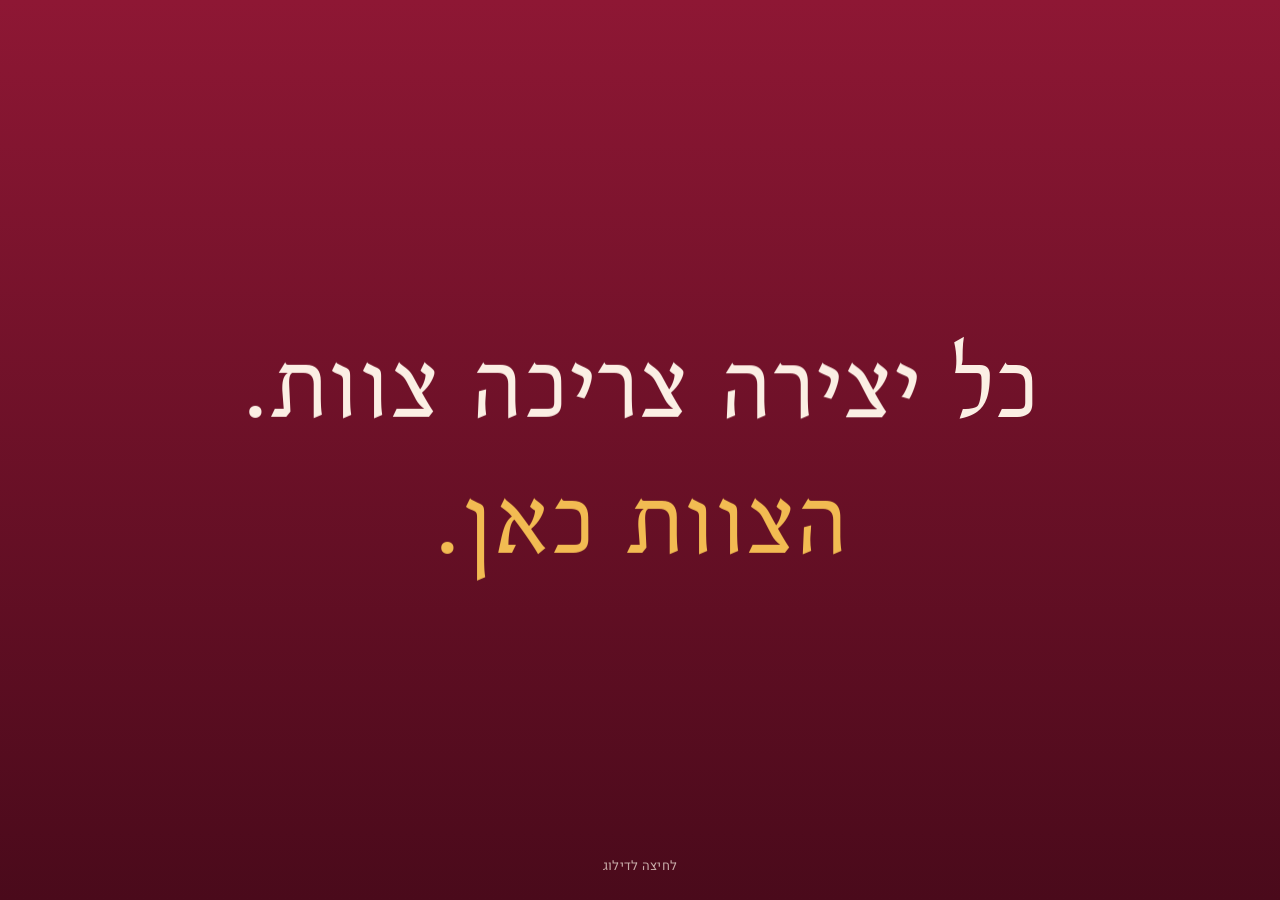
<file: index.html>
<!DOCTYPE html>
<html lang="he" dir="rtl">
<head>
<meta charset="utf-8">
<meta http-equiv="Content-Security-Policy" content="default-src 'self'; script-src 'self' 'unsafe-inline'; style-src 'self' 'unsafe-inline'; img-src 'self' data: blob: https://nevbqvduboalpwmehcnj.supabase.co https://*.googleusercontent.com; font-src 'self'; connect-src 'self' https://nevbqvduboalpwmehcnj.supabase.co wss://nevbqvduboalpwmehcnj.supabase.co; frame-src 'none'; object-src 'none'; base-uri 'self'; form-action 'self'"><!-- 21.11.2026: security review. 'unsafe-inline' for scripts stays until the JS moves to a file -->
<meta name="viewport" content="width=device-width, initial-scale=1, viewport-fit=cover, interactive-widget=resizes-content">
<meta name="color-scheme" content="dark light">
<title>קול במה – יוצרים, אנשי במה וקולנוע</title>
<meta name="apple-mobile-web-app-capable" content="yes">
<meta name="apple-mobile-web-app-status-bar-style" content="black-translucent">
<meta name="apple-mobile-web-app-title" content="קול במה">
<meta name="theme-color" content="#100508">
<meta name="description" content="לוח יצירות חינמי לתיאטרון וקולנוע: מוצאים שחקנים, תאורנים, צלמים, אנשי סאונד ועוד, או את ההפקה הבאה שלכם.">
<link rel="canonical" href="https://kolbama.github.io/">
<meta name="google-site-verification" content="sfxm_-oXzDeeabZIJTCxK88MkpWVW1FhLXQwV5MnkkA">
<script type="application/ld+json">
{"@context":"https://schema.org","@type":"WebSite","name":"קול במה","alternateName":"Kol Bama","url":"https://kolbama.github.io/","inLanguage":"he","description":"לוח יצירות חינמי לתיאטרון וקולנוע: מוצאים שחקנים, תאורנים, צלמים, אנשי סאונד ועוד, או את ההפקה הבאה שלכם."}
</script>
<link rel="manifest" href="manifest.webmanifest">
<link rel="icon" type="image/png" sizes="32x32" href="favicon-32.png">
<link rel="apple-touch-icon" href="apple-touch-icon.png">
<meta property="og:type" content="website">
<meta property="og:site_name" content="קול במה">
<meta property="og:locale" content="he_IL">
<meta property="og:title" content="קול במה – יוצרים, אנשי במה וקולנוע">
<meta property="og:description" content="מרימים הצגה או סרט? מחפשים עבודה? לוח יצירות חינמי לתיאטרון וקולנוע.">
<meta property="og:url" content="https://kolbama.github.io/">
<meta property="og:image" content="https://kolbama.github.io/og-image-v3.png">
<meta property="og:image:width" content="1200">
<meta property="og:image:height" content="630">
<meta property="og:image:alt" content="קול במה – יוצרים, אנשי במה וקולנוע">
<meta name="twitter:card" content="summary_large_image">
<link rel="preconnect" href="https://nevbqvduboalpwmehcnj.supabase.co" crossorigin>
<!-- Fonts and libraries are served from our own site (fonts/, vendor/), not from Google or a CDN (14.11.2026) -->
<link href="fonts/fonts.css" rel="stylesheet">
<style>
:root {
  --bg: #f6f1f3;
  --card: #ffffff;
  --line: #e4d6db;
  --tx: #2a0f16;
  --mut: #7a5f66;
  --ac: #9d1f33;
  --ac-hover: #7e1728;
  --gold: #b8791a;
  --gold-bg: rgba(184, 121, 26, 0.12);
  --ok: #1f7a4c;
  --ok-bg: rgba(31, 122, 76, 0.12);
  --wa: #1da851;
  --in: #f9f5f7;
  --shadow: 0 8px 28px -6px rgba(42, 15, 22, 0.08);
  box-sizing: border-box;
  padding-top: env(safe-area-inset-top, 0px);
  padding-bottom: env(safe-area-inset-bottom, 0px);
}
:root[data-theme="dark"] {
  --bg: #14070b;
  --card: #1f0d13;
  --line: #3a1c25;
  --tx: #f6ece4;
  --mut: #b59aa0;
  --ac: #c4283f;
  --ac-hover: #d93850;
  --gold: #e8b04a;
  --gold-bg: rgba(232, 176, 74, 0.14);
  --ok: #34d399;
  --ok-bg: rgba(52, 211, 153, 0.14);
  --wa: #25d366;
  --in: #14070b;
  --shadow: 0 12px 32px -8px rgba(0, 0, 0, 0.5);
}
*, *::before, *::after { box-sizing: inherit; }
body {
  margin: 0;
  background: var(--bg);
  color: var(--tx);
  font: 400 0.9375rem/1.6 'Heebo', system-ui, sans-serif;
  transition: background-color 0.2s, color 0.2s;
  -webkit-tap-highlight-color: transparent;
}
h1, h2, h3, h4 {
  font-family: var(--font-display);
  margin: 0;
  line-height: 1.2;
}
button, input, select, textarea { font: inherit; color: inherit; }
button:disabled { opacity: 0.6; cursor: wait; }
.wrap { max-width: 900px; margin: 0 auto; padding: 18px 16px 60px; }
.grid2 { display: grid; grid-template-columns: 1fr 1fr; gap: 10px; }
@media (max-width: 600px) { .grid2 { grid-template-columns: 1fr; gap: 0; } }

.btn {
  background: var(--ac);
  color: #fff;
  border: 0;
  border-radius: 10px;
  padding: 10px 16px;
  font-weight: 700;
  cursor: pointer;
  display: inline-flex;
  align-items: center;
  justify-content: center;
  gap: 6px;
  transition: background 0.15s, transform 0.1s;
  text-decoration: none;
  font-size: 0.875rem;
}
.btn:hover { background: var(--ac-hover); }
.btn:active { transform: scale(0.98); }
.btn.ghost {
  background: transparent;
  color: var(--mut);
  border: 1px solid var(--line);
  font-weight: 500;
}
.btn.ghost:hover { color: var(--tx); border-color: var(--mut); }
.btn.ok { background: var(--ok); color: #091e14; }
.btn.wa { background: #25d366; color: #072612; font-weight: 700; }
.btn.wa:hover { background: #20bd5a; }
.btn.sm { padding: 6px 12px; font-size: 0.8125rem; border-radius: 8px; }

.hero {
  min-height: 92svh;
  display: flex;
  flex-direction: column;
  justify-content: center;
  gap: 24px;
}
.hero-badge {
  display: inline-block;
  align-self: flex-start;
  background: var(--gold-bg);
  color: var(--gold);
  border: 1px solid var(--gold);
  border-radius: 99px;
  padding: 4px 14px;
  font-size: 0.8125rem;
  font-weight: 700;
}
.hero h1 { font-size: clamp(56px, 14vw, 96px); font-weight: 900; letter-spacing: -1px; }
.hero p.tagline {
  font-size: clamp(18px, 4vw, 22px);
  font-weight: 500;
  color: var(--tx);
  margin: 6px 0 0;
}
.hero p.sub {
  max-width: 42ch;
  color: var(--mut);
  font-size: 0.9375rem;
  margin: 4px 0 0;
}
.pick { display: grid; gap: 12px; max-width: 440px; }
.pick button {
  text-align: right;
  padding: 18px 20px;
  border-radius: 14px;
  border: 1px solid var(--line);
  background: var(--card);
  cursor: pointer;
  box-shadow: var(--shadow);
  transition: border-color 0.2s, transform 0.15s;
}
.pick button:hover { border-color: var(--gold); transform: translateY(-2px); }
.pick button.primary { background: var(--ac); border-color: var(--ac); color: #fff; }
.pick b { display: block; font-size: 1.125rem; margin-bottom: 2px; }
.pick span { font-size: 0.8125rem; opacity: 0.85; }

header.top {
  display: flex;
  align-items: center;
  justify-content: space-between;
  flex-wrap: wrap;
  gap: 12px;
  padding: 6px 0 18px;
  border-bottom: 1px solid var(--line);
  margin-bottom: 16px;
}
.brand { display: flex; align-items: baseline; gap: 10px; flex-wrap: wrap; }
.brand h2 { font-size: 2rem; font-weight: 900; }
.user-pill {
  font-size: 0.8125rem;
  color: var(--mut);
  background: var(--card);
  border: 1px solid var(--line);
  padding: 3px 10px;
  border-radius: 99px;
}

.tabs {
  display: flex;
  gap: 4px;
  border-bottom: 1px solid var(--line);
  margin-bottom: 16px;
  overflow-x: auto;
}
.tabs button {
  background: none;
  border: 0;
  border-bottom: 3px solid transparent;
  padding: 10px 16px;
  color: var(--mut);
  cursor: pointer;
  font-weight: 500;
  white-space: nowrap;
  display: flex;
  align-items: center;
  gap: 6px;
}
.tabs button[aria-selected="true"] {
  color: var(--tx);
  border-color: var(--gold);
  font-weight: 700;
}
@media (max-width: 600px) {
  .tabs { flex-wrap: wrap; overflow: visible; }
  .tabs button { flex: 1 1 45%; justify-content: center; padding: 8px 6px; font-size: 0.875rem; }
}
.badge {
  background: var(--ac);
  color: #fff;
  font-size: 0.6875rem;
  font-weight: 700;
  padding: 1px 7px;
  border-radius: 99px;
}

.filters {
  display: grid;
  grid-template-columns: 2fr 1.2fr 1.2fr;
  gap: 8px;
  margin-bottom: 18px;
}
.filters.f5 { grid-template-columns: repeat(4, 1fr); }
.filters.f5 > input { grid-column: 1 / -1; }
.filters.f3 { grid-template-columns: 2fr 1.2fr 1.2fr; }
@media (max-width: 600px) {
  .filters, .filters.f3 { grid-template-columns: 1fr; }
  .filters.f5 { grid-template-columns: 1fr 1fr; }
}
.card.closed { opacity: 0.6; }
input, select, textarea {
  width: 100%;
  background: var(--in);
  border: 1px solid var(--line);
  border-radius: 10px;
  padding: 10px 12px;
  font-size: 0.875rem;
}
input:focus, select:focus, textarea:focus {
  outline: 2px solid var(--gold);
  outline-offset: 1px;
}

.list { display: grid; gap: 16px; }
.card {
  background: var(--card);
  border: 1px solid var(--line);
  border-radius: 14px;
  overflow: hidden;
  box-shadow: var(--shadow);
}
.card .hd {
  padding: 16px 20px;
  border-bottom: 2px dashed var(--line);
  position: relative;
}
.card .hd::before, .card .hd::after {
  content: "";
  position: absolute;
  bottom: -9px;
  width: 16px;
  height: 16px;
  border-radius: 50%;
  background: var(--bg);
  border: 1px solid var(--line);
}
.card .hd::before { right: -9px; }
.card .hd::after { left: -9px; }
.card h3 { font-size: 1.4375rem; font-weight: 900; margin-top: 8px; }
.need-tags { display: flex; flex-wrap: wrap; gap: 6px; margin-top: 8px; }
.role-tag {
  background: var(--gold-bg);
  color: var(--gold);
  border: 1px solid var(--gold);
  font-size: 0.75rem;
  font-weight: 700;
  padding: 2px 10px;
  border-radius: 8px;
}
.card .bd { padding: 16px 20px; display: grid; gap: 10px; }
.meta { color: var(--mut); font-size: 0.8125rem; display: flex; flex-wrap: wrap; gap: 10px; }
.chip {
  display: inline-block;
  font-size: 0.75rem;
  border: 1px solid var(--line);
  border-radius: 99px;
  padding: 2px 10px;
  color: var(--mut);
  background: var(--in);
}
.chip.stage { color: var(--ac); border-color: var(--ac); font-weight: 600; }
.chip.medium { color: var(--gold); border-color: var(--gold); font-weight: 600; }
.chip.verified { color: var(--ok); background: var(--ok-bg); border-color: var(--ok); font-weight: 600; }
.row { display: flex; gap: 8px; flex-wrap: wrap; align-items: center; }
.empty {
  text-align: center;
  color: var(--mut);
  padding: 44px 16px;
  border: 1px dashed var(--line);
  border-radius: 14px;
  background: var(--card);
}
.focus-bar {
  display: flex;
  justify-content: space-between;
  align-items: center;
  flex-wrap: wrap;
  gap: 8px;
  background: var(--gold-bg);
  border: 1px solid var(--gold);
  border-radius: 10px;
  padding: 8px 12px;
  margin: 0;
}
.section-title { font-size: 1.25rem; margin: 4px 0 -4px; }
.conv {
  display: flex;
  justify-content: space-between;
  align-items: center;
  gap: 12px;
  width: 100%;
  text-align: right;
  background: var(--card);
  border: 1px solid var(--line);
  border-radius: 12px;
  padding: 12px 16px;
  cursor: pointer;
  box-shadow: var(--shadow);
}
.conv:hover { border-color: var(--gold); }
.conv .last { color: var(--mut); font-size: 0.8125rem; overflow: hidden; text-overflow: ellipsis; white-space: nowrap; max-width: 52ch; }

.role-picker { display: flex; flex-wrap: wrap; gap: 6px; margin-top: 4px; }
.role-group { margin-top: 8px; }
.role-group > span { font-size: 0.75rem; color: var(--mut); }
.role-pill {
  background: var(--in);
  border: 1px solid var(--line);
  border-radius: 8px;
  padding: 6px 11px;
  font-size: 0.8125rem;
  cursor: pointer;
  user-select: none;
}
.role-pill.active {
  background: var(--ac);
  color: #fff;
  border-color: var(--ac);
  font-weight: 700;
}
label.check {
  display: flex;
  gap: 10px;
  align-items: flex-start;
  background: var(--in);
  border: 1px solid var(--line);
  border-radius: 10px;
  padding: 10px 12px;
  margin-top: 14px;
  color: var(--tx);
  font-weight: 400;
  font-size: 0.875rem;
  cursor: pointer;
}
label.check input { width: auto; margin: 4px 0 0; accent-color: var(--ac); }

.ov {
  position: fixed;
  inset: 0;
  background: rgba(10, 3, 6, 0.72);
  backdrop-filter: blur(4px);
  display: flex;
  align-items: center;
  justify-content: center;
  padding: 16px;
  z-index: 50;
}
.dlg {
  background: var(--card);
  border: 1px solid var(--line);
  border-radius: 16px;
  width: 100%;
  max-width: 520px;
  max-height: 90svh;
  overflow: auto;
  padding: 22px;
  box-shadow: var(--shadow);
}
.dlg h3 { font-size: 1.5rem; margin-bottom: 6px; }
/* "Add to home screen" window: comes up from the bottom */
.ov.sheet { align-items: flex-end; padding: 0; }
.ov.sheet .dlg { border-radius: 24px 24px 0 0; border-bottom: 0; text-align: center; padding: 24px 20px calc(24px + env(safe-area-inset-bottom)); animation: sheet-up .32s var(--ease); }
@keyframes sheet-up { from { transform: translateY(100%); } }
.inst-icon { width: 72px; height: 72px; border-radius: 18px; display: block; margin: 0 auto 12px; }
.inst-steps { list-style: none; padding: 0; margin: 16px 0 6px; text-align: start; }
.inst-steps li { display: flex; gap: 12px; align-items: center; margin-bottom: 14px; line-height: 1.45; }
.inst-steps .num { width: 28px; height: 28px; border-radius: 50%; background: var(--gold); color: #2a1206; font-weight: 700; display: flex; align-items: center; justify-content: center; flex: none; }
.inst-steps .pic { width: 44px; height: 44px; border-radius: 10px; border: 1px solid var(--line); display: flex; align-items: center; justify-content: center; flex: none; color: #3b8cf0; font-weight: 700; font-size: 0.8125rem; }
.inst-steps .pic svg { width: 24px; height: 24px; stroke: currentColor; fill: none; stroke-width: 2; stroke-linecap: round; stroke-linejoin: round; }
.inst-warn { background: var(--gold-bg); border: 1px solid var(--gold); border-radius: 12px; padding: 10px 12px; margin: 12px 0; font-size: 0.875rem; line-height: 1.5; text-align: start; }
.ov.sheet .btn.wide { width: 100%; justify-content: center; padding: 13px; font-size: 1rem; }
.ov.sheet .later { margin-top: 8px; width: 100%; justify-content: center; }
label { display: block; font-size: 0.8125rem; font-weight: 600; color: var(--mut); margin: 12px 0 4px; }
.msgs {
  height: 250px;
  overflow: auto;
  display: flex;
  flex-direction: column;
  gap: 8px;
  margin: 12px 0;
  padding: 8px;
  background: var(--in);
  border-radius: 12px;
  border: 1px solid var(--line);
}
.m {
  background: var(--card);
  border: 1px solid var(--line);
  border-radius: 12px;
  padding: 8px 12px;
  max-width: 85%;
  font-size: 0.875rem;
  align-self: flex-end;
}
.m.me {
  background: var(--ac);
  color: #fff;
  border-color: var(--ac);
  align-self: flex-start;
}
.m-meta { font-size: 0.6875rem; opacity: 0.75; margin-bottom: 2px; }
.note { font-size: 0.75rem; color: var(--mut); margin-top: 6px; }
.ext-link { color: var(--ac); font-weight: 600; text-decoration: underline; font-size: 0.8125rem; }
.toast {
  position: fixed;
  bottom: calc(20px + env(safe-area-inset-bottom, 0px));
  left: 50%;
  transform: translateX(-50%);
  background: var(--tx);
  color: var(--bg);
  padding: 10px 18px;
  border-radius: 10px;
  font-weight: 600;
  font-size: 0.875rem;
  box-shadow: var(--shadow);
  z-index: 60;
  max-width: calc(100% - 32px);
  text-align: center;
}
.toast[hidden] { display: none; }
.linklike {
  background: none;
  border: 0;
  padding: 0;
  color: var(--ac);
  font-weight: 600;
  text-decoration: underline;
  cursor: pointer;
}
.stats { display: grid; grid-template-columns: repeat(auto-fill, minmax(140px, 1fr)); gap: 10px; }
.stat { background: var(--card); border: 1px solid var(--line); border-radius: 12px; padding: 12px 14px; }
.stat b { display: block; font-size: 1.625rem; font-family: var(--font-display); color: var(--gold); }
.stat span { font-size: 0.8125rem; color: var(--mut); }
.admin-row {
  display: flex;
  justify-content: space-between;
  align-items: center;
  flex-wrap: wrap;
  gap: 8px;
  background: var(--card);
  border: 1px solid var(--line);
  border-radius: 12px;
  padding: 10px 14px;
}
.terms h4 { font-size: 1.0625rem; margin: 16px 0 4px; }

/* ───────────── Design v2 (6.11.2026) ─────────────
   Pass based on the ui-ux-pro-max checklist: SVG icons instead of emoji, 44px touch targets,
   16px inputs (no iOS zoom), visible focus, bottom tab bar on phones, reduced-motion support. */
:root { --ease: cubic-bezier(.2, .7, .2, 1); --beam: rgba(184, 121, 26, 0.16); }
:root[data-theme="dark"] { --beam: rgba(232, 176, 74, 0.17); }
body { font-size: 1rem; }
.ic {
  width: 1.15em;
  height: 1.15em;
  flex: none;
  fill: none;
  stroke: currentColor;
  stroke-width: 2;
  stroke-linecap: round;
  stroke-linejoin: round;
  vertical-align: -0.2em;
}
:focus-visible { outline: 3px solid var(--gold); outline-offset: 2px; }
input:focus, select:focus, textarea:focus { outline-width: 2px; }
input, select, textarea { font-size: 1rem; min-height: 44px; }
textarea { min-height: 88px; }

.btn {
  min-height: 44px;
  padding: 10px 18px;
  border-radius: 12px;
  touch-action: manipulation;
  transition: background .15s var(--ease), border-color .15s, color .15s, box-shadow .15s, transform .1s;
}
.btn:not(.ghost):not(.ok):not(.wa) { box-shadow: 0 8px 20px -10px var(--ac); }
.btn.sm { min-height: 40px; padding: 8px 14px; border-radius: 10px; }
@media (pointer: coarse) { .btn.sm { min-height: 44px; } }
.btn.ghost { background: var(--card); }
.linklike { min-height: 24px; }

.chip, .role-tag { display: inline-flex; align-items: center; gap: 4px; }
.meta span { display: inline-flex; align-items: center; gap: 5px; }
.meta .ic { color: var(--gold); }

/* Cards: a theatre ticket with a warm top edge */
.card { transition: border-color .2s var(--ease), box-shadow .2s var(--ease); }
.card .hd { background: linear-gradient(180deg, var(--gold-bg), transparent 85%); }
.card h3 { font-size: 1.5rem; }
@media (hover: hover) {
  .card:hover { border-color: color-mix(in srgb, var(--gold) 40%, var(--line)); }
  .btn.ghost:hover { border-color: var(--gold); color: var(--tx); }
}
.card.closed { opacity: .65; }
.list { gap: 18px; }

.empty { padding: 40px 20px; }
.empty-ic {
  display: inline-grid;
  place-items: center;
  width: 64px;
  height: 64px;
  margin-bottom: 12px;
  border-radius: 50%;
  background: var(--gold-bg);
  color: var(--gold);
}
.empty-ic .ic { width: 30px; height: 30px; }

/* Welcome: a spotlight on an empty stage */
.hero { position: relative; isolation: isolate; overflow: hidden; }
.hero::before {
  content: "";
  position: absolute;
  z-index: -1;
  top: -18px;
  left: 50%;
  width: min(760px, 150vw);
  height: 100%;
  transform: translateX(-50%);
  background: linear-gradient(180deg, var(--beam), transparent 78%);
  clip-path: polygon(45% 0, 55% 0, 100% 100%, 0 100%);
  pointer-events: none;
  animation: beam 5s ease-in-out infinite alternate;
}
@keyframes beam { from { opacity: .7; } to { opacity: 1; } }
.hero h1 {
  background: linear-gradient(180deg, var(--tx) 35%, var(--gold));
  -webkit-background-clip: text;
  background-clip: text;
  color: transparent;
  padding-bottom: 4px;
}
/* Movement only, never opacity: content stays readable even if the animation doesn't run */
.hero > * { animation: rise .6s var(--ease); }
.hero > *:nth-child(3) { animation-duration: .75s; }
.hero > *:nth-child(4) { animation-duration: .9s; }
@keyframes rise { from { transform: translateY(12px); } to { transform: none; } }
.pick button {
  display: flex;
  align-items: center;
  gap: 14px;
  min-height: 76px;
  transition: border-color .2s var(--ease), transform .2s var(--ease), box-shadow .2s;
}
.pick .txt { flex: 1; }
.pick .txt span { display: block; font-size: 0.875rem; opacity: .85; }
.pick .pi {
  display: grid;
  place-items: center;
  flex: none;
  width: 46px;
  height: 46px;
  border-radius: 50%;
  background: var(--gold-bg);
  color: var(--gold);
}
.pick .pi .ic { width: 24px; height: 24px; }
.pick button.primary .pi { background: rgba(255, 255, 255, .18); color: #fff; }
.pick .go { opacity: .6; }
.pick .go .ic { transform: scaleX(-1); } /* RTL: "forward" points left */

/* Tabs: text tabs on desktop, an app-style bottom bar on phones */
.tabs button { min-height: 44px; position: relative; }
.tabs .ti { position: relative; display: inline-flex; }
.tabs .lbl-short { display: none; }
.tabs .ti .badge { position: absolute; top: -6px; left: -10px; min-width: 18px; text-align: center; }
@media (max-width: 760px) {
  .tabs {
    position: fixed;
    inset: auto 0 0 0;
    z-index: 40;
    margin: 0;
    padding: 6px 8px calc(6px + env(safe-area-inset-bottom, 0px));
    gap: 2px;
    flex-wrap: nowrap;
    justify-content: space-around;
    border: 0;
    border-top: 1px solid var(--line);
    background: color-mix(in srgb, var(--card) 94%, transparent);
    backdrop-filter: blur(12px);
    -webkit-backdrop-filter: blur(12px);
    overflow: visible;
  }
  .tabs button {
    flex: 1 1 0;
    flex-direction: column;
    gap: 2px;
    min-height: 56px;
    padding: 6px 2px;
    border: 0;
    border-radius: 12px;
    font-size: 0.75rem;
  }
  .tabs button .ic { width: 23px; height: 23px; }
  .tabs button[aria-selected="true"] { color: var(--gold); background: var(--gold-bg); }
  .tabs .lbl-long, .tabs .count { display: none; }
  .tabs .lbl-short { display: inline; }
  .wrap { padding-bottom: calc(96px + env(safe-area-inset-bottom, 0px)); }
  .toast { bottom: calc(86px + env(safe-area-inset-bottom, 0px)); }
}

/* Dialogs slide up gently */
.dlg { animation: pop .22s var(--ease); border-radius: 18px; }
@keyframes pop { from { transform: translateY(10px) scale(.98); } to { transform: none; } }

@media (prefers-reduced-motion: reduce) {
  *, *::before, *::after { animation: none !important; transition: none !important; }
}

/* ───────────── Design v3 (7.11.2026) ─────────────
   Warmer "velvet and curtain" palette, poster-style cards, short phone filters, animated welcome.
   Motion rules from the ui-ux-pro-max skill (motion.csv): 400-600ms ease-out, stagger ~80ms,
   transform/opacity only, at most ~8 staggered items, final state when reduced motion is on. */
:root {
  --bg: #f6efe3;
  --card: #fffbf4;
  --line: #e3d3bb;
  --tx: #2a1016;
  --mut: #6b5157;
  --ac: #a3182f;
  --ac-hover: #85101f;
  --ac-text: #a3182f;
  --gold: #8c5707;
  --gold-bg: rgba(176, 112, 16, 0.13);
  --ok: #17673f;
  --in: #fbf5ea;
  --glow: rgba(214, 150, 70, 0.20);
  --shadow: 0 10px 30px -12px rgba(70, 30, 20, 0.22);
  --grain: url("data:image/svg+xml,%3Csvg xmlns='http://www.w3.org/2000/svg' width='180' height='180'%3E%3Cfilter id='n'%3E%3CfeTurbulence type='fractalNoise' baseFrequency='.85' numOctaves='2' stitchTiles='stitch'/%3E%3CfeColorMatrix values='0 0 0 0 .25 0 0 0 0 .12 0 0 0 0 .08 0 0 0 .07 0'/%3E%3C/filter%3E%3Crect width='100%25' height='100%25' filter='url(%23n)'/%3E%3C/svg%3E");
}
:root[data-theme="dark"] {
  --bg: #100508;
  --card: #1b0a10;
  --line: #3d1b25;
  --tx: #f8eee4;
  --mut: #c2a6ad;
  --ac: #d22d49;
  --ac-hover: #e63f5b;
  --ac-text: #ff7b90;
  --gold: #f2bb52;
  --gold-bg: rgba(242, 187, 82, 0.14);
  --ok: #34d399;
  --in: #130609;
  --glow: rgba(160, 30, 60, 0.38);
  --shadow: 0 16px 36px -14px rgba(0, 0, 0, 0.65);
  --grain: url("data:image/svg+xml,%3Csvg xmlns='http://www.w3.org/2000/svg' width='180' height='180'%3E%3Cfilter id='n'%3E%3CfeTurbulence type='fractalNoise' baseFrequency='.85' numOctaves='2' stitchTiles='stitch'/%3E%3CfeColorMatrix values='0 0 0 0 1 0 0 0 0 1 0 0 0 0 1 0 0 0 .05 0'/%3E%3C/filter%3E%3Crect width='100%25' height='100%25' filter='url(%23n)'/%3E%3C/svg%3E");
}
body {
  background-color: var(--bg);
  background-image: var(--grain), radial-gradient(120% 55% at 50% -8%, var(--glow), transparent 70%);
  background-repeat: repeat, no-repeat;
  line-height: 1.65;
}
.wrap { padding: 24px 16px 72px; }
h1, h2, h3, h4 { text-wrap: balance; }
.chip.stage, .ext-link, .linklike { color: var(--ac-text); }
.chip.stage { border-color: var(--ac-text); }
.btn:not(.ghost):not(.ok):not(.wa) { background: linear-gradient(180deg, var(--ac), var(--ac-hover)); }
.btn:not(.ghost):not(.ok):not(.wa):hover { filter: brightness(1.1); }
.btn.ghost { border-color: color-mix(in srgb, var(--mut) 40%, var(--line)); }
.badge[hidden] { display: none; }

/* Header and tabs */
header.top { padding: 4px 0 20px; margin-bottom: 20px; }
.brand h2 { font-size: 2.25rem; letter-spacing: -.5px; }
.user-pill { padding: 5px 12px; }

/* Search + short phone filters */
.searchbar { display: flex; gap: 8px; margin-bottom: 12px; }
.srch { position: relative; flex: 1; margin: 0; }
.srch .ic { position: absolute; inset-inline-start: 14px; top: 50%; transform: translateY(-50%); color: var(--mut); pointer-events: none; }
.srch input { padding-inline-start: 44px; border-radius: 14px; }
.filter-toggle { display: none; position: relative; }
.filter-toggle .badge { position: absolute; top: -7px; inset-inline-end: -7px; min-width: 20px; text-align: center; }
.filters { display: grid; gap: 8px; margin-bottom: 20px; grid-template-columns: repeat(4, 1fr); }
.filters.fl2 { grid-template-columns: repeat(2, 1fr); }
@media (max-width: 760px) {
  .filter-toggle { display: inline-flex; }
  .filters { display: none; margin-top: -2px; }
  .filters.open { display: grid; grid-template-columns: 1fr 1fr; }
}

/* Poster-style cards: a colored spine, a big title, one main action */
.list { gap: 20px; }
.card { border-radius: 20px; border-inline-start: 6px solid var(--kind, var(--line)); box-shadow: var(--shadow); }
.card.m-theater { --kind: var(--ac); --kind-text: var(--ac-text); }
.card.m-film { --kind: var(--gold); --kind-text: var(--gold); }
.card.m-person { --kind: var(--gold); }
.card .hd { padding: 20px 22px 18px; background: linear-gradient(180deg, var(--gold-bg), transparent 90%); }
.card .bd { padding: 18px 22px 20px; gap: 14px; }
.card h3 { font-size: clamp(26px, 6.4vw, 32px); line-height: 1.15; letter-spacing: -.3px; margin: 10px 0 0; }
.hd-top { display: flex; justify-content: space-between; align-items: center; gap: 8px; flex-wrap: wrap; }
.kind { display: inline-flex; align-items: center; gap: 6px; font-weight: 700; font-size: 0.8125rem; letter-spacing: .03em; color: var(--kind-text, var(--gold)); }
.need { display: flex; align-items: flex-start; gap: 10px; flex-wrap: wrap; margin-top: 14px; }
.need-lbl { font-size: 0.75rem; font-weight: 700; color: var(--mut); padding-top: 6px; letter-spacing: .04em; }
.need .need-tags { margin-top: 0; flex: 1 1 200px; }
.role-tag { border: 0; background: var(--gold-bg); padding: 4px 12px; border-radius: 99px; }
.actions { display: flex; flex-wrap: wrap; gap: 8px; align-items: center; padding-top: 16px; border-top: 1px dashed var(--line); }
.actions .btn:not(.sm) { flex: 1 1 200px; }
@media (max-width: 560px) { .actions .btn:not(.sm) { flex-basis: 100%; } }
.who { display: flex; align-items: center; gap: 14px; margin-bottom: 4px; }
.who-txt { display: grid; gap: 6px; justify-items: start; }
.who-txt h3 { margin: 0; }
.avatar {
  display: inline-grid;
  place-items: center;
  flex: none;
  width: var(--av, 48px);
  height: var(--av, 48px);
  border-radius: 50%;
  background: linear-gradient(135deg, var(--ac), #5a0f22);
  box-shadow: 0 0 0 3px var(--gold-bg);
  color: #fff;
  font-family: var(--font-display);
  font-weight: 900;
  font-size: calc(var(--av, 48px) * .46);
  line-height: 1;
}

/* Form sections */
.fs-title { display: flex; align-items: center; gap: 10px; margin: 24px 0 2px; font-family: var(--font-display); font-weight: 900; font-size: 1.1875rem; color: var(--tx); }
.fs-title:first-child, form > .fs-title:first-child { margin-top: 6px; }
.fs-title span { display: inline-grid; place-items: center; width: 26px; height: 26px; border-radius: 50%; background: var(--gold-bg); color: var(--gold); font: 700 0.8125rem 'Heebo', sans-serif; }

/* Welcome: spotlight, drifting tiles, shimmering title, counters, ticker */
.hero { gap: 28px; }
.hero > * { animation: none; }
.hero::before { transform-origin: 50% 0; animation: beam 5s ease-in-out infinite alternate, sway 9s ease-in-out infinite alternate; }
@keyframes sway { from { transform: translateX(-50%) rotate(-4deg); } to { transform: translateX(-50%) rotate(4deg); } }
.hero-top { display: flex; justify-content: space-between; align-items: center; gap: 8px; }
.hero h1 {
  font-size: clamp(68px, 19vw, 132px);
  line-height: .95;
  background: linear-gradient(100deg, var(--tx) 30%, var(--gold) 50%, var(--tx) 70%);
  background-size: 250% 100%;
  -webkit-background-clip: text;
  background-clip: text;
  color: transparent;
  padding-bottom: 8px;
  animation: shimmer 8s ease-in-out infinite alternate;
}
@keyframes shimmer { from { background-position: 100% 0; } to { background-position: 0 0; } }
.hero p.tagline { font-size: clamp(20px, 5vw, 26px); font-weight: 700; }
.hero-stage { position: absolute; inset: 0; z-index: -1; pointer-events: none; overflow: hidden; }
.tile {
  position: absolute;
  display: block;
  width: var(--s);
  height: var(--s);
  border-radius: 8px;
  background: var(--c);
  opacity: .3;
  transform: rotate(var(--r));
  animation: drift var(--d) ease-in-out infinite alternate;
}
.t1 { --s: 70px; --c: var(--ac); --r: 14deg; --d: 7s; top: 22%; inset-inline-start: 5%; }
.t2 { --s: 44px; --c: var(--gold); --r: -18deg; --d: 9s; top: 12%; inset-inline-end: 7%; }
.t3 { --s: 96px; --c: #7a1530; --r: 24deg; --d: 8s; top: 52%; inset-inline-end: -26px; }
.t4 { --s: 36px; --c: var(--gold); --r: -30deg; --d: 6s; top: 66%; inset-inline-start: 9%; }
.t5 { --s: 56px; --c: var(--ac); --r: -10deg; --d: 10s; top: 8%; inset-inline-end: 34%; }
.t6 { --s: 80px; --c: var(--line); --r: 32deg; --d: 11s; top: 80%; inset-inline-start: -22px; opacity: .6; }
@keyframes drift {
  from { transform: translateY(-10px) rotate(var(--r)); }
  to { transform: translateY(12px) rotate(calc(var(--r) + 10deg)); }
}
[data-rise] { animation: rise-in .6s var(--ease) backwards; animation-delay: calc(var(--i, 0) * 80ms); }
html.anim-off [data-rise] { animation: none; }
@keyframes rise-in { from { opacity: 0; transform: translateY(24px); } to { opacity: 1; transform: none; } }
.stats-strip { display: flex; gap: 10px; margin-top: 20px; }
.stats-strip > div { flex: 1 1 0; max-width: 170px; padding: 12px 14px; border: 1px solid var(--line); border-radius: 16px; background: color-mix(in srgb, var(--card) 82%, transparent); backdrop-filter: blur(6px); -webkit-backdrop-filter: blur(6px); }
.stats-strip b { display: block; font-family: var(--font-display); font-weight: 900; font-size: 2.5rem; line-height: 1.05; color: var(--gold); }
.stats-strip span { font-size: 0.8125rem; color: var(--mut); line-height: 1.3; display: block; }
.how-demo { display: grid; grid-template-columns: minmax(0, 1fr) auto minmax(0, 1fr); gap: 10px; align-items: center; max-width: 560px; margin: 0 auto 28px; }
.how-demo .demo-card.pro { animation: demo-pro 6s ease-in-out infinite; }
.how-demo .demo-link { animation: demo-link 6s ease-in-out infinite; }
@keyframes demo-pro { 0%, 15% { opacity: .3; transform: translateX(-16px); } 35%, 85% { opacity: 1; transform: none; } 100% { opacity: .3; transform: translateX(-16px); } }
@keyframes demo-link { 0%, 30% { opacity: 0; } 50%, 85% { opacity: 1; } 100% { opacity: 0; } }
@media (prefers-reduced-motion: reduce) { .how-demo .demo-card.pro, .how-demo .demo-link { animation: none; } }
.demo-card { background: var(--card); border: 1px solid var(--line); border-radius: 14px; padding: 12px 14px; text-align: start; min-width: 0; }
.demo-tag { display: inline-block; font-size: 0.72rem; color: var(--mut); margin-bottom: 4px; }
.demo-card b { display: block; font-size: 0.95rem; color: var(--tx); line-height: 1.35; }
.demo-card span.d { display: block; font-size: 0.8rem; color: var(--mut); margin-top: 2px; }
.demo-chips { display: flex; flex-wrap: wrap; gap: 6px; margin-top: 8px; }
.demo-chips i { font-style: normal; font-size: 0.74rem; padding: 3px 9px; border-radius: 99px; background: var(--gold-bg); color: var(--gold); font-weight: 700; }
.demo-link { font-size: 0.74rem; font-weight: 700; color: var(--ac-text, var(--ac)); text-align: center; line-height: 1.3; }
@media (max-width: 560px) { .how-demo { grid-template-columns: 1fr; } .how-demo .demo-card.pro { animation-name: demo-pro-m; } @keyframes demo-pro-m { 0%, 15% { opacity: .3; transform: translateY(14px); } 35%, 85% { opacity: 1; transform: none; } 100% { opacity: .3; transform: translateY(14px); } } .demo-link br { display: none; } .demo-link::after { content: " ↓"; } .demo-card { padding: 10px 12px; } }
.fresh { display: inline-flex; align-items: center; gap: 8px; margin: 18px 0 0; padding: 8px 14px; border-radius: 99px; background: var(--gold-bg); color: var(--gold); font-weight: 700; font-size: 0.875rem; }
.ticker { margin-inline: -16px; overflow: hidden; border-block: 1px solid var(--line); padding: 12px 0; -webkit-mask-image: linear-gradient(90deg, transparent, #000 12%, #000 88%, transparent); mask-image: linear-gradient(90deg, transparent, #000 12%, #000 88%, transparent); }
.ticker-track { display: flex; gap: 26px; width: max-content; white-space: nowrap; font-weight: 700; font-size: 0.9375rem; color: var(--mut); animation: tick 55s linear infinite; }
.ticker-track i { align-self: center; width: 6px; height: 6px; border-radius: 50%; background: var(--gold); }
@keyframes tick { to { transform: translateX(50%); } }

/* Warning bar inside a form dialog before throwing away typed text */
.discard { display: flex; flex-wrap: wrap; gap: 10px; align-items: center; justify-content: space-between; margin: 0 0 14px; padding: 12px 14px; border: 1px solid var(--gold); border-radius: 12px; background: var(--gold-bg); font-weight: 600; font-size: 0.875rem; }
.terms p, .terms li { font-size: 0.875rem; margin: 4px 0; }
.terms ul { margin: 4px 0; padding-inline-start: 20px; }

/* ───── Design v3.1: GSAP motion + skills pass ───── */
:root { --ease-out: cubic-bezier(.23, 1, .32, 1); }
html { -webkit-font-smoothing: antialiased; -moz-osx-font-smoothing: grayscale; }
body { -webkit-tap-highlight-color: transparent; }
button, [role="tab"], select { touch-action: manipulation; }
.dlg, .ov { overscroll-behavior: contain; }
#main:focus { outline: none; }

/* Skip link: first Tab stop, jumps over the header */
.skip-link { position: fixed; top: 8px; inset-inline-start: 8px; z-index: 100; padding: 10px 16px; border-radius: 10px; background: var(--gold); color: #1a1208; font-weight: 800; text-decoration: none; transform: translateY(-160%); transition: transform .2s var(--ease-out); }
.skip-link:focus-visible { transform: none; }

/* Brand name replaces the old h2 in the header (the page now has one real h1 per screen) */
.brand-name { font-family: var(--font-display); font-size: 2rem; font-weight: 900; line-height: 1.2; letter-spacing: -.5px; }
@media (min-width: 761px) { .brand-name { font-size: 2.25rem; } }

/* Page title: one per tab. Words are cut by an overflow box so GSAP can slide them up. */
.page-title { font-family: var(--font-display); font-weight: 900; font-size: clamp(24px, 5vw, 32px); line-height: 1.25; margin: 4px 0 14px; text-wrap: balance; }
.sw { display: inline-block; overflow: hidden; vertical-align: top; padding-block: .12em; margin-block: -.12em; }
.sw-i { display: inline-block; will-change: transform; }

/* Scroll progress line (GSAP drives scaleX) */
.progress { position: fixed; top: 0; inset-inline: 0; height: 3px; z-index: 90; background: linear-gradient(90deg, var(--gold), var(--ac)); transform: scaleX(0); transform-origin: right center; pointer-events: none; }

/* When GSAP is running it plays the intro, so the CSS-only version steps aside */
html.gsap-on [data-rise] { animation: none; }

/* Press feedback and hover only where a real mouse exists */
button:active:not(:disabled), .btn:active, [role="tab"]:active { transform: scale(.96); }
@media (hover: hover) and (pointer: fine) {
  .card:hover { transform: translateY(-2px); }
}
.stats-strip b, .chip.count, .badge, [data-count] { font-variant-numeric: tabular-nums; }
.card p, .card .meta, .desc { text-wrap: pretty; }
.card h3, .who-txt h3 { overflow-wrap: anywhere; }
/* Long links or words without spaces wrap instead of spilling out of the bubble/card */
.m, .card p, .desc, .who-txt p, .note { overflow-wrap: anywhere; }
/* Scrolling past the end of the chat does not move the page behind it */
.msgs { overscroll-behavior: contain; }
/* Native parts (scrollbars, dropdown lists, date picker) follow the site's theme, not the phone's */
:root[data-theme="light"] { color-scheme: light; }
:root[data-theme="dark"] { color-scheme: dark; }
.card, .who-txt, .need-tags, .meta { min-width: 0; }

/* Contrast: the burgundy accent as TEXT on the dark background was 4.0:1 (needs 4.5:1). A lighter shade for text only. */
:root { --ac-tx: var(--ac); }
:root[data-theme="dark"] { --ac-tx: #f0566e; }
.chip.stage, .ext-link, .linklike { color: var(--ac-tx); }
.chip.stage { border-color: var(--ac-tx); }

/* Opening curtain (runIntro): burgundy stage curtain in two halves, manifesto in the middle */
html.intro-on, html.intro-on body { overflow: hidden; }
.intro { position: fixed; inset: 0; z-index: 200; display: grid; place-items: center; cursor: pointer; overflow: hidden; }
.intro-bg { position: absolute; inset: 0; display: block; width: 100%; height: 100%; }
/* iPhone app (home-screen): cover the whole screen, including the area behind the status bar and
   the home bar, even before the screen size settles on launch */
.intro { min-height: 100vh; min-height: 100lvh; }
.intro-text { position: relative; z-index: 1; display: grid; gap: .08em; padding: 0 20px; text-align: center;
  font-family: var(--font-display); font-weight: 900; font-size: clamp(40px, 10.5vw, 118px); line-height: 1; color: #fbefe4; }
.intro-line { display: block; text-wrap: balance; }
.intro-last { color: #f2bb52; }
.intro-skip { position: absolute; bottom: max(24px, env(safe-area-inset-bottom)); left: 50%; transform: translateX(-50%); z-index: 1;
  font-size: 0.8125rem; color: rgba(251, 239, 228, .7); letter-spacing: .02em; }

/* Links at the bottom of every screen: terms, accessibility statement, contact */
.site-foot { display: flex; flex-wrap: wrap; gap: 4px 10px; align-items: center; justify-content: center; margin: 28px 0 8px; }
.site-foot .linklike { min-height: 44px; padding-inline: 4px; color: var(--mut); text-decoration: underline; text-underline-offset: 3px; }
@media (max-width: 760px) { .wrap > .site-foot { margin-bottom: 84px; } } /* stays above the bottom tab bar */
.site-idea { display: flex; flex-wrap: wrap; gap: 0 6px; align-items: center; justify-content: center; margin: 32px 0 0; font-size: 0.9375rem; }
.site-idea > span { display: inline-flex; gap: 6px; align-items: center; }
.site-idea .ic { color: var(--gold); }
.site-idea .linklike { min-height: 44px; padding-inline: 4px; color: var(--ac-tx, var(--ac)); font-weight: 700; text-decoration: underline; text-underline-offset: 3px; }
.site-idea + .site-foot { margin-top: 0; }

/* Short "why we ask" note under a form field (privacy: notice at the point of collection) */
.field-why { display: flex; gap: 6px; align-items: center; margin: 6px 0 0; font-size: 0.8125rem; }

/* Tiles: GSAP moves them through CSS variables, so the CSS drift animation keeps working on top */
.tile { translate: 0 calc(var(--ty, 0px) + var(--py, 0px)); }

/* Hero title: gold line drawn under it on entry */
.hero h1 { position: relative; }
.title-line { display: block; height: 4px; width: min(220px, 50%); margin-top: 6px; border-radius: 4px; background: linear-gradient(90deg, transparent, var(--gold)); transform-origin: right center; }

/* "How it works" section under the opening screen */
.how { padding-block: 56px 72px; display: grid; gap: 28px; }
.how-title { font-family: var(--font-display); font-weight: 900; font-size: clamp(30px, 7vw, 46px); line-height: 1.15; text-wrap: balance; }
.steps-wrap { position: relative; }
.rail { position: absolute; top: 24px; bottom: 24px; inset-inline-start: 23px; width: 3px; border-radius: 3px; background: var(--line); overflow: hidden; }
.rail-fill { display: block; height: 100%; background: linear-gradient(var(--gold), var(--ac)); transform-origin: top center; }
.steps { list-style: none; margin: 0; padding: 0; display: grid; gap: 18px; }
.step { position: relative; display: flex; gap: 16px; align-items: flex-start; padding: 18px; padding-inline-start: 0; }
.step-n { flex: none; position: relative; z-index: 1; display: grid; place-items: center; width: 48px; height: 48px; border-radius: 50%; background: var(--card); border: 2px solid var(--gold); color: var(--gold); font: 400 1.625rem var(--font-display); font-variant-numeric: tabular-nums; }
.step h3 { font-family: var(--font-display); font-size: 1.375rem; font-weight: 900; margin: 6px 0 4px; }
.step p { margin: 0; color: var(--mut); line-height: 1.6; text-wrap: pretty; max-width: 46ch; }
.how-cta { margin-top: 12px; padding: 28px 22px; border-radius: 22px; border: 1px solid var(--line); background: linear-gradient(135deg, color-mix(in srgb, var(--ac) 14%, var(--card)), var(--card)); display: grid; gap: 18px; }
.how-cta .how-title { font-size: clamp(24px, 5.5vw, 34px); }
.how-cta .row { flex-wrap: wrap; }
@media (min-width: 761px) {
  .steps { grid-template-columns: repeat(3, 1fr); gap: 20px; }
  .rail { top: 23px; bottom: auto; inset-inline: 24px; width: auto; height: 3px; }
  .rail-fill { transform-origin: right center; }
  .step { flex-direction: column; padding: 0 0 0 12px; }
}

@media (prefers-reduced-motion: reduce) {
  .progress { display: none; }
  .skip-link { transition: none; }
}

/* ───── Design v3.2 (7.11.2026): elegant theatre type, stage haze, new intro ───── */
/* Headings: Bellefair (one weight only, 400). Never let the browser fake a bold version of it. */
:root { --font-display: 'Bellefair', 'Times New Roman', serif; }
h1, h2, h3, h4, .brand-name, .page-title, .how-title, .step h3, .step-n, .fs-title,
.stats-strip b, .stat b, .avatar, .intro-text { font-weight: 400; font-synthesis: none; }
h1, h2, h3, h4 { letter-spacing: 0; }
.hero h1 { font-size: clamp(76px, 21vw, 150px); line-height: .9; }
.brand-name { font-size: 2.125rem; letter-spacing: 0; }
.page-title { font-size: clamp(30px, 6.5vw, 40px); }
.how-title { font-size: clamp(36px, 8vw, 56px); }
.step h3 { font-size: 1.6875rem; }
.fs-title { font-size: 1.4375rem; }
.stats-strip b { font-size: 2.375rem; }
.card h3 { font-size: 1.625rem; line-height: 1.15; }
.intro-text { font-size: clamp(46px, 11vw, 120px); line-height: 1.05; }

/* Stage haze instead of the floating cubes: slow, soft light drifting behind the title, plus fine grain */
.hero-stage .haze { position: absolute; display: block; border-radius: 50%; filter: blur(70px); pointer-events: none;
  translate: 0 var(--py, 0px); animation: haze-drift var(--d, 24s) ease-in-out infinite alternate; }
.haze.z1 { --d: 26s; width: 70vmax; height: 55vmax; top: -30%; inset-inline-end: -25%; background: color-mix(in srgb, var(--gold) 26%, transparent); }
.haze.z2 { --d: 32s; width: 80vmax; height: 60vmax; bottom: -40%; inset-inline-start: -35%; background: color-mix(in srgb, var(--ac) 30%, transparent); }
.haze.z3 { --d: 20s; width: 40vmax; height: 30vmax; top: 30%; inset-inline-start: 20%; background: color-mix(in srgb, var(--gold) 12%, transparent); }
@keyframes haze-drift { from { transform: translate3d(-4%, -3%, 0) scale(1); } to { transform: translate3d(5%, 4%, 0) scale(1.12); } }
.hero-stage .grain { position: absolute; inset: 0; opacity: .09; mix-blend-mode: overlay; pointer-events: none;
  background-image: url("data:image/svg+xml,%3Csvg xmlns='http://www.w3.org/2000/svg' width='160' height='160'%3E%3Cfilter id='n'%3E%3CfeTurbulence type='fractalNoise' baseFrequency='.85' numOctaves='3' stitchTiles='stitch'/%3E%3C/filter%3E%3Crect width='100%25' height='100%25' filter='url(%23n)'/%3E%3C/svg%3E"); }
:root[data-theme="light"] .hero-stage .grain { opacity: .06; mix-blend-mode: multiply; }
@media (prefers-reduced-motion: reduce) { .hero-stage .haze { animation: none; } }

/* Local text editor (localhost only) */
.te-bar { position: fixed; bottom: 16px; left: 16px; z-index: 300; display: grid; gap: 8px; justify-items: start; max-width: min(340px, calc(100vw - 32px)); font: 400 0.875rem 'Heebo', sans-serif; }
.te-toggle, .te-row button { border: 0; border-radius: 99px; padding: 10px 16px; min-height: 44px; font: 700 0.875rem 'Heebo', sans-serif; background: #1b7a4b; color: #fff; cursor: pointer; box-shadow: 0 4px 14px rgba(0,0,0,.25); }
.te-row { display: flex; gap: 8px; flex-wrap: wrap; }
.te-row .te-clear { background: #6b5a55; }
.te-panel { background: var(--card); color: var(--tx); border: 2px solid #1b7a4b; border-radius: 16px; padding: 14px; display: grid; gap: 8px; max-height: 60vh; overflow: auto; }
.te-panel[hidden] { display: none; }
.te-panel p { margin: 0; color: var(--mut); }
.te-panel label { display: grid; gap: 4px; font-weight: 600; }
.te-panel textarea { min-height: 64px; }
.te-list { margin: 0; padding-inline-start: 18px; display: grid; gap: 6px; }
.te-list s { color: var(--mut); }
.te-empty { list-style: none; color: var(--mut); }
html.te-on [contenteditable="true"] { outline: 1px dashed #1b7a4b; outline-offset: 2px; cursor: text; }
html.te-on [contenteditable="true"]:hover, html.te-on [contenteditable="true"]:focus { outline: 2px solid #1b7a4b; background: rgba(27,122,75,.08); }

/* Desktop layout (wide screens only; phones unchanged): the board spreads over the full width,
   projects and people sit in 2–3 columns, and the welcome screen splits into two sides. */
@media (min-width: 1100px) {
  .wrap-main { max-width: 1680px; padding-inline: clamp(32px, 3vw, 56px); }
  .list-board, .list-pros { grid-template-columns: repeat(auto-fill, minmax(380px, 1fr)); align-items: start; }
  .list-board > :not(.card), .list-pros > :not(.card) { grid-column: 1 / -1; }
  .wrap.hero { max-width: 1680px; padding-inline: clamp(32px, 3vw, 56px); display: grid; grid-template-columns: 1.15fr .85fr; column-gap: 56px; align-items: center; }
  .wrap.hero > :not(.hero-main):not(.pick) { grid-column: 1 / -1; }
  .wrap.hero .pick { max-width: none; }
  /* The stage (light + haze) must fill the whole opening screen. The rule above put it in the grid
     area, so it stopped at the padding and showed hard edges like a box. */
  .wrap.hero > .hero-stage.hero-stage.hero-stage { grid-column: auto; grid-row: auto; }
  .how { max-width: 1680px; padding-inline: clamp(32px, 3vw, 56px); }
}

/* iPhone app: the space under the status bar used to be added to the whole page (a plain band
   above the opening screen). Now the page runs under the status bar and only the content keeps
   its distance, so the stage light and haze reach the very top. */
:root { padding-top: 0; }
.wrap { padding-top: calc(24px + env(safe-area-inset-top, 0px)); }

/* Desktop: the opening screen and "how it works" run edge to edge (light, haze and ticker reach
   both sides); only the text and buttons keep a comfortable width in the middle. */
@media (min-width: 1100px) {
  .wrap.hero, .how {
    max-width: none;
    padding-inline: max(clamp(32px, 3vw, 56px), calc((100% - 1680px) / 2));
  }
}

/* Read marks in chat: ✓ sent, ✓✓ (gold) read */
.tick { font-size: 0.75rem; letter-spacing: -2px; color: var(--mut); margin-inline-start: 4px; }
.tick.read { color: var(--gold); font-weight: 700; }
.conv-side { display: grid; justify-items: end; gap: 4px; flex: none; }
.conv.unread b, .conv.unread .last { font-weight: 700; color: var(--tx); }

/* Role buttons in forms: big enough for a finger on phones (they were 35px) */
@media (pointer: coarse) { .role-pill { min-height: 44px; padding-block: 10px; } }
/* Window titles get focus when a window opens; no ring for that (it isn't a button) */
.dlg h3:focus { outline: none; }

/* Initials in avatars read better in the text font */
.avatar { font-family: 'Heebo', system-ui, sans-serif; font-weight: 600; }
/* Profile photos: same circle as the initials */
.avatar-img { object-fit: cover; background: var(--card); padding: 0; outline: 1px solid rgba(0,0,0,.08); outline-offset: -1px; }
:root[data-theme="dark"] .avatar-img { outline-color: rgba(255,255,255,.1); }
.photo-row { gap: 10px; align-items: center; margin: 10px 0 4px; }
.photo-pick { cursor: pointer; position: relative; }
.vh { position: absolute; width: 1px; height: 1px; padding: 0; margin: -1px; overflow: hidden; clip: rect(0 0 0 0); white-space: nowrap; border: 0; }
.photo-pick:focus-within { outline: 2px solid var(--gold); outline-offset: 2px; }
/* Signup form: a big round photo picker at the top (like WhatsApp / Instagram) */
.ob-photo { display: flex; flex-direction: column; align-items: center; gap: 6px; margin: 18px 0 6px; }
.ob-photo-circle { width: 104px; height: 104px; border-radius: 50%; display: grid; place-items: center; cursor: pointer; position: relative;
  border: 2px dashed var(--line, rgba(0,0,0,.2)); background: var(--card); color: var(--mut); overflow: hidden; text-align: center; font-size: 0.8125rem; line-height: 1.3; }
.ob-photo-circle:hover { border-color: var(--gold); color: var(--ink, inherit); }
.ob-photo-circle:focus-within { outline: 2px solid var(--gold); outline-offset: 3px; }
.ob-photo-circle img { width: 100%; height: 100%; object-fit: cover; display: block; }
.ob-photo-circle.has-img { border-style: solid; border-color: var(--gold); }
.ob-photo-circle .ob-photo-empty { display: grid; justify-items: center; gap: 4px; padding: 8px; }
.ob-photo .note { margin: 0; }
/* The photo is part of step 1, not a side extra: bigger, gold, bold */
.ob-photo { margin: 6px 0 4px; }
.ob-photo-circle { width: 132px; height: 132px; border: 2px dashed var(--gold); background: color-mix(in srgb, var(--gold) 10%, var(--card)); color: var(--tx, inherit); font-size: 0.9375rem; font-weight: 600; }
.ob-photo-circle .ob-photo-empty svg { width: 30px; height: 30px; color: var(--gold); }
.ob-photo-circle:hover { background: color-mix(in srgb, var(--gold) 18%, var(--card)); }
/* Signup steps: progress bar on top, Back / Next at the bottom */
.ob-progress { margin: 14px 0 4px; }
.ob-progress-txt { font-size: 0.875rem; color: var(--mut); margin-bottom: 6px; }
.ob-bar { height: 6px; border-radius: 99px; background: rgba(128,128,128,.22); overflow: hidden; }
.ob-bar span { display: block; height: 100%; background: var(--gold); border-radius: inherit; transition: width .3s ease; }
@media (prefers-reduced-motion: reduce) { .ob-bar span { transition: none; } }
.ob-nav { margin-top: 18px; gap: 10px; flex-wrap: nowrap; }
.ob-nav .btn { flex: 1; justify-content: center; }
.ob-nav .btn.ghost { flex: 0 0 auto; }
.ob-step .fs-title:focus { outline: none; }
/* Theater / film: two big cards instead of a dropdown */
.medium-pick { display: flex; gap: 10px; }
.medium-card { flex: 1; margin: 0; cursor: pointer; }
.medium-card input { position: absolute; opacity: 0; pointer-events: none; }
.medium-card span { display: flex; flex-direction: column; align-items: center; gap: 6px; padding: 16px 8px; border: 1px solid var(--line); border-radius: 14px; background: var(--in); font-size: 1rem; font-weight: 600; color: var(--tx); }
.medium-card span svg { width: 26px; height: 26px; }
.medium-card input:checked + span { border-color: var(--gold); background: var(--gold-bg); }
.medium-card input:focus-visible + span { outline: 2px solid var(--gold); outline-offset: 2px; }
/* Guest teaser in the people tab: blurred cards, only professions are readable */
.members-card { grid-column: 1 / -1; display: flex; align-items: center; gap: 14px; padding: 14px 18px; margin-bottom: 14px; border-radius: 16px; color: #fff8ec; background: linear-gradient(135deg, #c8283c, #9c1529); box-shadow: 0 6px 18px rgba(122, 20, 48, .25); }
.members-card .mc-faces { display: flex; flex-shrink: 0; padding-inline-start: 8px; }
.members-card .mc-faces .avatar { margin-inline-start: -8px; border: 2px solid #b51f35; box-sizing: content-box; }
.members-card .mc-txt b { display: block; font-size: 1.125rem; white-space: nowrap; font-variant-numeric: tabular-nums; }
.members-card .mc-txt span { font-size: 0.8125rem; opacity: .9; }
@media (max-width: 420px) { .members-card { padding: 12px 14px; gap: 10px; } .stats-strip { gap: 6px; } .stats-strip > div { padding: 10px 8px; } .stats-strip span { font-size: 0.75rem; } }
.ghost-head { text-align: center; padding: 8px 0 20px; grid-column: 1 / -1; }
.ghost-head h3 { font-family: var(--font-display); font-weight: 400; font-size: 1.75rem; color: var(--tx); margin: 0 0 6px; }
.ghost-head p { color: var(--mut); margin: 0 0 16px; }
.ghost-head p.ghost-sub { color: var(--tx); font-weight: 500; margin: -2px 0 8px; }
.ghost-card { padding: 16px; pointer-events: none; user-select: none; }
.ghost-card .who { display: flex; align-items: center; gap: 12px; margin-bottom: 8px; }
.ghost-av, .ghost-name { display: block; background: var(--line); filter: blur(5px); }
.ghost-av { width: 56px; height: 56px; border-radius: 50%; flex: none; }
.ghost-name { width: 130px; height: 16px; border-radius: 8px; margin-bottom: 8px; }
.ghost-city { display: inline-flex; align-items: center; gap: 4px; font-size: 0.875rem; color: var(--mut); }
.ghost-city .ic { width: 14px; height: 14px; }
.ghost-card .need-tags { filter: none; }
/* Chat: a tall window on a computer, a full page on a phone (like WhatsApp) */
.ov.chat-ov .dlg { display: flex; flex-direction: column; max-width: 640px; height: min(780px, 88svh); max-height: none; overflow: hidden; }
.ov.chat-ov .msgs { flex: 1; height: auto; min-height: 0; }
.ov.chat-ov form[data-f="chat"] { flex: none; }
html:has(.ov.chat-ov), html:has(.ov.chat-ov) body { overflow: hidden; } /* the page behind the chat does not scroll */
@media (max-width: 760px) {
  .ov.chat-ov { padding: 0; align-items: stretch; }
  .ov.chat-ov .dlg { max-width: none; height: 100%; border: 0; border-radius: 0; padding: calc(12px + env(safe-area-inset-top)) 14px calc(10px + env(safe-area-inset-bottom)); }
  .ov.chat-ov .msgs { margin: 10px -6px; }
}

/* Bigger small text (14.11.2026, Apple HIG: default 17pt / min 11pt; body 16px, secondary text at least 13px) */
body { font-size: 1rem; }
.meta, .chip, .role-tag, .note, label, .need-lbl, .kind, .user-pill, .hero-badge,
.btn.sm, .btn, .stats-strip span, .members-card .mc-txt span, .field-why, .role-pill,
.conv .last, .role-group > span, .pick span, .ext-link, .inst-steps .pic { font-size: 0.875rem; }
.m-meta, .tick, .badge { font-size: 0.75rem; }
.tabs button { font-size: 0.875rem; }
/* Installed app: red launch screen from the first paint, until the app is ready (see render()) */
#boot-splash { display: none; }
html.app-boot { background: #b72134; }
html.app-boot #boot-splash { display: grid; place-items: center; position: fixed; top: 0; left: 0; right: 0; bottom: -120px; padding-bottom: 120px; background: #b72134; z-index: 300; }
html.app-boot body, html.app-boot :root { background: #b72134; }
#boot-splash { overflow: hidden; pointer-events: none; }
#boot-splash svg { width: min(260px, 70vw); height: auto; overflow: visible; display: block; }
/* The beam "warms up" slowly while the app loads; render() finishes it to full brightness when ready */
.bs-lit { opacity: 0; animation: bs-warm 8s cubic-bezier(.15,.7,.3,1) forwards; }
@keyframes bs-warm { to { opacity: .85; } }
@media (prefers-reduced-motion: reduce) { .bs-lit { animation: none; opacity: 1; } }
.dlg .linklike { position: relative; }
.dlg .linklike::after { content: ""; position: absolute; inset: -12px -6px; }
@media (max-width: 760px) { .tabs button { font-size: 0.8125rem; } }

/* "Reduce transparency" in the device settings: no blur, solid backgrounds (Apple HIG: Accessibility / Materials) */
@media (prefers-reduced-transparency: reduce) {
  .ov, .tabs, .stats-strip > div { backdrop-filter: none; -webkit-backdrop-filter: none; }
  .ov { background: rgba(10, 3, 6, 0.92); }
  .tabs, .stats-strip > div { background: var(--card); }
}
/* ── Landing v4 (19.11.2026): bigger text, one clear first step ── */
.stats-pending b { opacity: .35; }
.stats-strip span { font-size: 0.95rem; }
.hero .sub { font-size: clamp(17px, 4.4vw, 20px); line-height: 1.5; }
.pick .primary .txt b { font-size: 1.25rem; }
.pick-links { display: flex; flex-wrap: wrap; align-items: center; justify-content: center; gap: 4px 10px; margin: 2px 0 0; font-size: 1rem; color: var(--mut); }
.pick-links .linklike { font-size: 1rem; min-height: 44px; padding: 0 4px; }
.pick .btn.peek { width: 100%; min-height: 58px; justify-content: center; font-size: 1.15rem; font-weight: 700; border: 2px solid var(--gold); color: var(--tx); border-radius: 16px; }
.demo-tag { font-size: 0.85rem; }
.demo-card b { font-size: 1.05rem; }
.demo-card span.d { font-size: 0.92rem; }
.demo-chips i { font-size: 0.85rem; }
.demo-link { font-size: 0.92rem; }
.how .step p { font-size: 1.02rem; }
/* "How it works", option א (19.11.2026): each step is a soft card with an icon in a gold circle */
.steps-ico .step { background: var(--card); border-radius: 20px; padding: 18px; box-shadow: 0 1px 2px rgb(60 20 20 / .06), 0 6px 18px rgb(60 20 20 / .08); }
.steps-ico .step-n { width: 58px; height: 58px; border: 0; background: var(--gold-bg); color: var(--gold); }
.steps-ico .step-n svg { width: 26px; height: 26px; stroke-width: 1.75; }
.steps-ico .step-badge { position: absolute; top: -4px; inset-inline-start: -4px; width: 22px; height: 22px; border-radius: 50%; background: var(--ac); color: #fff; font: 700 13px/22px Heebo, sans-serif; font-style: normal; text-align: center; }
.steps-ico h3 { text-wrap: balance; }
.steps-ico p { text-wrap: pretty; }
.steps-wrap:has(.steps-ico) .rail { display: none; }
.welcome-foot { padding-top: 8px; padding-bottom: 28px; text-align: center; }
/* Landing polish (20.11.2026): login as clean text (Guy chose א), quiet step numbers, CTA like the top, one-row footer */
.pick-links .login-link { background: none; border: 0; border-radius: 0; box-shadow: none; color: var(--mut); text-decoration: none; font-weight: 400; }
.pick-links .login-link b { color: var(--tx); font-weight: 700; margin-inline-start: 4px; padding-bottom: 2px; border-bottom: 1.5px solid var(--gold); transition: border-color .15s ease-out; }
.pick-links .login-link:hover b { border-color: var(--tx); }
.steps-ico .step-badge { width: 24px; height: 24px; line-height: 24px; background: #c8283c; color: #fff; box-shadow: 0 0 0 2px var(--bg); font-size: 13px; } /* Guy chose א (20.11) */
.welcome-foot .site-foot { flex-wrap: nowrap; gap: 0 6px; white-space: nowrap; }
.welcome-foot .site-foot .linklike { font-size: 0.9rem; padding-inline: 2px; }
@media (max-width: 340px) { .welcome-foot .site-foot { flex-wrap: wrap; white-space: normal; } }
</style>
</head>
<body>
<script>(function(){try{if(navigator.standalone===true||matchMedia('(display-mode: standalone)').matches)document.documentElement.classList.add('app-boot')}catch(e){}})();</script>
<div id="boot-splash" aria-hidden="true"><svg viewBox="10 50 180 130" xmlns="http://www.w3.org/2000/svg"><defs><linearGradient id="bsb" x1="1" y1="0" x2=".25" y2="1"><stop offset="0" stop-color="#ffd84a" stop-opacity=".95"/><stop offset="1" stop-color="#ffd84a" stop-opacity=".14"/></linearGradient><filter id="bsf" x="-20%" y="-20%" width="140%" height="140%"><feGaussianBlur stdDeviation="3.5"/></filter></defs><path d="M154 -2000 V70" stroke="#161012" stroke-width="3" stroke-linecap="round"/><g class="bs-lit"><path d="M128 98 L18 156 L158 166 Z" fill="url(#bsb)" filter="url(#bsf)"/><ellipse cx="88" cy="160" rx="70" ry="14" fill="#ffd84a" opacity=".75" filter="url(#bsf)"/></g><g transform="translate(150 78) scale(1.9) rotate(-38)"><rect x="-13" y="-9" width="30" height="20" rx="4" fill="#161012"/><rect x="-19" y="-7" width="7" height="16" rx="2" fill="#161012"/><ellipse class="bs-lit" cx="-19" cy="1" rx="2.6" ry="7" fill="#fff1b0"/></g></svg></div>
<a class="skip-link" href="#main">דלגו לתוכן הראשי</a>
<main id="main" tabindex="-1"></main>
<div id="modal"></div>
<div id="toast" class="toast" role="status" aria-live="polite" hidden></div>

<!-- GSAP 3.15.0 (free "no charge" license): heading and scroll animations. The site works without it. -->
<script src="vendor/gsap.min.js"></script><!-- gsap 3.15.0 -->
<script src="vendor/ScrollTrigger.min.js"></script><!-- gsap 3.15.0 -->
<script src="vendor/supabase.js"></script><!-- @supabase/supabase-js 2.118.0 -->
<script>
// The database library did not load (blocked network, e.g. at school): explain instead of a blank screen
if (!window.supabase) {
  document.documentElement.classList.remove('app-boot');
  var bootSplashEl = document.getElementById('boot-splash'); if (bootSplashEl) bootSplashEl.remove();
  document.getElementById('main').innerHTML = '<div class="wrap hero"><div class="hero-main"><h1>קול במה</h1>'
    + '<p class="tagline">לא הצלחנו לטעון את האתר</p>'
    + '<p class="sub">ייתכן שהרשת שלכם חוסמת אותו, למשל ברשת של מקום לימודים או עבודה. אפשר לנסות שוב, או לעבור לגלישה בסלולר.</p>'
    + '<div class="row" style="margin-top:16px"><button class="btn" onclick="location.reload()">לנסות שוב</button></div></div></div>';
}
</script>
<script>
// Public (publishable) key – safe in the browser; Row Level Security in the database decides who sees what
// Project kol-bama-eu, region eu-central-1 (Frankfurt). Moved from ap-south-1 on 7.11.2026.
const SUPABASE_URL = 'https://nevbqvduboalpwmehcnj.supabase.co';
const SUPABASE_KEY = 'sb_publishable_pFTmEeg9kUiLlLTFrr8gbQ_rGJeCUo2';
const sb = window.supabase.createClient(SUPABASE_URL, SUPABASE_KEY, { auth: { flowType: 'pkce' } });

const ROLES = {
  acting: 'שחקן/ית',
  // 19.11.2026: names of people, not of fields, per the list prepared for Martin (he did not answer;
  // Guy decided to go ahead). Only the labels changed: the keys stay, so saved profiles are untouched.
  direct: 'במאי/ת',
  assist_direct: 'עוזר/ת במאי',
  prod: 'מפיק/ה / מנהל/ת הפקה',
  casting: 'מלהק/ת',
  dramaturg: 'מחזאי/ת / תסריטאי/ת / דרמטורג/ית',
  lighting_design: 'מעצב/ת תאורה',
  lighting_op: 'מפעיל/ת תאורה',
  sound_design: 'מעצב/ת סאונד',
  composer: 'מלחין/ה',
  tech_mgr: 'מנהל/ת טכני/ת',
  sound_op: 'מפעיל/ת סאונד',
  stage_mgr: 'מנהל/ת הצגה',
  costume: 'מעצב/ת תלבושות',
  set: 'מעצב/ת תפאורה ואביזרים',
  makeup: 'מאפר/ת ומעצב/ת שיער',
  movement: 'מעצב/ת תנועה / כוריאוגרף/ית',
  dancer: 'רקדן/ית',
  musician: 'נגן/ית / מוזיקאי/ת',
  vocal_coach: 'מנהל/ת מוזיקלי/ת / מאמן/ת קול',
  social_mgr: 'מנהל/ת סושיאל',
  dop: 'צלם/ת',
  gaffer: 'תאורן/ית צילום (גפר)',
  film_sound: 'מקליט/ת סאונד',
  editor: 'עורך/ת וידאו'
};

// Groups shown in the profile skills picker
const ROLE_GROUPS = [
  ['יצירה והפקה', ['acting', 'dancer', 'musician', 'direct', 'assist_direct', 'prod', 'casting', 'dramaturg', 'social_mgr']],
  ['במה', ['lighting_design', 'lighting_op', 'sound_design', 'composer', 'sound_op', 'stage_mgr', 'vocal_coach', 'tech_mgr']],
  ['עיצוב', ['costume', 'set', 'makeup', 'movement']],
  ['קולנוע ווידאו', ['dop', 'gaffer', 'film_sound', 'editor']]
];

const MEDIA = {
  theater: 'תיאטרון',
  film: 'קולנוע / וידאו'
};

const REGIONS = [
  'ירושלים והסביבה',
  'תל אביב והמרכז',
  'השרון',
  'השפלה',
  'חיפה והצפון',
  'באר שבע והדרום',
  'אונליין / כל הארץ'
];

// Typing a known city fills in the region by itself (the list stays, to change or for unknown places)
const CITY_REGION = (() => {
  const g = {
    'ירושלים והסביבה': 'ירושלים,מבשרת ציון,בית שמש,מעלה אדומים,גבעת זאב,אבו גוש,צור הדסה,קריית ענבים,אפרת,ביתר עילית,מוצא',
    'תל אביב והמרכז': 'תל אביב,תל אביב יפו,יפו,תא,רמת גן,גבעתיים,בני ברק,חולון,בת ים,פתח תקווה,פתח תקוה,פת,ראש העין,אור יהודה,קריית אונו,יהוד,יהוד מונוסון,גבעת שמואל,שוהם,אלעד,לוד,רמלה,מודיעין,מודיעין מכבים רעות,אזור',
    'השרון': 'הרצליה,רעננה,כפר סבא,הוד השרון,נתניה,רמת השרון,כפר יונה,אבן יהודה,קדימה,קדימה צורן,טייבה,טירה,חדרה,אור עקיבא',
    'השפלה': 'ראשון לציון,ראשלצ,רחובות,נס ציונה,יבנה,אשדוד,גדרה,קריית עקרון,מזכרת בתיה,באר יעקב,גן יבנה,קריית מלאכי',
    'חיפה והצפון': 'חיפה,קריית ביאליק,קריית מוצקין,קריית ים,קריית אתא,נשר,טירת כרמל,עכו,נהריה,כרמיאל,נצרת,נוף הגליל,עפולה,טבריה,צפת,קריית שמונה,יקנעם,יקנעם עילית,זכרון יעקב,פרדס חנה,פרדס חנה כרכור,בית שאן,מעלות,מעלות תרשיחא,שפרעם,אום אל פחם,קריית טבעון,רמת ישי,מגדל העמק,עין הוד',
    'באר שבע והדרום': 'באר שבע,בש,אשקלון,קריית גת,שדרות,נתיבות,אופקים,דימונה,ערד,ירוחם,מצפה רמון,אילת,רהט,עומר,מיתר,להבים'
  };
  const m = {};
  for (const [r, list] of Object.entries(g)) list.split(',').forEach(c => { m[c] = r; });
  return m;
})();
function regionForCity(s) {
  const k = String(s || '').replace(/["'״׳]/g, '').replace(/[-–־]/g, ' ').replace(/קרית/g, 'קריית').replace(/\s+/g, ' ').trim();
  return CITY_REGION[k] || '';
}

const REPORT_REASONS = [
  'תוכן פוגעני או לא הולם',
  'הטרדה',
  'הונאה / ספאם',
  'פרופיל מזויף או התחזות',
  'אחר'
];

const MEDIA_ROLES = {
  theater: ['acting', 'dancer', 'musician', 'direct', 'assist_direct', 'prod', 'casting', 'dramaturg', 'lighting_design', 'lighting_op', 'sound_design', 'composer', 'sound_op', 'stage_mgr', 'vocal_coach', 'tech_mgr', 'costume', 'set', 'makeup', 'movement', 'social_mgr'],
  film: ['acting', 'dancer', 'musician', 'direct', 'assist_direct', 'prod', 'casting', 'dramaturg', 'dop', 'gaffer', 'film_sound', 'editor', 'sound_design', 'composer', 'costume', 'set', 'makeup', 'movement', 'social_mgr']
};

const FORMATS = {
  theater: ['הצגה', 'מחזמר', 'הצגת ילדים ונוער', 'מופע (קברט, תנועה, סטנדאפ)', 'תיאטרון בובות', 'תיאטרון רחוב', 'הצגת סיום / תרגיל', 'קריאה מבוימת', 'אחר'],
  film: ['סרט קצר', 'סרט ארוך', 'סרט גמר / תרגיל', 'סדרה / סדרת רשת', 'סרט תיעודי', 'אנימציה', 'קליפ', 'אחר']
};

// "–" = the second part explains the first; "/" = "or" (Hebrew punctuation, 7.11.2026)
const FRAMES = [
  'בלי תשלום',
  'החזר הוצאות ונסיעות',
  'תשלום חלקי / סמלי',
  'תשלום מלא'
];
// Older projects in the database may still hold older frame labels (renamed to "by money" on 20.11.2026)
const RENAMED = {
  'הפקת סטודנטים / שיתוף פעולה': 'בלי תשלום',
  'הפקת פרינג׳ / החזר הוצאות ונסיעות': 'החזר הוצאות ונסיעות',
  'הפקה עצמאית / חלוקת הכנסות': 'חלוקת קופה (אחרי הוצאות)',
  'הפקת סטודנטים – שיתוף פעולה': 'בלי תשלום',
  'הפקת פרינג׳ – החזר הוצאות ונסיעות': 'החזר הוצאות ונסיעות',
  'הפקה עצמאית – חלוקת הכנסות': 'חלוקת קופה (אחרי הוצאות)',
  'הפקה בתשלום מלא': 'תשלום מלא',
  // Formats and stages renamed to plain Hebrew (8.11.2026)
  'שלב התכנון / קריאת מחזה': 'רק מתחילים – תכנון ואודישנים',
  'שלב התכנון – קריאת מחזה': 'רק מתחילים – תכנון ואודישנים',
  'שלב החזרות': 'בחזרות',
  'לקראת עלייה לבמה': 'לקראת הבכורה – שבוע טכני',
  'SOS – דרוש מחליף/מפעיל בדחיפות': 'דחוף – צריך מחליף/ה עכשיו',
  'פיתוח / תסריט': 'עדיין בכתיבה',
  'פיתוח – תסריט': 'עדיין בכתיבה',
  'פרה־פרודקשן': 'מתכוננים לצילומים – ליהוק ולוקיישנים',
  'לקראת צילומים': 'מתכוננים לצילומים – ליהוק ולוקיישנים',
  'צילומים': 'בצילומים',
  'פוסט־פרודקשן': 'בעריכה וסאונד',
  'SOS – דרוש מחליף/ה בדחיפות': 'דחוף – צריך מחליף/ה עכשיו',
  'מופע / קברט': 'מופע (קברט, תנועה, סטנדאפ)',
  'סרט סטודנטים': 'סרט גמר / תרגיל',
  'סדרת רשת': 'סדרה / סדרת רשת',
  'פרסומת': 'אחר'
};
const renamed = v => RENAMED[v] || v;

const STAGES = {
  theater: [
    'רק מתחילים – תכנון ואודישנים',
    'בחזרות',
    'לקראת הבכורה – שבוע טכני',
    'ההצגה כבר רצה',
    'דחוף – צריך מחליף/ה עכשיו'
  ],
  film: [
    'עדיין בכתיבה',
    'מתכוננים לצילומים – ליהוק ולוקיישנים',
    'בצילומים',
    'בעריכה וסאונד',
    'דחוף – צריך מחליף/ה עכשיו'
  ]
};

const $ = s => document.querySelector(s);
const esc = t => String(t == null ? '' : t).replace(/[&<>"']/g, c => ({'&':'&amp;','<':'&lt;','>':'&gt;','"':'&quot;',"'":'&#39;'}[c]));
const load = (k, d) => { try { const v = localStorage.getItem(k); return v ? JSON.parse(v) : d; } catch(e) { return d; } };
const save = (k, v) => { try { localStorage.setItem(k, JSON.stringify(v)); } catch(e) {} };
const opts = (o, sel) => (Array.isArray(o) ? o.map(v => [v, v]) : Object.entries(o)).map(([k, v]) => `<option value="${esc(k)}"${k === sel ? ' selected' : ''}>${esc(v)}</option>`).join('');

// Icons: Lucide (https://lucide.dev, ISC license), inlined so they inherit text color and size
const ICONS = {
  'arrow-right': '<path d="M5 12h14"/><path d="m12 5 7 7-7 7"/>',
  'ban': '<circle cx="12" cy="12" r="10"/><path d="M4.929 4.929 19.07 19.071"/>',
  'briefcase': '<path d="M16 20V4a2 2 0 0 0-2-2h-4a2 2 0 0 0-2 2v16"/><rect width="20" height="14" x="2" y="6" rx="2"/>',
  'calendar': '<path d="M8 2v3"/><path d="M16 2v3"/><rect x="3" y="3" width="18" height="18" rx="2"/><path d="M3 9h18"/>',
  'check': '<path d="M20 6 9 17l-5-5"/>',
  'circle-check': '<circle cx="12" cy="12" r="10"/><path d="m16 9-5.5 5.5L8 12"/>',
  'clapperboard': '<path d="m12.296 3.464 3.02 3.956"/><path d="M20.2 6 3 11l-.9-2.4c-.3-1.1.3-2.2 1.3-2.5l13.5-4c1.1-.3 2.2.3 2.5 1.3z"/><path d="M3 11h18v8a2 2 0 0 1-2 2H5a2 2 0 0 1-2-2z"/><path d="m6.18 5.276 3.1 3.899"/>',
  'clock': '<circle cx="12" cy="12" r="10"/><path d="M12 6v6l4 2"/>',
  'copy': '<rect width="14" height="14" x="8" y="8" rx="2"/><path d="M4 16c-1.1 0-2-.9-2-2V4c0-1.1.9-2 2-2h10c1.1 0 2 .9 2 2"/>',
  'download': '<path d="M12 15V3"/><path d="M21 15v4a2 2 0 0 1-2 2H5a2 2 0 0 1-2-2v-4"/><path d="m7 10 5 5 5-5"/>',
  'drama': '<path d="M10 11h.01"/><path d="M14 6h.01"/><path d="M18 6h.01"/><path d="M6.5 13.1h.01"/><path d="M22 5c0 9-4 12-6 12s-6-3-6-12c0-2 2-3 6-3s6 1 6 3"/><path d="M17.4 9.9c-.8.8-2 .8-2.8 0"/><path d="M10.1 7.1C9 7.2 7.7 7.7 6 8.6c-3.5 2-4.7 3.9-3.7 5.6 4.5 7.8 9.5 8.4 11.2 7.4.9-.5 1.9-2.1 1.9-4.7"/><path d="M9.1 16.5c.3-1.1 1.4-1.7 2.4-1.4"/>',
  'file-text': '<path d="M6 22a2 2 0 0 1-2-2V4a2 2 0 0 1 2-2h8a2.4 2.4 0 0 1 1.704.706l3.588 3.588A2.4 2.4 0 0 1 20 8v12a2 2 0 0 1-2 2z"/><path d="M14 2v5a1 1 0 0 0 1 1h5"/><path d="M10 9H8"/><path d="M16 13H8"/><path d="M16 17H8"/>',
  'flag': '<path d="M4 22V4a1 1 0 0 1 .4-.8A6 6 0 0 1 8 2c3 0 5 2 7.333 2q2 0 3.067-.8A1 1 0 0 1 20 4v10a1 1 0 0 1-.4.8A6 6 0 0 1 16 16c-3 0-5-2-8-2a6 6 0 0 0-4 1.528"/>',
  'hourglass': '<path d="M5 22h14"/><path d="M5 2h14"/><path d="M17 22v-4.172a2 2 0 0 0-.586-1.414L12 12l-4.414 4.414A2 2 0 0 0 7 17.828V22"/><path d="M7 2v4.172a2 2 0 0 0 .586 1.414L12 12l4.414-4.414A2 2 0 0 0 17 6.172V2"/>',
  'inbox': '<polyline points="22 12 16 12 14 15 10 15 8 12 2 12"/><path d="M5.45 5.11 2 12v6a2 2 0 0 0 2 2h16a2 2 0 0 0 2-2v-6l-3.45-6.89A2 2 0 0 0 16.76 4H7.24a2 2 0 0 0-1.79 1.11z"/>',
  'key-round': '<path d="M2.586 17.414A2 2 0 0 0 2 18.828V21a1 1 0 0 0 1 1h3a1 1 0 0 0 1-1v-1a1 1 0 0 1 1-1h1a1 1 0 0 0 1-1v-1a1 1 0 0 1 1-1h.172a2 2 0 0 0 1.414-.586l.814-.814a6.5 6.5 0 1 0-4-4z"/><circle cx="16.5" cy="7.5" r=".5" fill="currentColor"/>',
  'layout-grid': '<rect width="7" height="7" x="3" y="3" rx="1"/><rect width="7" height="7" x="14" y="3" rx="1"/><rect width="7" height="7" x="14" y="14" rx="1"/><rect width="7" height="7" x="3" y="14" rx="1"/>',
  'lightbulb': '<path d="M15 14c.2-1 .7-1.7 1.5-2.5 1-.9 1.5-2.2 1.5-3.5A6 6 0 0 0 6 8c0 1 .2 2.2 1.5 3.5.7.7 1.3 1.5 1.5 2.5"/><path d="M9 18h6"/><path d="M10 22h4"/>',
  'link': '<path d="M10 13a5 5 0 0 0 7.54.54l3-3a5 5 0 0 0-7.07-7.07l-1.72 1.71"/><path d="M14 11a5 5 0 0 0-7.54-.54l-3 3a5 5 0 0 0 7.07 7.07l1.71-1.71"/>',
  'lock': '<rect width="18" height="11" x="3" y="11" rx="2" ry="2"/><path d="M7 11V7a5 5 0 0 1 10 0v4"/>',
  'log-out': '<path d="m16 17 5-5-5-5"/><path d="M21 12H9"/><path d="M9 21H5a2 2 0 0 1-2-2V5a2 2 0 0 1 2-2h4"/>',
  'map-pin': '<path d="M20 10c0 4.993-5.539 10.193-7.399 11.799a1 1 0 0 1-1.202 0C9.539 20.193 4 14.993 4 10a8 8 0 0 1 16 0"/><circle cx="12" cy="10" r="3"/>',
  'message-circle': '<path d="M2.992 16.342a2 2 0 0 1 .094 1.167l-1.065 3.29a1 1 0 0 0 1.236 1.168l3.413-.998a2 2 0 0 1 1.099.092 10 10 0 1 0-4.777-4.719"/>',
  'moon': '<path d="M20.985 12.486a9 9 0 1 1-9.473-9.472c.405-.022.617.46.402.803a6 6 0 0 0 8.268 8.268c.344-.215.825-.004.803.401"/>',
  'pencil': '<path d="M21.174 6.812a1 1 0 0 0-3.986-3.987L3.842 16.174a2 2 0 0 0-.5.83l-1.321 4.352a.5.5 0 0 0 .623.622l4.353-1.32a2 2 0 0 0 .83-.497z"/><path d="m15 5 4 4"/>',
  'phone': '<path d="M13.832 16.568a1 1 0 0 0 1.213-.303l.355-.465A2 2 0 0 1 17 15h3a2 2 0 0 1 2 2v3a2 2 0 0 1-2 2A18 18 0 0 1 2 4a2 2 0 0 1 2-2h3a2 2 0 0 1 2 2v3a2 2 0 0 1-.8 1.6l-.468.351a1 1 0 0 0-.292 1.233 14 14 0 0 0 6.392 6.384"/>',
  'plus': '<path d="M5 12h14"/><path d="M12 5v14"/>',
  'rotate-ccw': '<path d="M3 12a9 9 0 1 0 9-9 9.75 9.75 0 0 0-6.74 2.74L3 8"/><path d="M3 3v5h5"/>',
  'search': '<path d="m21 21-4.34-4.34"/><circle cx="11" cy="11" r="8"/>',
  'send': '<path d="M14.536 21.686a.5.5 0 0 0 .937-.024l6.5-19a.496.496 0 0 0-.635-.635l-19 6.5a.5.5 0 0 0-.024.937l7.93 3.18a2 2 0 0 1 1.112 1.11z"/><path d="m21.854 2.147-10.94 10.939"/>',
  'share-2': '<circle cx="18" cy="5" r="3"/><circle cx="6" cy="12" r="3"/><circle cx="18" cy="19" r="3"/><line x1="8.59" x2="15.42" y1="13.51" y2="17.49"/><line x1="15.41" x2="8.59" y1="6.51" y2="10.49"/>',
  'shield-check': '<path d="M20 13c0 5-3.5 7.5-7.66 8.95a1 1 0 0 1-.67-.01C7.5 20.5 4 18 4 13V6a1 1 0 0 1 1-1c2 0 4.5-1.2 6.24-2.72a1.17 1.17 0 0 1 1.52 0C14.51 3.81 17 5 19 5a1 1 0 0 1 1 1z"/><path d="m9 12 2 2 4-4"/>',
  'sliders-horizontal': '<path d="M10 5H3"/><path d="M12 19H3"/><path d="M14 3v4"/><path d="M16 17v4"/><path d="M21 12h-9"/><path d="M21 19h-5"/><path d="M21 5h-7"/><path d="M8 10v4"/><path d="M8 12H3"/>',
  'bell': '<path d="M10.268 21a2 2 0 0 0 3.464 0"/><path d="M3.262 15.326A1 1 0 0 0 4 17h16a1 1 0 0 0 .74-1.673C19.41 13.956 18 12.499 18 8A6 6 0 0 0 6 8c0 4.499-1.411 5.956-2.738 7.326"/>',
  'smartphone': '<rect width="14" height="20" x="5" y="2" rx="2" ry="2"/><path d="M12 18h.01"/>',
  'sparkles': '<path d="M11.017 2.814a1 1 0 0 1 1.966 0l1.051 5.558a2 2 0 0 0 1.594 1.594l5.558 1.051a1 1 0 0 1 0 1.966l-5.558 1.051a2 2 0 0 0-1.594 1.594l-1.051 5.558a1 1 0 0 1-1.966 0l-1.051-5.558a2 2 0 0 0-1.594-1.594l-5.558-1.051a1 1 0 0 1 0-1.966l5.558-1.051a2 2 0 0 0 1.594-1.594z"/><path d="M20 2v4"/><path d="M22 4h-4"/><circle cx="4" cy="20" r="2"/>',
  'sun': '<circle cx="12" cy="12" r="4"/><path d="M12 2v2"/><path d="M12 20v2"/><path d="m4.93 4.93 1.41 1.41"/><path d="m17.66 17.66 1.41 1.41"/><path d="M2 12h2"/><path d="M20 12h2"/><path d="m6.34 17.66-1.41 1.41"/><path d="m19.07 4.93-1.41 1.41"/>',
  'camera': '<path d="M13.997 4a2 2 0 0 1 1.76 1.05l.486.9A2 2 0 0 0 18.003 7H20a2 2 0 0 1 2 2v9a2 2 0 0 1-2 2H4a2 2 0 0 1-2-2V9a2 2 0 0 1 2-2h1.997a2 2 0 0 0 1.759-1.048l.489-.904A2 2 0 0 1 10.004 4z"/><circle cx="12" cy="13" r="3"/>',
  'trash-2': '<path d="M10 11v6"/><path d="M14 11v6"/><path d="M19 6v14a2 2 0 0 1-2 2H7a2 2 0 0 1-2-2V6"/><path d="M3 6h18"/><path d="M8 6V4a2 2 0 0 1 2-2h4a2 2 0 0 1 2 2v2"/>',
  'triangle-alert': '<path d="m21.73 18-8-14a2 2 0 0 0-3.48 0l-8 14A2 2 0 0 0 4 21h16a2 2 0 0 0 1.73-3"/><path d="M12 9v4"/><path d="M12 17h.01"/>',
  'user': '<path d="M19 21v-2a4 4 0 0 0-4-4H9a4 4 0 0 0-4 4v2"/><circle cx="12" cy="7" r="4"/>',
  'user-round': '<circle cx="12" cy="8" r="5"/><path d="M20 21a8 8 0 0 0-16 0"/>',
  'users': '<path d="M16 21v-2a4 4 0 0 0-4-4H6a4 4 0 0 0-4 4v2"/><path d="M16 3.128a4 4 0 0 1 0 7.744"/><path d="M22 21v-2a4 4 0 0 0-3-3.87"/><circle cx="9" cy="7" r="4"/>',
  'wrench': '<path d="M14.7 6.3a1 1 0 0 0 0 1.4l1.6 1.6a1 1 0 0 0 1.4 0l3.106-3.105c.32-.322.863-.22.983.218a6 6 0 0 1-8.259 7.057l-7.91 7.91a1 1 0 0 1-2.999-3l7.91-7.91a6 6 0 0 1 7.057-8.259c.438.12.54.662.219.984z"/>',
  'x': '<path d="M18 6 6 18"/><path d="m6 6 12 12"/>'
};
// Decorative by default (aria-hidden); buttons that show only an icon carry their own aria-label
const ic = name => `<svg class="ic" viewBox="0 0 24 24" aria-hidden="true" focusable="false">${ICONS[name] || ''}</svg>`;

// ───────────── Design v3 helpers ─────────────

// Round badge with the first letter of a name (no photo upload needed)
// A profile photo if there is one (only from our own photo storage), otherwise the first letter
const AVATAR_PREFIX = SUPABASE_URL + '/storage/v1/object/public/avatars/';
const avatar = (name, size = 48, url = '') => url && url.startsWith(AVATAR_PREFIX)
  ? `<img class="avatar avatar-img" style="--av:${size}px" src="${esc(url)}" alt="" width="${size}" height="${size}" loading="lazy" decoding="async">`
  : `<span class="avatar" style="--av:${size}px" aria-hidden="true">${esc([...String(name || '?').trim()][0] || '?')}</span>`;

// Shrink the chosen picture to a 400x400 square (centre crop). Re-drawing it also drops hidden
// data that phones store inside photos, such as the GPS location where it was taken.
async function squarePhoto(file) {
  const bmp = await createImageBitmap(file, { imageOrientation: 'from-image' });
  const side = Math.min(bmp.width, bmp.height);
  const c = document.createElement('canvas');
  c.width = c.height = 400;
  c.getContext('2d').drawImage(bmp, (bmp.width - side) / 2, (bmp.height - side) / 2, side, side, 0, 0, 400, 400);
  bmp.close && bmp.close();
  const webp = await new Promise(r => c.toBlob(r, 'image/webp', 0.85));
  if (webp && webp.type === 'image/webp') return webp;
  return new Promise(r => c.toBlob(r, 'image/jpeg', 0.88)); // browsers without WebP export
}

// Remove every photo file in a person's folder, except one we want to keep
async function clearPhotos(uid, keep = '') {
  const { data } = await sb.storage.from('avatars').list(uid);
  const old = (data || []).map(f => `${uid}/${f.name}`).filter(p => p !== keep);
  if (old.length) await sb.storage.from('avatars').remove(old);
}

// Upload an already-squared photo to the person's folder and link it to their profile
async function savePhotoBlob(blob) {
  const path = `${S.uid}/${Date.now()}.${blob.type === 'image/webp' ? 'webp' : 'jpg'}`;
  const up = await sb.storage.from('avatars').upload(path, blob, { contentType: blob.type, cacheControl: '31536000', upsert: false });
  if (up.error) { console.error(up.error); toast('העלאת התמונה נכשלה. אפשר לנסות שוב מלשונית הפרופיל.'); return false; }
  const url = sb.storage.from('avatars').getPublicUrl(path).data.publicUrl;
  const ok = await db(sb.from('profiles').update({ avatar_url: url }).eq('id', S.uid), 'שמירת התמונה נכשלה. אפשר לנסות שוב מלשונית הפרופיל.');
  if (!ok) return false;
  await clearPhotos(S.uid, path).catch(() => {});
  return true;
}

// Photo picked in the signup form: kept in memory and shown in the circle, uploaded only when the form is saved
async function pickSignupPhoto(file) {
  if (!file || !/^image\//.test(file.type)) { toast('צריך לבחור קובץ תמונה'); return; }
  if (file.size > 25 * 1024 * 1024) { toast('התמונה גדולה מדי. אפשר לבחור תמונה אחרת.'); return; }
  let blob;
  try { blob = await squarePhoto(file); } catch (e) { toast('את סוג התמונה הזה לא הצלחנו לפתוח. אפשר לנסות JPG או PNG.'); return; }
  if (S.obPhoto) URL.revokeObjectURL(S.obPhoto.url);
  S.obPhoto = { blob, url: URL.createObjectURL(blob) };
  const box = $('.ob-photo');
  if (box) box.outerHTML = obPhotoPicker();
}

function obPhotoPicker() {
  const src = S.obPhoto ? S.obPhoto.url : (S.onboardingType === 'edit' && S.user && S.user.photo && S.user.photo.startsWith(AVATAR_PREFIX) ? S.user.photo : '');
  return `<div class="ob-photo">
    <label class="ob-photo-circle${src ? ' has-img' : ''}" aria-label="${src ? 'החלפת תמונת הפרופיל' : 'הוספת תמונת פרופיל'}">
      ${src ? `<img src="${esc(src)}" alt="">` : `<span class="ob-photo-empty">${ic('camera')}<span>הוספת תמונה</span></span>`}
      <input type="file" accept="image/*" data-ob-photo class="vh">
    </label>
    ${src ? `<p class="note">לחיצה על התמונה מחליפה אותה</p>` : ''}
  </div>`;
}

// ── Signup in 3 steps ──
const OB_STEPS = ['פרטים אישיים', 'התחומים שלך', 'ניסיון וקישורים'];
const obProgress = n => `<div class="ob-progress" aria-live="polite">
    <div class="ob-progress-txt">שלב ${n} מתוך 3 · ${OB_STEPS[n - 1]}</div>
    <div class="ob-bar" role="progressbar" aria-valuemin="1" aria-valuemax="3" aria-valuenow="${n}" aria-label="התקדמות בהרשמה"><span style="width:${n / 3 * 100}%"></span></div>
  </div>`;

// What was typed so far is kept in this tab only (sessionStorage), so going back or a refresh loses nothing
const OB_DRAFT = 'kb_ob_draft';
function saveObDraft(f) {
  if (!f || S.onboardingType === 'edit') return;
  const d = Object.fromEntries(new FormData(f));
  delete d.terms;
  try { sessionStorage.setItem(OB_DRAFT, JSON.stringify({ ...d, seeking: !!d.seeking, skills: picked(f) })); } catch (e) {}
}
function loadObDraft() { try { return JSON.parse(sessionStorage.getItem(OB_DRAFT) || 'null'); } catch (e) { return null; } }
function clearObDraft() { try { sessionStorage.removeItem(OB_DRAFT); } catch (e) {} }

// Publishing a project: the same 3-step pattern, inside the window
const PROJ_STEPS = ['היצירה', 'את מי מחפשים', 'איפה, מתי ועל מה'];
const projProgress = n => `<div class="ob-progress" aria-live="polite">
    <div class="ob-progress-txt">שלב ${n} מתוך 3 · ${PROJ_STEPS[n - 1]}</div>
    <div class="ob-bar" role="progressbar" aria-valuemin="1" aria-valuemax="3" aria-valuenow="${n}" aria-label="התקדמות בפרסום היצירה"><span style="width:${n / 3 * 100}%"></span></div>
  </div>`;
function projStepValid(f, n) {
  const st = f.querySelector(`.ob-step[data-step="${n}"]`);
  const bad = [...st.querySelectorAll('input, select, textarea')].find(x => !x.checkValidity());
  if (bad) { bad.reportValidity(); return false; }
  if (n === 2 && !picked(f).length) { toast('סמנו לפחות תפקיד אחד שאתם מחפשים'); return false; }
  return true;
}
function goProjStep(f, n) {
  S.projStep = n;
  f.querySelectorAll('.ob-step').forEach(st => { st.hidden = +st.dataset.step !== n; });
  f.querySelector('.ob-progress').outerHTML = projProgress(n);
  const dlg = f.closest('.dlg');
  if (dlg) dlg.scrollTop = 0;
  const first = f.querySelector(`.ob-step[data-step="${n}"] .fs-title`);
  if (first) { first.tabIndex = -1; first.focus({ preventScroll: true }); }
}

// Is everything required in this step filled in? If not, point at the first missing field
// The phone is not asked at signup. The first application / new project asks for it once.
function phoneAsk() {
  if (S.user && S.user.phone) return '';
  return `<label for="ask-phone">מספר טלפון *</label>
    <input id="ask-phone" name="phone" type="tel" inputmode="tel" autocomplete="tel" dir="ltr" required minlength="9" maxlength="30" placeholder="050-0000000" aria-describedby="ask-phone-why">
    <p class="note field-why" id="ask-phone-why">${ic('lock')} חסוי. נחשף רק אחרי אישור, כדי שתוכלו ליצור קשר. שואלים רק פעם אחת.</p>`;
}
async function savePhoneIfAsked(d) {
  if (!('phone' in d)) return true;
  const ok = await db(sb.from('private_contacts').upsert({ user_id: S.uid, phone: d.phone.trim() }));
  if (ok) { S.phones[S.uid] = d.phone.trim(); if (S.user) S.user.phone = d.phone.trim(); }
  return ok;
}
function obStepValid(f, n) {
  const st = f.querySelector(`.ob-step[data-step="${n}"]`);
  const bad = [...st.querySelectorAll('input, select, textarea')].find(x => !x.checkValidity());
  if (bad) { bad.reportValidity(); return false; }
  if (n === 2 && f.elements.seeking.checked && !picked(f).length) { toast('כדי להופיע באינדקס, בחר/י לפחות תחום אחד'); return false; }
  return true;
}
function goObStep(n, push = true) {
  const f = $('form[data-f="onboard"]');
  if (!f) return;
  S.obStep = n;
  if (push) pushScreen();
  f.querySelectorAll('.ob-step').forEach(st => { st.hidden = +st.dataset.step !== n; });
  f.querySelector('.ob-progress').outerHTML = obProgress(n);
  window.scrollTo(0, 0);
  const first = f.querySelector(`.ob-step[data-step="${n}"] .fs-title`);
  if (first) { first.tabIndex = -1; first.focus({ preventScroll: true }); }
}

async function uploadPhoto(file) {
  if (!file || !/^image\//.test(file.type)) { toast('צריך לבחור קובץ תמונה'); return; }
  if (file.size > 25 * 1024 * 1024) { toast('התמונה גדולה מדי. אפשר לבחור תמונה אחרת.'); return; }
  toast('מעלים את התמונה…');
  let blob;
  try { blob = await squarePhoto(file); } catch (e) { toast('את סוג התמונה הזה לא הצלחנו לפתוח. אפשר לנסות JPG או PNG.'); return; }
  if (!await savePhotoBlob(blob)) return;
  await loadAll();
  render();
  toast('התמונה נשמרה');
}

const filterCount = () => ['region', 'medium', 'role', 'frame'].filter(k => S[k] !== 'all').length;

// A visitor without a profile can look at the board (a shared project link opens it directly).
// Everything personal (apply, message, publish, people list) asks them to join first.
const isBrowsingGuest = () => !S.user && S.isGuest && (S.browsing || !!S.focusId);

// Typed-text protection for form dialogs: remember how the form looked when it opened,
// and ask before closing if something changed.
const FORM_MODALS = ['proj', 'apply', 'report', 'contact'];
const CONTACT_TOPICS = { idea: 'הצעה לשיפור', privacy: 'פרטיות והמידע שלי', accessibility: 'נגישות', other: 'משהו אחר' };
const formSnap = f => JSON.stringify([...f.elements].filter(c => c.name).map(c => c.type === 'checkbox' ? c.checked : c.value))
  + [...f.querySelectorAll('.role-pill.active')].map(b => b.dataset.id).join(',');
const formDirty = () => {
  const f = document.querySelector('.dlg form[data-f]');
  return !!f && S.snap !== null && formSnap(f) !== S.snap;
};

// Scrolling strip of professions under the welcome screen (decorative)
const tickerHtml = () => {
  const items = Object.values(ROLES).map(r => `<span>${esc(r.split(' / ')[0])}</span><i></i>`).join('');
  return `<div class="ticker" aria-hidden="true"><div class="ticker-track">${items}${items}</div></div>`;
};

// Counts up from 0. The final number is already in the HTML, so nothing breaks if animation is off
// or the tab is in the background (requestAnimationFrame does not run there).
function animateCounts() {
  if (matchMedia('(prefers-reduced-motion: reduce)').matches) return;
  document.querySelectorAll('[data-count]').forEach(el => {
    const to = Number(el.dataset.count) || 0;
    if (!to) return;
    requestAnimationFrame(t0 => {
      el.textContent = '0';
      const dur = 900 + Math.min(to, 40) * 8;
      const step = t => {
        const p = Math.min(1, (t - t0) / dur);
        el.textContent = String(Math.round(to * (1 - Math.pow(1 - p, 3))));
        if (p < 1) requestAnimationFrame(step);
      };
      requestAnimationFrame(step);
    });
  });
}

// Only http(s) links are allowed; "instagram.com/x" becomes "https://instagram.com/x"
function safeUrl(u) {
  u = String(u || '').trim();
  if (!u) return '';
  if (!/^[a-z][a-z0-9+.-]*:/i.test(u)) u = 'https://' + u;
  return /^https?:\/\/[^\s]+$/i.test(u) ? u : '';
}

const projRoles = p => Array.isArray(p.roles) ? p.roles : [p.role];
const skillsOf = o => Array.isArray(o.skills) ? o.skills : (o.field ? [o.field] : []);
const skillsLabel = o => {
  const s = skillsOf(o);
  if (!s.length) return 'יוצר/ת';
  return (ROLES[s[0]] || s[0]) + (s.length > 1 ? ` +${s.length - 1}` : '');
};
const pills = (keys, sel) => keys.map(k => `<button type="button" class="role-pill${sel.includes(k) ? ' active' : ''}" data-a="toggle-role" data-id="${esc(k)}" aria-pressed="${sel.includes(k)}">${esc(ROLES[k] || k)}</button>`).join('');
const picked = form => [...form.querySelectorAll('.role-pill.active')].map(b => b.dataset.id);

const todayISO = () => new Date().toLocaleDateString('en-CA'); // YYYY-MM-DD, local time
const dateLabel = iso => { const [y, m, d] = iso.split('-'); return `${+d}.${+m}`; };
const isExpired = p => !!p.deadline && p.deadline < todayISO();
const isOpen = p => p.status !== 'filled' && !isExpired(p);

function timeLabel(iso) {
  const d = new Date(iso);
  const t = d.toLocaleTimeString('he-IL', { hour: '2-digit', minute: '2-digit' });
  return d.toDateString() === new Date().toDateString() ? t : `${d.getDate()}.${d.getMonth() + 1} · ${t}`;
}

// Data saved in this browser by the old (pre-Supabase) version, used once for prefill + import
function legacyUser() {
  const u = load('kb_user', null);
  if (!u) return null;
  return { ...u, skills: skillsOf(u), seeking: Array.isArray(u.skills) ? !!u.seeking : u.type === 'pro' };
}
async function importLegacyProjects() {
  if (load('kb_imported', false)) return 0;
  save('kb_imported', true);
  const oldUid = load('kb_uid', null);
  const old = (load('kb_v5_projects', null) || load('kb_v4_projects', [])).filter(p => oldUid && p.uid === oldUid);
  if (!old.length) return 0;
  const rows = old.map(p => ({
    title: String(p.title || '').slice(0, 120) || 'יצירה',
    medium: p.medium === 'film' ? 'film' : 'theater',
    format: p.format || '',
    roles: projRoles(p).filter(r => ROLES[r]).slice(0, 20),
    stage: p.stage || '',
    frame: p.frame || '',
    loc: p.loc || '',
    dates: p.dates || '',
    description: p.desc || '',
    tech: p.tech || ''
  })).filter(r => r.roles.length);
  if (!rows.length) return 0;
  const { error } = await sb.from('projects').insert(rows);
  return error ? 0 : rows.length;
}

// ───────────── Motion (GSAP) ─────────────
// GSAP is used only for headings and scrolling. Taps, hovers and dialogs stay in CSS: they must
// be instant and interruptible. If GSAP does not load (blocked network) or the person asked for
// reduced motion, none of this runs and all content is simply visible.
const hasGsap = () => typeof gsap !== 'undefined' && !!gsap && typeof ScrollTrigger !== 'undefined';
const wantsMotion = () => hasGsap() && !matchMedia('(prefers-reduced-motion: reduce)').matches;
if (hasGsap()) {
  gsap.registerPlugin(ScrollTrigger);
  document.documentElement.classList.add('gsap-on'); // turns off the CSS-only intro, GSAP takes over
}
const CLEAR = 'opacity,visibility,transform,clipPath';
const seenCards = new Set();   // a card animates once per visit, never again on re-renders or tab switches
const seenTitles = new Set();
let motionTriggers = [];
let progressBar = null;

const killMotion = () => { motionTriggers.forEach(t => t && t.kill()); motionTriggers = []; };

// Splits a heading into words, each in a clipping box. Uses textContent only, so any text is safe.
function splitWords(el) {
  if (!el || el.dataset.split) return [];
  const text = el.textContent;
  el.setAttribute('aria-label', text); // a screen reader still reads the whole heading
  el.textContent = '';
  const inner = [];
  text.split(/(\s+)/).forEach(part => {
    if (!part) return;
    if (/^\s+$/.test(part)) { el.appendChild(document.createTextNode(' ')); return; }
    const box = document.createElement('span');
    box.className = 'sw';
    box.setAttribute('aria-hidden', 'true');
    const word = document.createElement('span');
    word.className = 'sw-i';
    word.textContent = part;
    box.appendChild(word);
    el.appendChild(box);
    inner.push(word);
  });
  el.dataset.split = '1';
  return inner;
}

// Safety net: anything still hidden after a few seconds (page in a background tab, a failed trigger)
function unstick(cards) {
  cards.forEach(c => {
    if (c.isConnected && !seenCards.has(c.dataset.key) && c.getBoundingClientRect().top < innerHeight) {
      seenCards.add(c.dataset.key);
      gsap.set(c, { clearProps: CLEAR });
    }
  });
}

// Cards rise in as they scroll into view. Order and timing vary (not a metronome), 4 at a time at most.
function revealCards() {
  if (!wantsMotion()) return;
  const fresh = [...document.querySelectorAll('#list .card[data-key]')].filter(c => !seenCards.has(c.dataset.key));
  if (!fresh.length) return;
  gsap.set(fresh, { autoAlpha: 0, y: 48 });
  motionTriggers.push(...ScrollTrigger.batch(fresh, {
    start: 'top 92%',
    once: true,
    batchMax: 4,
    interval: 0.1,
    onEnter: batch => {
      batch.forEach(c => seenCards.add(c.dataset.key));
      gsap.to(batch, {
        autoAlpha: 1, y: 0, duration: 0.75, ease: 'power3.out', overwrite: true,
        stagger: { each: 0.07, ease: 'power1.in' },
        onComplete: () => gsap.set(batch, { clearProps: CLEAR })
      });
    }
  }));
  setTimeout(() => unstick(fresh), 6000);
}

// Page titles slide up word by word, only the first time a tab is opened (tab switching is frequent)
function revealTitles() {
  if (!wantsMotion()) return;
  document.querySelectorAll('.page-title, .empty h3').forEach(h => {
    const key = h.className + ':' + h.textContent;
    if (seenTitles.has(key)) return;
    seenTitles.add(key);
    const words = splitWords(h);
    if (!words.length) return;
    gsap.from(words, {
      yPercent: 115, duration: 0.7, ease: 'power4.out', delay: 0.05,
      stagger: { each: 0.06, ease: 'power1.in' },
      onComplete: () => gsap.set(words, { clearProps: 'transform' })
    });
  });
}

// The intro, played once per visit. Lead (title) first, support follows and overlaps, actions last.
function playWelcome() {
  if (!wantsMotion()) return;
  const q = s => document.querySelector(s);
  const all = s => [...document.querySelectorAll(s)];
  const words = splitWords(q('.hero .tagline'));
  const stat = all('.hero .stats-strip > div, .hero .fresh');
  const actions = all('.hero .pick > *');
  const rest = all('.hero > .note, .hero > .ticker');
  const targets = [q('.hero-top'), q('.hero h1'), q('.hero .title-line'), q('.hero .sub'), ...all('.hero .haze'), ...stat, ...actions, ...rest, ...words].filter(Boolean);
  const tl = gsap.timeline({
    defaults: { ease: 'power3.out' },
    onComplete: () => gsap.set(targets, { clearProps: CLEAR })
  });
  // The stage haze fades up slowly, like lights warming up
  tl.from(all('.hero .haze'), { autoAlpha: 0, duration: 2.2, ease: 'power1.out', stagger: 0.25, clearProps: 'opacity,visibility' }, 0)
    .from('.hero-top', { autoAlpha: 0, y: -12, duration: 0.5 }, 0)
    // The name is revealed right to left, the way Hebrew is read, like a curtain opening
    .fromTo('.hero h1',
      { clipPath: 'inset(-20% 0 -20% 100%)', y: 50 },
      { clipPath: 'inset(-20% 0 -20% 0%)', y: 0, duration: 1.2, ease: 'power4.out' }, 0.1)
    .from('.hero .title-line', { scaleX: 0, duration: 0.9, ease: 'power3.inOut' }, 0.7)
    .from(words, { yPercent: 115, duration: 0.75, stagger: { each: 0.07, ease: 'power1.in' } }, 0.45)
    .from('.hero .sub', { autoAlpha: 0, y: 14, duration: 0.6 }, 0.65)
    .from(stat, { autoAlpha: 0, y: 18, duration: 0.55, stagger: 0.09 }, 0.8)
    .from(actions, { autoAlpha: 0, y: 22, duration: 0.6, stagger: { each: 0.08, ease: 'power1.in' } }, 0.95)
    .from(rest, { autoAlpha: 0, duration: 0.6 }, 1.3);
  setTimeout(() => gsap.set(targets, { clearProps: CLEAR }), 6000);
}

// Opening screen: a two-line manifesto rises word by word, then the screen opens onto the site.
// Two styles (inspired by agencefoudre.com's intro, with our own shapes, colors and words):
//   'name' – the words "קול במה" are cut out of a burgundy screen, and the screen rushes toward
//            the viewer until you fly through the letters into the site.
//   'beam' – a dark stage; a narrow spotlight beam opens from above and widens to reveal the site.
// Preview a style with ?intro=name or ?intro=beam. Once per browser tab, only on the welcome
// screen; never for reduced motion / without GSAP / shared links / coming back from Google
// sign-in. A click, a tap or any key skips it, and a 7s safety timer always removes it.
const INTRO_LINES = [
  ['כל', 'יצירה', 'צריכה', 'צוות.'],
  ['הצוות', 'כאן.']
];
const INTRO_STYLE_DEFAULT = 'name';
function introStyle() {
  const q = new URLSearchParams(location.search).get('intro');
  return q === 'beam' || q === 'name' ? q : INTRO_STYLE_DEFAULT;
}
function introAllowed() {
  if (/[?&]intro=/.test(location.search)) return wantsMotion(); // explicit preview link
  try { if (sessionStorage.getItem('kb_intro')) return false; } catch (e) {}
  if (!wantsMotion()) return false;
  if (location.hash.startsWith('#p=') || /[?&]code=/.test(location.search)) return false;
  return true;
}
function runIntro(onOpen) {
  if (!introAllowed()) { onOpen(); return; }
  try { sessionStorage.setItem('kb_intro', '1'); } catch (e) {}

  const style = introStyle();
  const W = innerWidth, H = innerHeight;
  const hole = style === 'name'
    ? `<text class="intro-name" x="50%" y="50%" text-anchor="middle" dominant-baseline="central"
         font-family="Bellefair, serif" font-size="${Math.min(W * 0.26, 260)}" fill="#000" opacity="0">קול במה</text>`
    : `<polygon class="intro-beam" points="" fill="#000" filter="url(#introSoft)"/>`;
  const fill = style === 'name'
    ? '<stop offset="0" stop-color="#8e1734"/><stop offset="1" stop-color="#4a0a1b"/>'
    : '<stop offset="0" stop-color="#1c0a10"/><stop offset="1" stop-color="#0b0306"/>';

  document.querySelectorAll('.intro').forEach(el => el.remove()); // never two at once
  const id = 'i' + Math.random().toString(36).slice(2, 8); // unique ids for the SVG parts
  const ov = document.createElement('div');
  ov.className = 'intro';
  ov.setAttribute('aria-hidden', 'true');
  ov.innerHTML = `<svg class="intro-bg" width="100%" height="100%">
      <defs>
        <linearGradient id="${id}f" x1="0" y1="0" x2="0" y2="1">${fill}</linearGradient>
        <filter id="${id}s" x="-20%" y="-20%" width="140%" height="140%"><feGaussianBlur stdDeviation="${style === 'beam' ? 14 : 0}"/></filter>
        <mask id="${id}m" maskUnits="userSpaceOnUse" x="0" y="0" width="100%" height="100%">
          <rect width="100%" height="100%" fill="#fff"/>
          ${hole.replace('url(#introSoft)', `url(#${id}s)`)}
        </mask>
      </defs>
      <rect width="100%" height="100%" fill="url(#${id}f)" mask="url(#${id}m)"/>
    </svg>
    <div class="intro-text">${INTRO_LINES.map((line, i) =>
      `<span class="intro-line${i === INTRO_LINES.length - 1 ? ' intro-last' : ''}">${line.map(w =>
        `<span class="sw"><span class="sw-i">${esc(w)}</span></span>`).join(' ')}</span>`).join('')}</div>
    <span class="intro-skip">לחיצה לדילוג</span>`;
  document.body.appendChild(ov);
  document.documentElement.classList.add('intro-on');

  let opened = false, finished = false;
  const words = ov.querySelectorAll('.sw-i');
  const finish = () => {
    if (finished) return;
    finished = true;
    ov.remove();
    document.documentElement.classList.remove('intro-on');
    removeEventListener('keydown', skip, true);
  };

  // The reveal, per style. Each one starts while the screen is still closed.
  const reveal = tl => {
    if (style === 'name') {
      const name = ov.querySelector('.intro-name');
      gsap.set(name, { transformOrigin: '50% 50%', scale: 0.9 });
      // The name appears as a window onto the site, holds, then rushes toward the viewer
      tl.to(name, { attr: { opacity: 1 }, scale: 1, duration: 0.7, ease: 'power2.out' }, 0.15)
        .to(name, { scale: 38, duration: 1.15, ease: 'power4.in' }, '+=0.35')
        .to(ov, { autoAlpha: 0, duration: 0.35, ease: 'power1.in' }, '-=0.35');
    } else {
      // Spotlight: a cone from a point above the screen, narrow at first, then wide open
      const beam = ov.querySelector('.intro-beam');
      const b = { top: 0, bottom: 0 };
      const draw = () => beam.setAttribute('points',
        `${W / 2 - b.top},-40 ${W / 2 + b.top},-40 ${W / 2 + b.bottom},${H + 40} ${W / 2 - b.bottom},${H + 40}`);
      draw();
      tl.to(b, { top: 14, bottom: Math.min(W * 0.22, 220), duration: 0.7, ease: 'power3.out', onUpdate: draw }, 0.15)
        .to(b, { top: W, bottom: W * 1.4, duration: 1, ease: 'power4.inOut', onUpdate: draw }, '+=0.45');
    }
  };

  const open = () => {
    if (opened) return;
    opened = true;
    onOpen(); // the welcome animation starts behind the screen, so it plays as the screen opens
    const tl = gsap.timeline({ onComplete: finish });
    tl.to(ov.querySelectorAll('.intro-text, .intro-skip'), { autoAlpha: 0, duration: 0.2, ease: 'power2.in' }, 0);
    reveal(tl);
  };
  const tl = gsap.timeline({ onComplete: open });
  tl.from(words, { yPercent: 120, duration: 0.6, ease: 'power3.out', stagger: { each: 0.1, ease: 'power1.in' } }, 0.15)
    .to(words, { yPercent: -120, duration: 0.4, ease: 'power3.in', stagger: { each: 0.03 } }, '+=0.6');

  function skip() { tl.kill(); open(); }
  ov.addEventListener('pointerdown', skip);
  addEventListener('keydown', skip, true);
  setTimeout(() => { open(); setTimeout(finish, 2000); }, 7000); // never stuck behind the screen
}

// Scrolling past the opening screen: the haze layers move at different speeds (depth), the text drifts up
function heroParallax() {
  if (!document.querySelector('.hero') || !wantsMotion()) return;
  const st = { trigger: '.hero', start: 'top top', end: 'bottom top', scrub: 0.6 };
  document.querySelectorAll('.hero .haze').forEach((t, i) => {
    motionTriggers.push(gsap.to(t, { '--py': (i % 2 ? -1 : 1) * (60 + i * 50) + 'px', ease: 'none', scrollTrigger: { ...st } }).scrollTrigger);
  });
  motionTriggers.push(gsap.to('.hero-main', { y: -90, autoAlpha: 0.35, ease: 'none', scrollTrigger: { ...st } }).scrollTrigger);
}

// "How it works": heading words, the line that fills as you scroll, steps slide in from the right
function revealHow() {
  const sec = document.querySelector('.how');
  if (!sec || !wantsMotion()) return;
  const hidden = [];
  sec.querySelectorAll('.how-title').forEach(h => {
    const words = splitWords(h);
    hidden.push(...words);
    motionTriggers.push(gsap.from(words, {
      yPercent: 115, duration: 0.8, ease: 'power4.out', stagger: { each: 0.08, ease: 'power1.in' },
      scrollTrigger: { trigger: h, start: 'top 85%', once: true },
      onComplete: () => gsap.set(words, { clearProps: 'transform' })
    }).scrollTrigger);
  });
  const steps = [...sec.querySelectorAll('.step')];
  hidden.push(...steps);
  steps.forEach(step => {
    const tl = gsap.timeline({ scrollTrigger: { trigger: step, start: 'top 85%', once: true } });
    tl.from(step, { autoAlpha: 0, x: 70, duration: 0.8, ease: 'power3.out', clearProps: CLEAR })
      .from(step.querySelector('.step-n'), { scale: 0.5, rotation: -40, duration: 0.7, ease: 'back.out(2.2)', clearProps: 'transform' }, 0.15);
    motionTriggers.push(tl.scrollTrigger);
  });
  const vertical = innerWidth <= 760;
  motionTriggers.push(gsap.fromTo('.how .rail-fill', { [vertical ? 'scaleY' : 'scaleX']: 0 }, {
    [vertical ? 'scaleY' : 'scaleX']: 1, ease: 'none',
    scrollTrigger: { trigger: '.steps-wrap', start: 'top 75%', end: 'bottom 55%', scrub: 0.5 }
  }).scrollTrigger);
  const cta = sec.querySelector('.how-cta'); // removed from the landing page 20.11.2026 (Guy)
  if (cta) {
    hidden.push(cta);
    motionTriggers.push(gsap.from(cta, {
      autoAlpha: 0, y: 60, duration: 0.9, ease: 'power3.out', clearProps: CLEAR,
      scrollTrigger: { trigger: cta, start: 'top 90%', once: true }
    }).scrollTrigger);
  }
  // Safety net, as with the cards
  setTimeout(() => hidden.forEach(el => {
    if (el.isConnected && el.getBoundingClientRect().top < innerHeight && +getComputedStyle(el).opacity < 0.1) gsap.set(el, { clearProps: CLEAR });
  }), 6000);
}

// A thin line at the top shows how far down the page you are
function initProgress() {
  if (progressBar || !wantsMotion()) return;
  progressBar = document.createElement('div');
  progressBar.className = 'progress';
  progressBar.setAttribute('aria-hidden', 'true');
  document.body.appendChild(progressBar);
  gsap.to(progressBar, { scaleX: 1, ease: 'none', scrollTrigger: { start: 0, end: 'max', scrub: 0.3 } });
}

// Called after every full screen render. Any problem here must never break the app.
function motionAfterRender() {
  try {
    killMotion();
    if (!wantsMotion()) return;
    initProgress();
    if (document.querySelector('.hero')) { heroParallax(); revealHow(); }
    else { revealTitles(); revealCards(); }
  } catch (err) {
    console.error(err);
    if (hasGsap()) gsap.set('#main *', { clearProps: CLEAR });
  }
}

// After the list inside a screen changes (typing in search, filters)
function motionAfterList() {
  try { killMotion(); revealCards(); } catch (err) { console.error(err); }
}

let S = {
  uid: null,
  isGuest: true, // anonymous session: can browse, must continue with Google to join
  googleName: '',
  ready: false,
  error: null,
  theme: load('kb_theme', 'dark'),
  user: null,
  onboardingType: null, // 'creator' | 'pro' | 'edit'
  tab: 'board',
  q: '',
  role: 'all',
  frame: 'all',
  medium: 'all',
  region: 'all',
  filtersOpen: false,
  welcomeSeen: false,
  browsing: false,
  joinIntent: 'creator',
  snap: null,
  focusId: null,
  modal: null,
  editProjId: null,
  chat: null, // { otherId, projId }
  applyProjId: null,
  confirm: null,
  report: null, // { userId, projectId }
  blocked: new Set(),
  isAdmin: false,
  admin: { stats: null, reports: [], contacts: [], showHandled: false },
  profiles: {},
  phones: {},
  counts: {},
  projects: [],
  pros: [],
  apps: [],
  messages: []
};

function applyTheme() {
  document.documentElement.setAttribute('data-theme', S.theme);
  document.querySelector('meta[name=theme-color]').content = S.theme === 'dark' ? '#100508' : '#f6efe3';
}
applyTheme();

// ───────────── Phone app (PWA) ─────────────

const isStandalone = () => matchMedia('(display-mode: standalone)').matches || navigator.standalone === true;
const isIOS = () => /iphone|ipad|ipod/i.test(navigator.userAgent);
let installPrompt = null;
window.addEventListener('beforeinstallprompt', e => {
  e.preventDefault(); // we show our own button in the profile tab
  installPrompt = e;
  if (S.modal === 'install') renderModal();
  else if (S.tab === 'profile') render();
});
window.addEventListener('appinstalled', () => { installPrompt = null; toast('האפליקציה הותקנה 🎉'); });
if ('serviceWorker' in navigator && (location.protocol === 'https:' || location.hostname === 'localhost')) {
  navigator.serviceWorker.register('sw.js').catch(() => {});
}

// Which browser are we in? Decides what the "add to home screen" window explains.
const isInApp = () => /FBAN|FBAV|FB_IAB|Instagram|WhatsApp|Line\/|Messenger|TikTok|Snapchat|; wv\)/i.test(navigator.userAgent);
const isIOSNotSafari = () => isIOS() && /CriOS|FxiOS|EdgiOS|OPiOS|GSA\//i.test(navigator.userAgent);
const isPhone = () => matchMedia('(pointer: coarse) and (max-width: 820px)').matches;
const SITE_URL = 'https://kolbama.github.io/';
// One tap from Instagram/Facebook/WhatsApp or Chrome on iPhone straight into the right browser.
// iPhone: x-safari-https:// opens Safari (iOS 17+; older phones just ignore it, the copy button stays).
// Android: an intent link opens Chrome. ?add=1 makes the site open the "add to home screen" steps on arrival.
const OPEN_SAFARI_URL = 'x-safari-' + SITE_URL + '?add=1';
const OPEN_CHROME_URL = 'intent://kolbama.github.io/?add=1#Intent;scheme=https;package=com.android.chrome;end';
const openBrowserBtn = () => isIOS()
  ? `<a class="btn wide" href="${OPEN_SAFARI_URL}">${ic('smartphone')} פתיחה ב־Safari</a>`
  : `<a class="btn wide" href="${OPEN_CHROME_URL}">${ic('smartphone')} פתיחה ב־Chrome</a>`;
if (/[?&]add=1/.test(location.search)) {
  try { history.replaceState(history.state, '', location.pathname + location.hash); } catch (e) {}
  (function waitForApp() {
    if (isStandalone()) return;
    if (!S.ready || S.modal || S.onboardingType) { setTimeout(waitForApp, 800); return; }
    openInstallSheet(1);
  })();
}

function installMode() {
  if (isStandalone()) return 'done';
  if (isInApp()) return 'inapp';
  if (installPrompt) return 'prompt';
  if (isIOSNotSafari()) return 'ios-other';
  if (isIOS()) return 'ios';
  return 'android';
}

const IOS_STEPS = `<ol class="inst-steps">
    <li><span class="num">1</span><span class="pic"><svg viewBox="0 0 24 24"><path d="M12 3v12M7 8l5-5 5 5"/><path d="M5 12v8h14v-8"/></svg></span><span>לוחצים על <b>כפתור השיתוף</b> (ריבוע עם חץ למעלה), בתחתית המסך</span></li>
    <li><span class="num">2</span><span class="pic"><svg viewBox="0 0 24 24"><rect x="4" y="4" width="16" height="16" rx="4"/><path d="M12 8v8M8 12h8"/></svg></span><span>גוללים למטה ובוחרים <b>״הוספה למסך הבית״</b></span></li>
    <li><span class="num">3</span><span class="pic">הוסף</span><span>לוחצים <b>״הוסף״</b> למעלה. זהו!</span></li>
  </ol>`;
const SAFARI_ONLY = `<div class="inst-warn">${ic('triangle-alert')} <b>באייפון זה עובד רק ב־Safari</b> (המצפן הכחול), לא ב־Chrome ולא בגוגל.</div>`;

// The bottom window. step 0 = the short offer, step 1 = how to do it on this phone.
function installSheet() {
  const mode = installMode();
  const later = `<button class="btn ghost later" data-a="close">אולי אחר כך</button>`;
  if (!S.installStep && mode !== 'done') {
    return `<img class="inst-icon" src="icon-192.png" alt="">
      <h3>קול במה בטלפון</h3>
      <p class="note">נפתח כמו אפליקציה, ישר מהמסך הראשי.<br>בלי חנות אפליקציות.</p>
      ${mode === 'ios' || mode === 'ios-other' ? SAFARI_ONLY : ''}
      <button class="btn wide" data-a="${mode === 'prompt' ? 'install' : 'install-how'}">${ic('download')} הוספה למסך הבית</button>
      ${later}`;
  }
  const copy = `<button class="btn wide" data-a="install-copy">${ic('copy')} העתקת הקישור</button>`;
  let h;
  if (mode === 'done') {
    h = `<h3>${ic('circle-check')} כבר באפליקציה</h3><p class="note">קול במה כבר נמצא במסך הבית שלך.</p>`;
  } else if (mode === 'inapp') {
    h = `<h3>קודם פותחים בדפדפן</h3>
      <p class="note">מתוך פייסבוק, אינסטגרם או וואטסאפ אי אפשר להוסיף למסך הבית.</p>
      ${openBrowserBtn()}
      <p class="note">לא נפתח? אפשר גם ככה:</p>
      <ol class="inst-steps">
        <li><span class="num">1</span><span>לוחצים על <b>⋯</b> או <b>⋮</b> בפינה, ובוחרים <b>״פתיחה בדפדפן״</b>${isIOS() ? ' (או ״פתיחה ב־Safari״)' : ''}</span></li>
        <li><span class="num">2</span><span>שם לוחצים שוב ״הוספה למסך הבית״</span></li>
      </ol>
      ${isIOS() ? SAFARI_ONLY : ''}
      <p class="note">אין את האפשרות? מעתיקים את הקישור ומדביקים ב־${isIOS() ? 'Safari' : 'Chrome'}:</p>
      ${copy}`;
  } else if (mode === 'ios-other') {
    h = `<h3>פותחים ב־Safari</h3>
      ${SAFARI_ONLY}
      ${openBrowserBtn()}
      <p class="note">לא נפתח? אפשר גם ככה:</p>
      <ol class="inst-steps">
        <li><span class="num">1</span><span>מעתיקים את הקישור בכפתור למטה</span></li>
        <li><span class="num">2</span><span>פותחים את <b>Safari</b> ומדביקים בשורת הכתובת</span></li>
        <li><span class="num">3</span><span>ב־Safari: כפתור השיתוף ← <b>״הוספה למסך הבית״</b></span></li>
      </ol>
      ${copy}`;
  } else if (mode === 'ios') {
    h = `<h3>3 צעדים קטנים</h3>${IOS_STEPS}
      <p class="note" style="margin:0">לא רואים ״הוספה למסך הבית״? כנראה שזה לא Safari. פותחים את הקישור ב־Safari ומנסים שוב.</p>`;
  } else {
    h = `<h3>הוספה למסך הבית</h3>
      <ol class="inst-steps">
        <li><span class="num">1</span><span>לוחצים על <b>⋮</b> (שלוש נקודות) למעלה</span></li>
        <li><span class="num">2</span><span>בוחרים <b>״הוספה למסך הבית״</b> או <b>״התקנת אפליקציה״</b></span></li>
      </ol>
      <p class="note" style="margin:0">לא מוצאים? פותחים את הקישור ב־Chrome ומנסים שוב.</p>`;
  }
  return h + `<button class="btn ghost later" data-a="close">סגירה</button>`;
}

// Shown once on a phone (a few seconds in, or right after signing up). After that, only from the profile tab.
const INSTALL_KEY = 'kb_install_offer';
function installOffered() {
  try { return !!localStorage.getItem(INSTALL_KEY); } catch (e) { return true; }
}
function openInstallSheet(step) {
  S.installStep = step || 0;
  S.modal = 'install';
  try { localStorage.setItem(INSTALL_KEY, '1'); } catch (e) {}
  renderModal();
}
function maybeInstallOffer(delay) {
  if (S.installTimer || !isPhone() || isStandalone() || installOffered()) return;
  S.installTimer = setTimeout(function tryOpen() {
    // Wait while another window is open or the person is filling in the signup form
    if (S.modal || S.onboardingType || !S.ready) { S.installTimer = setTimeout(tryOpen, 3000); return; }
    if (!installOffered() && !isStandalone()) openInstallSheet(0);
  }, delay);
}

// ───────────── Sharing ─────────────
// On a phone: the phone's own share menu. On a computer (or if that fails): a small window with WhatsApp + copy.
const APP_SHARE = {
  title: 'קול במה',
  text: '🎭 קול במה: המקום שבו יוצרי תיאטרון וקולנוע מוצאים צוות, ואנשי במה וקולנוע מוצאים יצירות. שווה להצטרף:'
};
function projShare(p) {
  const kind = p.format || MEDIA[p.medium || 'theater'];
  const roles = projRoles(p).map(r => ROLES[r] || r).join(', ');
  return {
    title: 'קול קורא: ' + p.title,
    text: `🎭 קול קורא: ${p.title} (${kind})\n📍 ${p.loc} · ${p.frame}\n💡 מחפשים: ${roles}\n\nלהגשת מועמדות דרך קול במה:`,
    url: SITE_URL + '#p=' + p.id
  };
}
async function shareIt(data) {
  if (navigator.share && matchMedia('(pointer: coarse)').matches) {
    try { await navigator.share(data); return; }
    catch (e) { if (e.name === 'AbortError') return; } // closed the menu = fine
  }
  S.shareData = data;
  S.modal = 'share';
  renderModal();
}
function shareModal() {
  const d = S.shareData || {};
  return `<h3>${ic('share-2')} שיתוף</h3>
    <p class="note" style="white-space:pre-line">${esc(d.text)}\n${esc(d.url)}</p>
    <div class="row" style="margin-top:16px">
      <a class="btn" href="https://wa.me/?text=${encodeURIComponent(d.text + '\n' + d.url)}" target="_blank" rel="noopener">${ic('message-circle')} וואטסאפ</a>
      <button class="btn ghost" data-a="share-copy">${ic('copy')} העתקת קישור</button>
      <button class="btn ghost" data-a="close">סגירה</button>
    </div>`;
}
// A standing card at the top of the board that nudges people to post their own project
function postCard() {
  return `<div class="card invite-card" style="padding:20px">
    <h4 style="font-size:1.125rem;margin-bottom:6px">${ic('drama')} יש לך הצגה או סרט?</h4>
    <p class="note" style="margin:0 0 10px">פרסמו את היצירה ותמצאו צוות: תאורה, סאונד, תלבושות ועוד.</p>
    <button class="btn sm" data-a="open" data-id="proj">${ic('plus')} פרסום יצירה</button>
  </div>`;
}
function inviteCard() {
  return `<div class="card invite-card" style="padding:20px">
    <h4 style="font-size:1.125rem;margin-bottom:6px">${ic('users')} מכירים מישהו מהתחום?</h4>
    <p class="note" style="margin:0 0 10px">הזמינו אותו לקול במה. ככה יותר יצירות מוצאות צוות.</p>
    <button class="btn sm" data-a="share-app">${ic('share-2')} הזמנת חבר</button>
  </div>`;
}

function installCard() {
  let body;
  if (isStandalone()) {
    body = `<p class="note" style="margin:0">${ic('circle-check')} את/ה כבר באפליקציה.</p>`;
  } else {
    body = `<p class="note" style="margin:0 0 10px">מוסיפים את קול במה למסך הבית, ונפתח כמו אפליקציה.${isIOS() ? ' <b>באייפון: רק דרך Safari.</b>' : ''}</p>
      <button class="btn sm" data-a="${installPrompt && !isInApp() ? 'install' : 'install-open'}">${ic('download')} הוספה למסך הבית</button>`;
  }
  return `<div class="card" style="padding:20px">
    <h4 style="font-size:1.125rem;margin-bottom:6px">${ic('smartphone')} קול במה בטלפון</h4>
    ${body}
  </div>`;
}

// ───────────── Phone notifications (Web Push, 8.11.2026) ─────────────
// The server side: supabase/migrations/2026-11-08-push.sql + supabase/functions/send-push.
const PUSH_PUBLIC_KEY = 'BN3GQw7IxQnE6GHcyrXke0YX4zHO080-xSfNo3RKkXRqHLav6vvmYTDafhF3Jdqh6JjMSCWpedKlyUudLih_2ck';
const pushSupported = () => 'serviceWorker' in navigator && 'PushManager' in window && 'Notification' in window;
// 'unsupported' | 'ios-install' (iPhone: only from the home screen app) | 'denied' | 'on' | 'off'
function pushState() {
  if (isIOS() && !isStandalone()) return 'ios-install';
  if (!pushSupported()) return 'unsupported';
  if (Notification.permission === 'denied') return 'denied';
  return S.pushOn ? 'on' : 'off';
}
async function pushSub() {
  const reg = await navigator.serviceWorker.getRegistration();
  return reg ? reg.pushManager.getSubscription() : null;
}
// Is this device saved for me in the database? (it may belong to another account that used this browser)
async function refreshPushState() {
  if (!pushSupported() || !S.user) return;
  try {
    const sub = await pushSub();
    const on = !!sub && Notification.permission === 'granted' &&
      !!(await sb.rpc('has_push_subscription', { p_endpoint: sub.endpoint })).data;
    const changed = on !== !!S.pushOn || !S.pushChecked;
    S.pushOn = on; S.pushChecked = true;
    if (changed && !S.modal) refreshView();
  } catch (e) { S.pushChecked = true; }
}
function b64uBytes(s) {
  const b = atob(s.replace(/-/g, '+').replace(/_/g, '/') + '==='.slice((s.length + 3) % 4));
  return Uint8Array.from(b, c => c.charCodeAt(0));
}
// Each step has a time limit, and a failure names the step, so a stuck iPhone shows us where it stopped
function pushStep(name, p, ms) {
  return Promise.race([p, new Promise((_, rej) => setTimeout(() => rej(new Error('timeout')), ms || 15000))])
    .catch(e => { throw new Error(name + ': ' + ((e && (e.name + ' ' + e.message)) || e)); });
}
async function enablePush() {
  S.pushError = '';
  // Older iPhones use a callback here instead of a promise
  const perm = await new Promise(res => { const r = Notification.requestPermission(res); if (r && r.then) r.then(res); });
  if (perm !== 'granted') { toast(perm === 'denied' ? 'ההתראות חסומות בהגדרות הטלפון' : 'ההתראות לא הופעלו'); return false; }
  try {
    const reg = await pushStep('sw', navigator.serviceWorker.getRegistration()
      .then(r => r || navigator.serviceWorker.register('sw.js'))
      .then(() => navigator.serviceWorker.ready));
    let sub = await pushStep('get', reg.pushManager.getSubscription());
    if (!sub) sub = await pushStep('subscribe', reg.pushManager.subscribe({ userVisibleOnly: true, applicationServerKey: b64uBytes(PUSH_PUBLIC_KEY) }));
    const k = sub.toJSON().keys || {};
    const { error } = await pushStep('save', sb.rpc('save_push_subscription', { p_endpoint: sub.endpoint, p_p256dh: k.p256dh, p_auth: k.auth }));
    if (error) throw new Error('save: ' + (error.message || error.code));
    S.pushOn = true;
    toast('ההתראות הופעלו 🔔');
    return true;
  } catch (e) {
    console.error(e);
    // Short Hebrew message that names the step that got stuck (details stay in the console)
    const step = String(e.message || e).split(':')[0];
    S.pushError = { sw: 'נתקע בהכנת האפליקציה להתראות', get: 'נתקע בבדיקת המכשיר', subscribe: 'נתקע ברישום המכשיר להתראות', save: 'נתקע בשמירת המכשיר אצלנו' }[step] || 'משהו נתקע בדרך';
    toast('לא הצלחנו להפעיל התראות');
    return false;
  }
}
async function disablePush() {
  try {
    const sub = await pushSub();
    if (sub) {
      await sb.rpc('delete_push_subscription', { p_endpoint: sub.endpoint });
      await sub.unsubscribe();
    }
  } catch (e) { console.error(e); }
  S.pushOn = false;
  toast('ההתראות כובו במכשיר הזה');
}
// A standing card at the top of the board until notifications are on (not for blocked / unsupported browsers)
function pushBanner() {
  if (!S.user) return '';
  const st = pushState();
  if (st !== 'off' && st !== 'ios-install') return '';
  if (st === 'off' && !S.pushChecked) { if (!S.pushChecking) { S.pushChecking = true; refreshPushState().finally(() => { S.pushChecking = false; }); } return ''; } // wait until we know this device isn't already registered
  const btn = st === 'off'
    ? `<button class="btn sm" data-a="push-on">${ic('bell')} הפעלת התראות</button>`
    : `<button class="btn sm" data-a="install-open">${ic('download')} הוספה למסך הבית</button>`;
  return `<div class="card invite-card" style="padding:20px">
    <h4 style="font-size:1.125rem;margin-bottom:6px">${ic('bell')} לא לפספס יצירה חדשה</h4>
    <p class="note" style="margin:0 0 10px">${st === 'off' ? 'הפעילו התראות ונשלח לכם הודעה לטלפון כשמתפרסמת יצירה שמחפשת את התפקיד שלכם, וכשעונים לכם.' : 'באייפון, התראות עובדות רק אחרי הוספת קול במה למסך הבית (דרך Safari). אחרי ההוספה נפעיל אותן.'}</p>
    ${btn}
  </div>`;
}
function pushCard() {
  const st = pushState();
  const what = `<p class="note" style="margin:0 0 10px">נודיע לך על הודעה חדשה, על מועמדות ליצירה שלך, על תשובה למועמדות שלך ועל יצירה חדשה שמחפשת את התפקיד שלך.</p>`;
  let body;
  if (st === 'on') {
    body = `<p class="note" style="margin:0 0 10px">${ic('circle-check')} ההתראות פועלות במכשיר הזה.</p>
      <button class="btn sm ghost" data-a="push-off">כיבוי התראות</button>`;
  } else if (st === 'ios-install') {
    body = what + `<p class="note" style="margin:0 0 10px"><b>באייפון, התראות עובדות רק אחרי שמוסיפים את קול במה למסך הבית</b> (דרך Safari), ופותחים משם.</p>
      <button class="btn sm" data-a="install-open">${ic('download')} הוספה למסך הבית</button>`;
  } else if (st === 'denied') {
    body = `<p class="note" style="margin:0">ההתראות חסומות. כדי לפתוח אותן: בהגדרות הדפדפן ← הגדרות אתר ← התראות ← לאפשר לקול במה.</p>`;
  } else if (st === 'unsupported') {
    body = `<p class="note" style="margin:0">הדפדפן הזה לא תומך בהתראות. אפשר לנסות ב־Chrome.</p>`;
  } else {
    body = what + `<button class="btn sm" data-a="push-on">${ic('bell')} הפעלת התראות</button>`;
  }
  if (S.pushError && st !== 'on') body += `<p class="note" style="margin:10px 0 0;font-size:0.8125rem">${esc(S.pushError)}. אפשר לנסות שוב.</p>`;
  return `<div class="card" style="padding:20px">
    <h4 style="font-size:1.125rem;margin-bottom:6px">${ic('bell')} התראות לטלפון</h4>
    ${body}
  </div>`;
}

// A shared link looks like .../#p=<projectId>. A notification opens .../#apps (messages & applications).
function readHash() {
  if (location.hash === '#apps') {
    history.replaceState(history.state, '', location.pathname + location.search);
    S.tab = 'apps';
    S.focusId = null;
    return;
  }
  const m = location.hash.match(/^#p=(\d+)$/);
  S.focusId = m ? m[1] : null;
  if (m) S.tab = 'board';
}
readHash();
window.addEventListener('hashchange', () => { readHash(); render(); });

let toastTimer;
function toast(msg) {
  const el = $('#toast');
  el.textContent = msg;
  el.hidden = false;
  clearTimeout(toastTimer);
  toastTimer = setTimeout(() => { el.hidden = true; }, 3000);
}

// ───────────── Database ─────────────

const proCount = () => (S.guestPeople || S.pros).length;
// Card at the top of the people tab (members only): how many people are on the site, with a few photos
function membersCard() {
  const all = Object.values(S.profiles || {}).filter(p => p && p.name);
  if (all.length < 2) return '';
  const faces = all.filter(p => (p.avatar_url || '').startsWith(AVATAR_PREFIX)).slice(0, 4);
  return `<div class="members-card">
    ${faces.length ? `<div class="mc-faces" aria-hidden="true">${faces.map(p => avatar(p.name, 30, p.avatar_url)).join('')}</div>` : ''}
    <div class="mc-txt"><b>${all.length} אנשים בקול במה</b><span>מתוכם ${proCount()} אנשי מקצוע שמחפשים עבודה</span></div>
  </div>`;
}
const nameOf = id => (S.profiles[id] && S.profiles[id].name) || 'משתמש/ת';

function toProject(r) {
  const owner = S.profiles[r.owner_id] || {};
  return {
    id: r.id,
    uid: r.owner_id,
    title: r.title,
    creator: owner.name || 'משתמש/ת',
    studio: owner.studio_or_gear || '',
    medium: r.medium,
    format: renamed(r.format),
    roles: r.roles,
    stage: renamed(r.stage),
    frame: renamed(r.frame),
    loc: r.loc,
    region: r.region,
    dates: r.dates,
    deadline: r.deadline,
    status: r.status,
    desc: r.description,
    tech: r.tech
  };
}

function toPro(p) {
  return {
    id: p.id,
    uid: p.id,
    name: p.name,
    skills: p.skills,
    loc: p.loc,
    region: p.region,
    studioOrGear: p.studio_or_gear,
    past: p.past,
    link: p.link,
    photo: p.avatar_url || '',
    completed: S.counts[p.id] || 0
  };
}

function toApp(a) {
  const proj = S.projects.find(p => p.id === a.project_id);
  if (!proj) return null;
  const ap = S.profiles[a.applicant_id] || {};
  return {
    id: a.id,
    projId: a.project_id,
    projTitle: proj.title,
    ownerUid: proj.uid,
    ownerName: proj.creator,
    ownerPhone: S.phones[proj.uid] || '',
    role: a.role,
    note: a.note,
    applicantUid: a.applicant_id,
    applicantName: ap.name || 'משתמש/ת',
    applicantLoc: ap.loc || '',
    applicantPhone: S.phones[a.applicant_id] || '',
    applicantGear: ap.studio_or_gear || '',
    applicantPast: ap.past || '',
    applicantLink: ap.link || '',
    applicantPhoto: ap.avatar_url || '',
    status: a.status
  };
}

// Small "site manager" label next to the name of whoever runs the site (14.11.2026)
function adminChip(id) {
  return S.adminIds && S.adminIds.has(id) ? `<span class="chip medium">מנהל</span>` : '';
}

// All the data in ONE round to the server (19.11.2026: before, guests and members waited for 2–3 rounds in a row)
async function fetchAll() {
  const guest = S.isGuest; // guest-only numbers and my birth-date check are asked in the same round
  const res = await Promise.all([
    sb.from('profiles').select('*'),
    sb.from('private_contacts').select('*'),
    sb.rpc('approved_counts'),
    sb.from('projects').select('*').order('created_at', { ascending: false }),
    sb.from('applications').select('*').order('created_at', { ascending: false }),
    sb.from('messages').select('*').order('created_at'),
    sb.from('blocks').select('blocked_id'),
    sb.rpc('is_admin'),
    sb.rpc('site_admins'), // fails quietly until the SQL is run
    guest ? sb.rpc('guest_people') : null,
    guest ? sb.rpc('guest_owners') : null,
    guest ? sb.rpc('member_count') : null,
    sb.from('private_birth').select('user_id').eq('user_id', S.uid).maybeSingle()
  ].map(r => r || Promise.resolve(null)));
  const bad = res.slice(0, 8).find(r => r.error);
  if (bad) throw bad.error;
  const ok = r => r && !r.error;
  return {
    profiles: res[0].data, contacts: res[1].data, counts: res[2].data, projects: res[3].data,
    apps: res[4].data, messages: res[5].data, blocks: res[6].data, isAdmin: res[7].data === true,
    admins: ok(res[8]) ? (res[8].data || []) : [],
    guestPeople: ok(res[9]) ? (res[9].data || []) : null,
    guestOwners: ok(res[10]) ? (res[10].data || []) : [],
    memberTotal: ok(res[11]) && typeof res[11].data === 'number' ? res[11].data : null, // null until the SQL is run
    birth: res[12] ? (res[12].error ? true : !!res[12].data) : true // on error (table missing) don't lock anyone out
  };
}

async function loadAll() {
  const d = await fetchAll();
  applyData(d);
  return d;
}

// Saved copy of the last board on this device, so the next open shows it at once (then it updates).
// No messages and no phone numbers in it. Removed on logout and account deletion.
const SNAP_KEY = 'kb_snap';
function saveSnap(d) {
  try {
    const s = JSON.stringify({ v: 1, uid: S.uid, isGuest: S.isGuest, at: Date.now(),
      d: Object.assign({}, d, { contacts: [], messages: [], isAdmin: false }) });
    if (s.length < 1500000) localStorage.setItem(SNAP_KEY, s);
  } catch (e) {}
}
function readSnap() {
  try {
    const s = JSON.parse(localStorage.getItem(SNAP_KEY) || 'null');
    return s && s.v === 1 && s.d && Date.now() - s.at < 30 * 864e5 ? s : null;
  } catch (e) { return null; }
}
function dropSnap() { try { localStorage.removeItem(SNAP_KEY); } catch (e) {} }
function hasStoredSession() {
  try { return Object.keys(localStorage).some(k => /^sb-.*-auth-token$/.test(k)); } catch (e) { return true; }
}

function applyData(d) {
  const { profiles, contacts, counts, projects, apps, messages, blocks } = d;
  S.isAdmin = d.isAdmin === true;
  S.adminIds = new Set(d.admins || []);
  S.blocked = new Set(blocks.map(b => b.blocked_id));
  const visible = id => !S.blocked.has(id); // people I blocked disappear from my screens
  S.profiles = Object.fromEntries(profiles.map(p => [p.id, p]));
  // A guest (no profile of their own) cannot read profiles. They get only professions + city of people
  // looking for work, and the names of project owners (those names are on the project cards anyway).
  S.guestPeople = null;
  if (S.isGuest && !S.profiles[S.uid]) {
    S.guestPeople = d.guestPeople;
    S.memberTotal = d.memberTotal;
    (d.guestOwners || []).forEach(o => { if (!S.profiles[o.id]) S.profiles[o.id] = o; });
  }
  S.phones = Object.fromEntries(contacts.map(c => [c.user_id, c.phone]));
  S.counts = Object.fromEntries(counts.map(c => [c.user_id, Number(c.completed)]));
  S.projects = projects.map(toProject).filter(p => visible(p.uid));
  S.pros = profiles.filter(p => p.seeking && p.skills.length && visible(p.id)).map(toPro);
  S.apps = apps.map(toApp).filter(a => a && visible(a.applicantUid) && visible(a.ownerUid));
  S.messages = messages.filter(m => visible(m.sender_id) && visible(m.recipient_id));
  const me = S.profiles[S.uid];
  S.user = me ? {
    uid: me.id,
    name: me.name,
    loc: me.loc,
    region: me.region,
    phone: S.phones[me.id] || '',
    skills: me.skills,
    seeking: me.seeking,
    studioOrGear: me.studio_or_gear,
    past: me.past,
    link: me.link,
    photo: me.avatar_url || '',
    termsAccepted: !!me.terms_accepted_at
  } : null;
  // 18+ only: my own birth date lives in a private table. Everyone must have one; people who joined
  // before this rule are sent to the edit form once to add it.
  S.hasBirth = true;
  if (S.user) {
    S.hasBirth = d.birth !== false;
    if (!S.hasBirth && S.onboardingType !== 'edit') S.onboardingType = 'edit';
  }
}

// Latest birth date that is still 18 or older (YYYY-MM-DD)
function adultMaxDate() {
  const d = new Date();
  d.setFullYear(d.getFullYear() - 18);
  return d.toISOString().slice(0, 10);
}
function isAdultDate(v) { return /^\d{4}-\d{2}-\d{2}$/.test(v || '') && v >= '1900-01-01' && v <= adultMaxDate(); }

// Admin-only data (the database refuses these calls for everyone else)
async function adminLoad() {
  if (!S.isAdmin) return;
  const [stats, reports, contacts] = await Promise.all([
    sb.rpc('admin_stats'),
    sb.from('reports').select('*').order('created_at', { ascending: false }),
    sb.from('contact_requests').select('*').order('created_at', { ascending: false })
  ]);
  if (stats.error || reports.error || contacts.error) { toast('לא הצלחנו לטעון את נתוני הניהול'); return; }
  S.admin.stats = stats.data;
  S.admin.reports = reports.data;
  S.admin.contacts = contacts.data;
}

// Re-draw after a change from someone else, without wiping what the user is typing
function refreshView() {
  if (window.__textEditOn) return; // local text-edit mode: don't redraw under Guy's cursor
  if ((!S.user && !isBrowsingGuest()) || S.onboardingType) return;
  const typing = document.activeElement && document.activeElement.matches('input[data-k]');
  if (typing) {
    const l = $('#list');
    if (l) { l.innerHTML = renderTabContent(); motionAfterList(); }
  } else {
    $('#main').innerHTML = mainView();
    motionAfterRender();
  }
  if (S.modal === 'chat') {
    const draft = $('#modal input[name="msg"]');
    const text = draft ? draft.value : '';
    const hadFocus = draft && document.activeElement === draft;
    renderModal();
    const i = $('#modal input[name="msg"]');
    if (i) { i.value = text; if (hadFocus) i.focus(); }
  }
}

let reloadTimer;
function scheduleReload() {
  clearTimeout(reloadTimer);
  reloadTimer = setTimeout(async () => {
    try { await loadAll(); refreshView(); } catch (e) { console.error(e); }
  }, 300);
}

async function boot() {
  // Instant start (19.11.2026): show something right away instead of waiting for the server.
  // Coming back = the saved copy of the board. First visit = the opening screen (numbers fill in a moment later).
  const quick = !/[?&]code=/.test(location.search) && !location.hash.startsWith('#p=');
  const snap = quick ? readSnap() : null;
  let shown = null;
  if (snap) {
    try {
      S.uid = snap.uid; S.isGuest = snap.isGuest;
      applyData(snap.d);
      S.ready = true; shown = { uid: S.uid, member: !!S.user };
    } catch (e) { console.error(e); S.ready = false; }
  } else if (quick && !hasStoredSession()) {
    S.isGuest = true; S.pendingNumbers = true; S.ready = true; shown = { uid: null, member: false };
  }
  render();
  // Back from Google with an error (e.g. this Google account already belongs to another profile)
  const authErr = new URLSearchParams(location.search + '&' + location.hash.slice(1)).get('error_code');
  if (authErr) history.replaceState(null, '', location.pathname);
  try {
    let { data: { session } } = await sb.auth.getSession();
    if (!session) {
      const { data, error } = await sb.auth.signInAnonymously();
      if (error) throw error;
      session = data.session;
    }
    // The saved copy belongs to someone else (e.g. the Google sign-in expired and this is now a new guest):
    // forget it, so we don't show that profile as if it were this session's.
    if (shown && shown.uid && shown.uid !== session.user.id) { dropSnap(); S.user = null; }
    S.uid = session.user.id;
    S.isGuest = !!session.user.is_anonymous;
    S.googleName = (session.user.user_metadata && session.user.user_metadata.full_name) || '';
    // Back from Google: drop the one-time ?code=… from the address bar
    if (location.search.includes('code=')) history.replaceState(null, '', location.pathname + location.hash);
    saveSnap(await loadAll());
    S.pendingNumbers = false;
    if (authErr === 'identity_already_exists') {
      // A guest without a profile: just sign in to the existing Google profile.
      if (S.isGuest && !S.user) {
        await sb.auth.signOut().catch(() => {});
        dropSnap();
        await sb.auth.signInWithOAuth({ provider: 'google', options: { redirectTo: location.origin + location.pathname } });
        return;
      }
      toast('חשבון הגוגל הזה כבר מחובר לפרופיל אחר באתר');
    } else if (authErr) toast('ההתחברות עם גוגל נכשלה. אפשר לנסות שוב.');
    // Just signed in with Google but no profile yet: go straight to the sign-up form
    if (!S.user && !S.isGuest) S.onboardingType = sessionStorage.getItem('kb_intent') || 'creator';
    sb.channel('kol-bama')
      .on('postgres_changes', { event: '*', schema: 'public' }, scheduleReload)
      .subscribe();
    // A guest can no longer receive live profile changes (the database hides them), so the numbers
    // on the opening screen and in the people tab are refreshed every 30 seconds instead.
    if (S.isGuest && !S.user) setInterval(async () => {
      if (document.visibilityState !== 'visible' || S.user || S.modal) return;
      try {
        await loadAll();
        if (S.user) return;
        // opening screen: update the numbers in place (the screen itself is not redrawn)
        document.querySelectorAll('.stats-strip > div').forEach(d => {
          const b = d.querySelector('b'), label = (d.querySelector('span') || {}).textContent || '';
          const n = label.includes('אנשי מקצוע') ? proCount() : label.includes('יצירות') ? S.projects.filter(isOpen).length : null;
          if (b && n !== null && b.textContent !== String(n)) { b.textContent = n; b.dataset.count = n; }
        });
        refreshView();
      } catch (e) { console.error(e); }
    }, 30000);
  } catch (e) {
    console.error(e);
    if (shown && shown.member && S.uid === shown.uid) { toast('אין חיבור לשרת כרגע. מוצג המידע ששמור במכשיר.'); refreshPushState(); return; }
    S.error = 'לא הצלחנו להתחבר לשרת. כדאי לבדוק את החיבור לאינטרנט ולנסות שוב.';
  }
  S.ready = true;
  if (!shown || S.error || S.uid !== shown.uid && shown.member || !!S.user !== shown.member || S.onboardingType) render();
  else if (!S.user && !isBrowsingGuest()) updateWelcomeNumbers(); // still on the opening screen: only the numbers change
  else refreshView();
  refreshPushState();
}

// Guests with an existing profile link Google to the same account (keeps their data and admin rights);
// everyone else signs in (or up) with Google directly.
async function googleLogin() {
  const redirectTo = location.origin + location.pathname;
  const call = S.isGuest && S.user
    ? sb.auth.linkIdentity({ provider: 'google', options: { redirectTo } })
    : sb.auth.signInWithOAuth({ provider: 'google', options: { redirectTo } });
  const { error } = await call;
  if (error) {
    console.error(error);
    toast(error.code === 'identity_already_exists'
      ? 'חשבון הגוגל הזה כבר מחובר לפרופיל אחר באתר'
      : 'ההתחברות עם גוגל נכשלה. אפשר לנסות שוב.');
  }
}

async function logout() {
  // Stop notifications for this account on this device
  try { const sub = pushSupported() && await pushSub(); if (sub) { await sb.rpc('delete_push_subscription', { p_endpoint: sub.endpoint }); await sub.unsubscribe(); } } catch (e) {}
  await sb.auth.signOut().catch(() => {});
  dropSnap();
  sessionStorage.removeItem('kb_intent');
  location.replace(location.pathname);
}

const googleBtn = (label, cls = 'btn') => `<button class="${cls}" data-a="google">
  <svg width="18" height="18" viewBox="0 0 48 48" aria-hidden="true"><path fill="#FFC107" d="M43.6 20.5H42V20H24v8h11.3C33.7 32.7 29.2 36 24 36c-6.6 0-12-5.4-12-12s5.4-12 12-12c3.1 0 5.8 1.2 7.9 3.1l5.7-5.7C34 6.1 29.3 4 24 4 12.9 4 4 12.9 4 24s8.9 20 20 20 20-8.9 20-20c0-1.3-.1-2.4-.4-3.5z"/><path fill="#FF3D00" d="M6.3 14.7l6.6 4.8C14.7 15.1 19 12 24 12c3.1 0 5.8 1.2 7.9 3.1l5.7-5.7C34 6.1 29.3 4 24 4 16.3 4 9.7 8.3 6.3 14.7z"/><path fill="#4CAF50" d="M24 44c5.2 0 9.9-2 13.4-5.2l-6.2-5.2C29.2 35.1 26.7 36 24 36c-5.2 0-9.6-3.3-11.3-8l-6.5 5C9.5 39.6 16.2 44 24 44z"/><path fill="#1976D2" d="M43.6 20.5H42V20H24v8h11.3c-.8 2.2-2.2 4.2-4.1 5.6l6.2 5.2C37 39.2 44 34 44 24c0-1.3-.1-2.4-.4-3.5z"/></svg>
  ${label}
</button>`;

// Runs a database call; on failure shows a message and returns false
async function db(call, failMsg) {
  const { error } = await call;
  if (error) {
    console.error(error);
    // The database limits how much one person can send in a short time (anti-spam)
    toast(/too many/.test(error.message || '') ? 'הגעת למגבלה לזמן קצר. אפשר לנסות שוב מאוחר יותר.' : (failMsg || 'משהו השתבש. אפשר לנסות שוב.'));
    return false;
  }
  return true;
}

function setBusy(form, busy) {
  form.querySelectorAll('button').forEach(b => { b.disabled = busy; });
}

function isMine(item) {
  return !!item && item.uid === S.uid;
}

function hasApplied(projId) {
  return S.apps.some(a => a.projId == projId && a.applicantUid === S.uid);
}

// Messages between me and one other person, optionally about one project
function threadMessages(otherId, projId) {
  return S.messages.filter(m =>
    ((m.sender_id === S.uid && m.recipient_id === otherId) || (m.sender_id === otherId && m.recipient_id === S.uid))
    && String(m.project_id || '') === String(projId || ''));
}

// Messages sent to me that I haven't opened yet
const isUnread = m => m.recipient_id === S.uid && !m.read_at;
const unreadIn = (otherId, projId) => threadMessages(otherId, projId).filter(isUnread).length;
const unreadTotal = () => S.messages.filter(isUnread).length;

// Opening a conversation marks what the other person sent as read (they then see ✓✓)
let markingRead = false;
async function markThreadRead(otherId, projId) {
  const ids = threadMessages(otherId, projId).filter(isUnread).map(m => m.id);
  if (!ids.length || markingRead) return;
  markingRead = true;
  const now = new Date().toISOString();
  S.messages.forEach(m => { if (ids.includes(m.id)) m.read_at = now; }); // update the screen right away
  const { error } = await sb.from('messages').update({ read_at: now }).in('id', ids).is('read_at', null);
  if (error) console.error(error);
  markingRead = false;
}

function conversations() {
  const map = new Map();
  S.messages.forEach(m => {
    const otherId = m.sender_id === S.uid ? m.recipient_id : m.sender_id;
    map.set(otherId + ':' + (m.project_id || ''), { otherId, projId: m.project_id, last: m });
  });
  return [...map.values()].sort((a, b) => b.last.created_at.localeCompare(a.last.created_at));
}

function formatWaPhone(phone) {
  const digits = String(phone || '').replace(/\D/g, '');
  if (!digits) return '';
  if (digits.startsWith('972')) return digits;
  if (digits.startsWith('0')) return '972' + digits.slice(1);
  return '972' + digits;
}

function linkHtml(link, text) {
  const url = safeUrl(link);
  return url ? `<a class="ext-link" href="${esc(url)}" target="_blank" rel="noopener noreferrer">${text}</a>` : '';
}

// ───────────── Views ─────────────

function statusScreen() {
  // Installed app (home-screen icon): show the app icon while loading. In a normal browser tab: stay blank.
  const isApp = !S.error && (matchMedia('(display-mode: standalone)').matches || navigator.standalone === true);
  if (isApp) return `<div style="position:fixed;top:0;left:0;right:0;bottom:-120px;padding-bottom:120px;box-sizing:border-box;display:grid;place-items:center;background:#b72134" aria-busy="true"><img src="icon-192.png" alt="קול במה" width="150" height="150" style="-webkit-mask-image:radial-gradient(circle at 50% 50%,#000 52%,transparent 71%);mask-image:radial-gradient(circle at 50% 50%,#000 52%,transparent 71%)"></div>`;
  return `<div class="wrap hero">
    <div>
      ${S.error ? '<h1>קול במה</h1>' : '<h1 class="sr-only" style="position:absolute;width:1px;height:1px;overflow:hidden;clip:rect(0 0 0 0)">קול במה</h1>'}
      ${S.error
        ? `<p class="tagline">${esc(S.error)}</p><div class="row" style="margin-top:16px"><button class="btn" data-a="reload">לנסות שוב</button></div>`
        : ''}
    </div>
  </div>`;
}

// The numbers on the opening screen. Before the server answers (first visit) they show as a quiet dash.
function statsHtml() {
  const stat = (n, label) => `<div><b data-count="${n}">${n}</b><span>${label}</span></div>`;
  if (S.pendingNumbers) {
    return `<div class="stats-strip stats-pending" data-rise style="--i:4" aria-hidden="true">${['חברים באתר', 'אנשי מקצוע'].map(l => `<div><b>–</b><span>${l}</span></div>`).join('')}</div>`;
  }
  const open = S.projects.filter(isOpen).length;
  const pros = proCount();
  const matches = Object.values(S.counts).reduce((a, b) => a + b, 0);
  return open + pros + matches > 0
    ? `<div class="stats-strip" data-rise style="--i:4">${S.memberTotal > pros ? stat(S.memberTotal, 'חברים באתר') : ''}${open >= 3 ? stat(open, 'יצירות פתוחות') : ''}${stat(pros, 'אנשי מקצוע')}${matches >= 20 ? stat(matches, 'חיבורים שנוצרו') : ''}</div>`
    : `<p class="fresh" data-rise style="--i:4">${ic('sparkles')} הלוח חדש. מי שמצטרפים עכשיו מופיעים בו ראשונים.</p>`;
}
function updateWelcomeNumbers() {
  const old = document.querySelector('.hero-main .stats-strip, .hero-main .fresh');
  if (!old) { refreshView(); return; }
  old.outerHTML = statsHtml();
  animateCounts();
}

// Top of the opening screen (19.11.2026, Guy chose option א out of 3): one button + a small line of links
function heroPick() {
  return `<div class="pick">
      <button class="primary" data-a="start-onboard" data-id="creator" data-rise style="--i:5">
        <span class="pi">${ic('drama')}</span>
        <span class="txt"><b>פתיחת פרופיל</b></span>
        <span class="go">${ic('arrow-right')}</span>
      </button>
      <button type="button" class="btn ghost peek" data-a="browse" data-rise style="--i:6">${ic('layout-grid')} מי כבר כאן? הצצה בלוח</button>
      <p class="pick-links" data-rise style="--i:7"><button type="button" class="linklike login-link" data-a="google">כבר רשומים? <b>כניסה</b></button></p>
    </div>`;
}

function welcome() {
  return `<div class="wrap hero">
    <div class="hero-stage" aria-hidden="true">
      <i class="haze z1"></i><i class="haze z2"></i><i class="haze z3"></i><i class="grain"></i>
    </div>
    <div class="hero-top" data-rise style="--i:0">
      <span></span>
      <button class="btn ghost sm" data-a="theme">${ic(S.theme === 'dark' ? 'sun' : 'moon')} ${S.theme === 'dark' ? 'מצב בהיר' : 'מצב כהה'}</button>
    </div>
    <div class="hero-main">
      <h1 data-rise style="--i:1">קול במה</h1>
      <i class="title-line" aria-hidden="true"></i>
      <p class="tagline" data-rise style="--i:2">הקהילה של התיאטרון והקולנוע בישראל</p>
      <p class="sub" data-rise style="--i:3">יוצרים מוצאים צוות, ואנשי מקצוע מוצאים עבודה.</p>
      ${statsHtml()}
    </div>
    ${heroPick()}
    ${tickerHtml()}
  </div>
  <section class="wrap how" aria-labelledby="how-title">
    <h2 id="how-title" class="how-title">איך זה עובד</h2>
    <div class="steps-wrap">
    <i class="rail" aria-hidden="true"><i class="rail-fill"></i></i>
    <!-- 19.11.2026: back to the general text (Guy: "it covers everything"), option א: an icon per step in a gold circle -->
    <ol class="steps steps-ico">
      <li class="step">
        <span class="step-n">${ic('user-round')}<i class="step-badge">1</i></span>
        <div><h3>מצטרפים עם גוגל</h3><p>פרופיל אחד לכל דבר: אפשר לפרסם יצירה וגם להגיש מועמדות. בלי סיסמה חדשה.</p></div>
      </li>
      <li class="step">
        <span class="step-n">${ic('send')}<i class="step-badge">2</i></span>
        <div><h3>מפרסמים או מגישים</h3><p>מעלים הצגה או סרט ומסמנים את מי מחפשים. או מגישים מועמדות ליצירה שמתאימה לך.</p></div>
      </li>
      <li class="step">
        <span class="step-n">${ic('message-circle')}<i class="step-badge">3</i></span>
        <div><h3>נפגשים ויוצרים</h3><p>מי שפרסם את היצירה מאשר, ורק אז מספר הטלפון נחשף. משם ממשיכים בוואטסאפ.</p></div>
      </li>
    </ol>
    </div>
  </section>
  <div class="wrap welcome-foot">${footLinks(true, false)}</div>`;
}

// Where the Supabase project physically lives (eu-central-1 = Frankfurt). Change if the project moves.
const DATA_LOCATION = 'גרמניה (פרנקפורט), באיחוד האירופי';
// Requests reach the admin through the in-site contact form (table contact_requests), never a public email.

// Small row of links at the bottom of every screen. Terms only on the opening screen and the profile tab
// (Guy's choice 19.11.2026: they are accepted at sign-up); the accessibility statement stays everywhere.
// The "suggestion" line is not on the opening screen (Guy, 19.11.2026)
const footLinks = (terms = true, idea = true) => `${idea ? `<p class="site-idea"><span>${ic('lightbulb')} יש לכם הצעה לשיפור?</span><button type="button" class="linklike" data-a="contact" data-id="idea">כתבו לנו כאן</button></p>` : ''}
<p class="note site-foot">
  ${terms ? `<button type="button" class="linklike" data-a="terms">תנאי שימוש ופרטיות</button>
  <span aria-hidden="true">·</span>` : ''}
  <button type="button" class="linklike" data-a="access">הצהרת נגישות</button>
  <span aria-hidden="true">·</span>
  <button type="button" class="linklike" data-a="contact" data-id="other">יצירת קשר</button>
</p>`;

function accessHtml() {
  return `<div class="terms">
    <h3 id="dlg-title">הצהרת נגישות</h3>
    <p class="note" style="margin-top:0">עודכן: 16.11.2026</p>
    <p>אנחנו רוצים שכל אחד ואחת יוכלו להשתמש ב״קול במה״. האתר נבנה לפי התקן הישראלי 5568, שמבוסס על הנחיות WCAG 2.0 ברמה AA, ואנחנו ממשיכים לשפר אותו.</p>

    <h4>מה כבר יש באתר</h4>
    <ul>
      <li>ניווט מלא במקלדת, וקישור ״דלגו לתוכן הראשי״ בלחיצה הראשונה על Tab.</li>
      <li>שפה וכיוון קריאה מוגדרים (עברית, מימין לשמאל).</li>
      <li>ניגודיות צבעים שנבדקה במצב בהיר ובמצב כהה.</li>
      <li>כפתורים בגודל נוח ללחיצה בטלפון, ותצוגה שמתאימה לכל גודל מסך ולהגדלת טקסט.</li>
      <li>מי שמגדיר/ה במכשיר ״הפחתת תנועה״ – האנימציות באתר נכבות.</li>
      <li>לכפתורים שיש בהם רק סמל יש שם שקורא מסך מקריא.</li>
    </ul>

    <h4>בדיקות שנעשו</h4>
    <p>ב־16 בנובמבר 2026 נעשתה בדיקה אוטומטית (בכלי axe-core, לפי כללי WCAG 2.0 ברמות A ו־AA, בדפדפן מבוסס Chromium) של מסך הפתיחה ושל לשוניות אנשי המקצוע והיצירות, במצב בהיר ובמצב כהה. לא נמצאו ליקויים. מסכים שדורשים כניסה לחשבון, וטפסים, לא נכללו בבדיקה האוטומטית.</p>

    <h4>מגבלות ידועות</h4>
    <ul>
      <li>האתר עוד לא נבדק בידי מורשה נגישות, ועוד לא נבדק עם קורא מסך. נעדכן את ההצהרה כשזה יקרה.</li>
      <li>תוכן שמשתמשים מעלים (כמו תיאורי יצירות), וקישורים לאתרים חיצוניים (כמו תיקי עבודות), הם באחריות מי שהעלה אותם, ועשויים שלא להיות נגישים.</li>
    </ul>

    <h4>נתקלת בבעיה?</h4>
    <p>אפשר לדווח על בעיית נגישות או לבקש התאמה דרך טופס יצירת קשר. עונים תוך 30 יום לכל היותר, ומתקנים כמה שיותר מהר.</p>
    <p>כדי שנוכל לטפל מהר, כדאי לכתוב באיזה מסך נתקלת בקושי, באיזה מכשיר ודפדפן, ואם את/ה משתמש/ת בטכנולוגיה מסייעת.</p>
    <div class="row"><button type="button" class="btn sm" data-a="contact" data-id="accessibility">${ic('message-circle')} דיווח על בעיית נגישות</button></div>
  </div>`;
}

function termsHtml() {
  return `<div class="terms">
    <h3>תנאי שימוש ופרטיות</h3>
    <p class="note" style="margin-top:0">עודכן: 14.11.2026</p>

    <h4>מה זה ״קול במה״</h4>
    <p>לוח מודעות קהילתי וחינמי שמחבר בין יוצרים, שחקנים ואנשי מקצוע בתיאטרון ובקולנוע. האתר רק מפגיש: הוא לא צד להסכמים בין המשתמשים, לא בודק אותם, ולא אחראי לעבודה שנעשית ביניהם. כדאי לבדוק עם מי עובדים ולסכם תנאים מראש.</p>

    <h4>תקלות</h4>
    <p>אנחנו משתדלים שהאתר יעבוד טוב, אבל לפעמים יש תקלות, ואי אפשר להבטיח שהכול יעבוד תמיד בלי הפרעה.</p>

    <h4>התוכן שלך</h4>
    <p>מה שמעלים לאתר נשאר של מי שהעלה אותו. האתר מציג אותו רק כדי שהאתר יעבוד, ואפשר להסיר אותו בכל רגע.</p>

    <h4>מה אסור</h4>
    <ul>
      <li>תוכן פוגעני, מטריד, מפלה או מיני.</li>
      <li>הונאה, ספאם, פרסומות או התחזות.</li>
      <li>פרסום פרטים של אנשים אחרים בלי רשותם.</li>
    </ul>
    <p>מותר לנו להסיר תוכן ולחסום משתמשים שעוברים על הכללים.</p>

    <h4>מי יכול להשתמש</h4>
    <p>האתר מיועד לבני 18 ומעלה בלבד. בהרשמה מוסיפים תאריך לידה (חסוי, לא מוצג לאף אחד), ומי שלא בן/בת 18 לא יכול/ה להירשם. אין באתר יצירות או תפקידים לקטינים. מי שנוכח שמשתמש/ת באתר אינו בגיר מתבקש לדווח עליו, ונסיר אותו.</p>

    <h4>איזה מידע נשמר ולמה</h4>
    <ul>
      <li><b>שם, עיר, אזור ותחומים</b> (חובה) – כדי שיוכלו למצוא אותך ולהבין מה את/ה עושה.</li>
      <li><b>מספר טלפון</b> (חובה כשמגישים מועמדות או מפרסמים יצירה) – כדי שמי שאישר/ה את המועמדות שלך יוכל/תוכל ליצור קשר. חסוי עד האישור.</li>
      <li><b>ניסיון, ציוד וקישור לתיק עבודות</b> (רשות) – רק אם רוצים להציג אותם.</li>
      <li><b>תמונת פרופיל</b> (רשות) – מוקטנת לפני השמירה, וכל מידע נסתר שבתוך התמונה (כמו המיקום שבו צולמה) נמחק. אפשר להחליף או להסיר בכל רגע.</li>
      <li><b>כתובת המייל של חשבון הגוגל</b> – רק לכניסה לאתר. לא מוצגת לאף אחד.</li>
      <li><b>תאריך לידה</b> (חובה) – רק כדי לוודא שמלאו לך 18. חסוי, לא מוצג לאף אחד.</li>
      <li><b>יצירות, מועמדויות והודעות</b> – מה שכותבים באתר.</li>
      <li><b>פניות ודיווחים</b> – מה שכותבים בטופס יצירת קשר או בדיווח, כדי שנוכל לטפל ולענות.</li>
      <li><b>התראות</b> (רשות) – נשמר רק מה שצריך כדי לשלוח התראה למכשיר שלך. מכבים את ההתראות, וזה נמחק.</li>
      <li><b>נתונים טכניים בסיסיים</b> (כמו כתובת IP) – נשמרים אוטומטית לצורכי אבטחה.</li>
    </ul>
    <p>אין באתר פרסומות, אין עוגיות מעקב ואין כלי סטטיסטיקה.</p>

    <h4>מי רואה מה</h4>
    <ul>
      <li><b>הפרופיל (כולל התמונה) והיצירות</b> – כל משתמשי האתר הרשומים.</li>
      <li><b>גולשים שלא נרשמו</b> – רואים רק תפקידים ועיר של אנשי מקצוע, בלי שם ובלי תמונה, וכמה יצירות פתוחות ואילו תפקידים הן מחפשות. יצירה שמישהו שיתף בקישור נפתחת גם להם.</li>
      <li><b>מספר הטלפון</b> – רק את/ה, ומי שיש לו איתך מועמדות שאושרה.</li>
      <li><b>מועמדויות</b> – רק המועמד ומי שפרסם את היצירה.</li>
      <li><b>הודעות</b> – רק שני האנשים בשיחה. אנחנו לא קוראים אותן, אלא אם התקבל דיווח או שהחוק מחייב.</li>
    </ul>

    <h4>איפה המידע נשמר ואיך הוא מוגן</h4>
    <p>כמו רוב האתרים והאפליקציות בישראל, גם ״קול במה״ משתמש בשירות אחסון ענן מקצועי: <bdi>Supabase</bdi>. השרת נמצא ב${esc(DATA_LOCATION)}, אזור שהחוק הישראלי מאשר לשמור בו מידע אישי.</p>
    <ul>
      <li>החיבור לאתר מוצפן (https).</li>
      <li>אנחנו לא מוכרים את המידע שלך ולא משתמשים בו לשום דבר מלבד האתר. רק שירותי התשתית שהאתר נשען עליהם (אחסון, כניסה עם גוגל, שליחת התראות) מטפלים בו כדי שהאתר יעבוד.</li>
    </ul>
    <p>בהרשמה את/ה מסכים/ה שהמידע יישמר בשרת הזה.</p>

    <h4>כמה זמן המידע נשמר</h4>
    <p>כל עוד יש לך חשבון. מחיקת החשבון מוחקת את הפרופיל, היצירות, המועמדויות וההודעות שלך. פנייה ששלחת בטופס יצירת קשר נשמרת כדי שנוכל לטפל בה, ואפשר לבקש שנמחק גם אותה.</p>

    <h4>הזכויות שלך</h4>
    <ul>
      <li><b>לראות ולתקן</b> – כל הפרטים שלך מופיעים בלשונית ״הפרופיל שלי״, ואפשר לערוך אותם שם.</li>
      <li><b>למחוק</b> – כפתור ״מחיקת חשבון״ באותה לשונית מוחק את כל המידע שלך מהאתר, מיד.</li>
      <li><b>שאלות ובקשות</b> – דרך <button type="button" class="linklike" data-a="contact" data-id="privacy">טופס יצירת קשר</button>. הפנייה מגיעה רק למנהל האתר, ועונים תוך 30 יום לכל היותר.</li>
    </ul>

    <h4>דיווח וחסימה</h4>
    <p>בכל מודעה, פרופיל ושיחה יש כפתור דיווח (דגל). אפשר גם לחסום משתמש, ואז לא תהיה לו אפשרות לפנות אליך.</p>
    <p>מצאת באתר תוכן שפוגע בך או בזכויות שלך (למשל העתקה של יצירה שלך, או דברים לא נכונים עליך)? אפשר לדווח עליו בכפתור הדיווח או בטופס יצירת קשר. נבדוק, ונסיר תוכן שלא אמור להיות כאן.</p>

    <h4>אחריות</h4>
    <p>השימוש באתר הוא באחריותך. האתר ניתן כמו שהוא, ואנחנו לא אחראים לנזק שנגרם מהשימוש בו או מקשר שנוצר דרכו. על השימוש באתר חל החוק בישראל, ומחלוקות יתבררו בבתי המשפט בישראל.</p>

    <h4>שינוי בתנאים</h4>
    <p>אם נשנה את התנאים, נעדכן את התאריך למעלה. אם השינוי מהותי, נבקש את אישורך מחדש.</p>
  </div>`;
}

function onboarding() {
  const editing = S.onboardingType === 'edit';
  // A new signup continues from what was already typed (kept in this tab only)
  const prev = editing ? S.user : { ...(legacyUser() || { name: S.googleName }), ...(loadObDraft() || {}) };
  const seeking = 'seeking' in prev ? !!prev.seeking : S.onboardingType === 'pro';
  const skills = skillsOf(prev);
  // Signup is split into 3 short steps; editing an existing profile shows everything on one page (step 0)
  const step = editing ? 0 : (S.obStep || 1);
  const hide = n => step && step !== n ? ' hidden' : '';
  const nav = n => step ? `<div class="row ob-nav">
      ${n > 1 ? `<button type="button" class="btn ghost" data-a="ob-prev">→ הקודם</button>` : ''}
      ${n < 3 ? `<button type="button" class="btn" data-a="ob-next">הבא ←</button>` : ''}
    </div>` : '';
  return `<div class="wrap" style="max-width:560px;padding-top:24px">
    <button class="btn ghost sm" data-a="${editing && S.hasBirth !== false ? 'cancel-edit' : editing ? 'logout' : S.isGuest ? 'back-welcome' : 'logout'}">${editing && S.hasBirth === false ? 'יציאה' : '→ חזרה'}</button>
    <div class="card" style="margin-top:16px;padding:24px">
      <h2 style="font-size:1.75rem">${editing ? 'עריכת הפרופיל שלי' : 'הצטרפות ל״קול במה״'}</h2>
      <p class="note">${editing && S.hasBirth === false ? 'עדכון חדש: האתר מיועד לבני 18 ומעלה. כדי להמשיך, יש להוסיף תאריך לידה ולאשר.' : 'פרופיל אחד לכל דבר: אפשר לחפש עבודה וגם לפרסם יצירות.'}</p>
      <form data-f="onboard" novalidate>
        ${step ? obProgress(step) : ''}
        <div class="ob-step" data-step="1"${hide(1)}>
        <div class="fs-title"><span>1</span>פרטים אישיים</div>
        ${obPhotoPicker()}
        <div class="grid2">
          <div>
            <label>שם מלא *</label>
            <input name="name" required maxlength="80" autocomplete="name" value="${esc(prev.name || '')}" placeholder="שם פרטי ושם משפחה">
          </div>
          <div>
            <label>עיר *</label>
            <input name="loc" required maxlength="80" autocomplete="address-level2" value="${esc(prev.loc || '')}" placeholder="ירושלים / תל אביב">
          </div>
        </div>

        <label>אזור פעילות *</label>
        <select name="region" required>
          <option value="">בחר/י אזור</option>
          ${opts(REGIONS, prev.region || undefined)}
        </select>

        ${editing ? `
        <label for="ob-phone">מספר טלפון</label>
        <input id="ob-phone" name="phone" type="tel" inputmode="tel" autocomplete="tel" dir="ltr" maxlength="30" value="${esc(prev.phone || '')}" placeholder="050-0000000" aria-describedby="ob-phone-why">
        <p class="note field-why" id="ob-phone-why">${ic('lock')} חסוי. נחשף רק למי שאישר/ה את המועמדות שלך, כדי שיוכלו ליצור קשר.</p>` : ''}
        ${S.hasBirth === false || !editing ? `
        <label for="ob-birth">תאריך לידה *</label>
        <input id="ob-birth" name="birth" type="date" dir="ltr" required min="1900-01-01" max="${adultMaxDate()}" value="${esc(prev.birth || '')}" aria-describedby="ob-birth-why">
        <p class="note field-why" id="ob-birth-why">${ic('lock')} האתר מיועד לגילאי 18 ומעלה בלבד. התאריך חסוי, לא מוצג לאף אחד, ואי אפשר לשנות אותו אחרי השמירה.</p>` : ''}
        ${nav(1)}
        </div>

        <div class="ob-step" data-step="2"${hide(2)}>
        <div class="fs-title"><span>2</span>התחומים שלך</div>
        <label>בחר/י תחום אחד או יותר</label>
        ${ROLE_GROUPS.map(([title, keys]) => `
          <div class="role-group">
            <span>${esc(title)}</span>
            <div class="role-picker">${pills(keys, skills)}</div>
          </div>
        `).join('')}

        <label class="check">
          <input type="checkbox" name="seeking"${seeking ? ' checked' : ''}>
          <span><b>אני מחפש/ת עבודה</b> – הציגו אותי באינדקס אנשי המקצוע</span>
        </label>
        ${nav(2)}
        </div>

        <div class="ob-step" data-step="3"${hide(3)}>
        <div class="fs-title"><span>3</span>ניסיון וקישורים</div>
        ${editing && prev.studioOrGear ? `
        <label>מסגרת, ציוד או כלים <span style="color:var(--mut);font-weight:400">(לא חובה)</span></label>
        <input name="studioOrGear" maxlength="300" value="${esc(prev.studioOrGear || '')}">` : ''}
        <label>ניסיון קודם והפקות שהשתתפת בהן <span style="color:var(--mut);font-weight:400">${!editing ? '(אפשר לדלג ולהשלים אחר כך)' : '(לא חובה)'}</span></label>
        <textarea name="past" rows="3" maxlength="2000" placeholder="בקצרה: הצגות, סרטים, תרגילים או הפקות שהשתתפת בהן…">${esc(prev.past || '')}</textarea>

        <label>קישור לתיק עבודות / אינסטגרם / שואוריל</label>
        <input name="link" inputmode="url" dir="ltr" autocomplete="url" spellcheck="false" maxlength="300" value="${esc(prev.link || '')}" placeholder="https://instagram.com/…">

        ${!editing || !S.user.termsAccepted ? `
          <label class="check">
            <input type="checkbox" name="terms" required>
            <span>קראתי ואני מסכים/ה ל<button type="button" class="linklike" data-a="terms">תנאי השימוש ומדיניות הפרטיות</button>.</span>
          </label>
        ` : ''}
        ${S.hasBirth === false || !editing ? `
          <label class="check">
            <input type="checkbox" name="adult" required>
            <span>אני מאשר/ת שאני בן/בת 18 ומעלה.</span>
          </label>
        ` : ''}

        <div class="row ob-nav" style="margin-top:18px">
          ${step ? `<button type="button" class="btn ghost" data-a="ob-prev">→ הקודם</button>` : ''}
          <button class="btn ob-save">${editing ? 'שמירת השינויים' : 'שמירה וכניסה ל״קול במה״'}</button>
        </div>
        </div>
      </form>
    </div>
  </div>`;
}

const PAGE_TITLES = { board: 'יצירות שמחפשות צוות', pros: 'אנשי מקצוע', apps: 'הודעות ומועמדויות', profile: 'הפרופיל שלי', admin: 'ניהול האתר' };

function mainView() {
  const u = S.user;
  const guest = !u; // browsing without an account: board only, nothing personal
  if (guest && !['board', 'pros'].includes(S.tab)) S.tab = 'board';
  // The number on the "messages" tab: applications waiting for my answer + messages I haven't read
  const pendingCount = S.apps.filter(a => a.ownerUid === S.uid && a.status === 'pending').length + (guest ? 0 : unreadTotal());

  return `<div class="wrap wrap-main">
    <header class="top">
      <div class="brand">
        <span class="brand-name" translate="no">קול במה</span>
        <span class="user-pill">${guest ? 'גולש/ת כאורח/ת' : `${esc(u.name)} · ${esc(skillsLabel(u))}`}</span>
      </div>
      <div class="row">
        ${guest
          ? `<button class="btn" data-a="join" data-id="creator">${ic('user-round')} הצטרפות</button>`
          : `<button class="btn" data-a="open" data-id="proj">${ic('plus')} פרסום יצירה</button>`}
        <button class="btn ghost sm" data-a="share-app" aria-label="שיתוף קול במה">${ic('share-2')}</button>
        <button class="btn ghost sm" data-a="theme" aria-label="${S.theme === 'dark' ? 'מעבר למצב בהיר' : 'מעבר למצב כהה'}">${ic(S.theme === 'dark' ? 'sun' : 'moon')}</button>
      </div>
    </header>

    <div class="tabs" role="tablist">
      ${(() => {
        const boardTab = `<button role="tab" aria-selected="${S.tab === 'board'}" data-a="tab" data-id="board">
        <span class="ti">${ic('layout-grid')}</span>
        <span class="lbl-long">יצירות פתוחות</span><span class="lbl-short">יצירות</span>
        <span class="chip count">${S.projects.filter(isOpen).length}</span>
      </button>`;
        const prosTab = `<button role="tab" aria-selected="${S.tab === 'pros'}" data-a="tab" data-id="pros">
        <span class="ti">${ic('users')}</span>
        <span class="lbl-long">אנשי מקצוע</span><span class="lbl-short">אנשי מקצוע</span>
        <span class="chip count">${proCount()}</span>
      </button>`;
        return guest ? prosTab + boardTab : boardTab + prosTab; // a guest sees the people first
      })()}
      ${guest ? '' : `<button role="tab" aria-selected="${S.tab === 'apps'}" data-a="tab" data-id="apps" aria-label="הודעות ומועמדויות${pendingCount ? `, ${pendingCount} חדשות` : ''}">
        <span class="ti">${ic('inbox')}${pendingCount ? `<span class="badge">${pendingCount}</span>` : ''}</span>
        <span class="lbl-long">הודעות ומועמדויות</span><span class="lbl-short">הודעות</span>
      </button>
      <button role="tab" aria-selected="${S.tab === 'profile'}" data-a="tab" data-id="profile">
        <span class="ti">${ic('user-round')}</span>
        <span class="lbl-long">הפרופיל שלי</span><span class="lbl-short">פרופיל</span>
      </button>`}
      ${!guest && S.isAdmin ? `<button role="tab" aria-selected="${S.tab === 'admin'}" data-a="tab" data-id="admin">
        <span class="ti">${ic('shield-check')}${S.admin.stats && (S.admin.stats.open_reports + (S.admin.stats.open_contacts || 0)) ? `<span class="badge">${S.admin.stats.open_reports + (S.admin.stats.open_contacts || 0)}</span>` : ''}</span>
        <span class="lbl-long">ניהול</span><span class="lbl-short">ניהול</span>
      </button>` : ''}
    </div>

    <h1 class="page-title">${esc(PAGE_TITLES[S.tab] || '')}</h1>

    ${S.tab === 'board' && !S.focusId && !guest ? `
      <div class="searchbar">
        <label class="srch">${ic('search')}<input data-k="q" aria-label="חיפוש" placeholder="חיפוש לפי שם, עיר, ציוד או תיאור…" value="${esc(S.q)}"></label>
        <button type="button" class="btn ghost filter-toggle" data-a="toggle-filters" aria-expanded="${S.filtersOpen}" aria-controls="filters">${ic('sliders-horizontal')} סינון <span class="badge fbadge"${filterCount() ? '' : ' hidden'}>${filterCount()}</span></button>
      </div>
      <div class="filters fl4${S.filtersOpen ? ' open' : ''}" id="filters">
        <select data-k="region" aria-label="אזור">
          <option value="all">כל האזורים</option>
          ${opts(REGIONS, S.region)}
        </select>
        <select data-k="medium" aria-label="סוג יצירה">
          <option value="all">במה וקולנוע</option>
          ${opts(MEDIA, S.medium)}
        </select>
        <select data-k="role" aria-label="תפקיד או תחום">
          <option value="all">כל התפקידים</option>
          ${opts(ROLES, S.role)}
        </select>
        <select data-k="frame" aria-label="מסגרת הפקה">
          <option value="all">כל מסגרות ההפקה</option>
          ${opts(FRAMES, S.frame)}
        </select>
      </div>
    ` : ''}
    ${S.tab === 'pros' && !guest ? `
      <div class="searchbar">
        <label class="srch">${ic('search')}<input data-k="q" aria-label="חיפוש" placeholder="חיפוש לפי שם, עיר, ציוד או ניסיון…" value="${esc(S.q)}"></label>
        <button type="button" class="btn ghost filter-toggle" data-a="toggle-filters" aria-expanded="${S.filtersOpen}" aria-controls="filters">${ic('sliders-horizontal')} סינון <span class="badge fbadge"${filterCount() ? '' : ' hidden'}>${filterCount()}</span></button>
      </div>
      <div class="filters fl2${S.filtersOpen ? ' open' : ''}" id="filters">
        <select data-k="region" aria-label="אזור">
          <option value="all">כל האזורים</option>
          ${opts(REGIONS, S.region)}
        </select>
        <select data-k="role" aria-label="תפקיד או תחום">
          <option value="all">כל התחומים</option>
          ${opts(ROLES, S.role)}
        </select>
      </div>
    ` : ''}

    ${guest ? `<div class="note focus-bar" style="margin-bottom:16px">
      <span>${ic('sparkles')} את/ה גולש/ת כאורח/ת. כדי להגיש מועמדות, לשלוח הודעה או לפרסם יצירה, צריך להצטרף עם גוגל.</span>
      <div class="row">
        <button class="btn sm" data-a="join" data-id="pro">הצטרפות</button>
        <button class="btn ghost sm" data-a="leave-browse">מסך הפתיחה</button>
      </div>
    </div>` : ''}
    ${S.isGuest && !guest ? `<div class="note focus-bar" style="margin-bottom:16px">
      <span>${ic('triangle-alert')} החשבון שלך עדיין לא מחובר לגוגל. חבר/י אותו כדי שלא יאבד כשמחליפים מכשיר או מנקים את הדפדפן.</span>
      ${googleBtn('חיבור לגוגל', 'btn sm')}
    </div>` : ''}

    <div class="list list-${esc(S.tab)}" id="list">${renderTabContent()}</div>
    ${footLinks(S.tab === 'profile', !guest)}
  </div>`;
}

function projectCard(p) {
  const mine = isMine(p);
  const medium = p.medium || 'theater';
  const open = isOpen(p);
  const statusChip = p.status === 'filled'
    ? `<span class="chip verified">${ic('circle-check')} הצוות מלא – תודה!</span>`
    : isExpired(p)
      ? '<span class="chip">ההגשה נסגרה</span>'
      : p.stage ? `<span class="chip stage">${esc(p.stage)}</span>` : '';
  return `<article class="card m-${medium}${open ? '' : ' closed'}" data-key="p${esc(p.id)}">
    <div class="hd">
      <div class="hd-top">
        <span class="kind">${ic(medium === 'film' ? 'clapperboard' : 'drama')} ${esc(p.format || MEDIA[medium])}</span>
        ${statusChip}
      </div>
      <h3>${esc(p.title)}</h3>
      <div class="need">
        <span class="need-lbl">מחפשים</span>
        <div class="need-tags">
          ${projRoles(p).map(r => `<span class="role-tag">${esc(ROLES[r] || r)}</span>`).join('')}
        </div>
      </div>
    </div>
    <div class="bd">
      <div class="meta">
        <span class="chip">${esc(p.frame)}</span>
        <span>${ic('user')} יוצר: <b>${esc(p.creator)}</b> ${adminChip(p.uid)} ${p.studio ? `(${esc(p.studio)})` : ''}</span>
        <span>${ic('map-pin')} מיקום: <b>${esc(p.loc)}</b>${p.region ? ` (${esc(p.region)})` : ''}</span>
        <span>${ic('calendar')} לו״ז: <b>${esc(p.dates)}</b></span>
        ${p.deadline && open ? `<span>${ic('clock')} הגשה עד: <b>${esc(dateLabel(p.deadline))}</b></span>` : ''}
      </div>
      <div>${esc(p.desc)}</div>
      ${p.tech ? `<div class="note" style="background:var(--in);padding:8px 12px;border-radius:8px;border:1px solid var(--line)">${ic('wrench')} <b>מפרט טכני / דגשים:</b> ${esc(p.tech)}</div>` : ''}
      <div class="actions">
        ${!mine ? (hasApplied(p.id)
          ? `<span class="chip verified">${ic('check')} הגשת מועמדות</span>`
          : open ? `<button class="btn" data-a="apply-open" data-id="${esc(p.id)}" aria-label="הגשת מועמדות – ${esc(p.title)}">הגשת מועמדות</button>` : '') : ''}
        ${!mine ? `<button class="btn ghost sm" data-a="chat" data-other="${esc(p.uid)}" data-proj="${esc(p.id)}" aria-label="שאלה ליוצר/ת – ${esc(p.title)}">${ic('message-circle')} שאלה ליוצר/ת</button>` : ''}
        ${open ? `<button class="btn ghost sm" data-a="share-proj" data-id="${esc(p.id)}" aria-label="שיתוף – ${esc(p.title)}">${ic('share-2')} שיתוף</button>` : ''}
        ${!mine ? `<button class="btn ghost sm" data-a="report" data-other="${esc(p.uid)}" data-proj="${esc(p.id)}" aria-label="דיווח על המודעה – ${esc(p.title)}">${ic('flag')}</button>` : ''}
        ${mine ? `
          ${p.status === 'filled'
            ? `<button class="btn ghost sm" data-a="toggle-filled" data-id="${esc(p.id)}">${ic('rotate-ccw')} פתיחה מחדש</button>`
            : `<button class="btn ok sm" data-a="toggle-filled" data-id="${esc(p.id)}">${ic('circle-check')} מצאנו, תודה!</button>`}
          <button class="btn ghost sm" data-a="edit-proj" data-id="${esc(p.id)}">${ic('pencil')} עריכה</button>
          <button class="btn ghost sm" data-a="del" data-id="${esc(p.id)}">${ic('trash-2')} מחיקה</button>
        ` : ''}
      </div>
    </div>
  </article>`;
}

function renderTabContent() {
  const q = S.q.trim().toLowerCase();
  const hit = (...f) => !q || f.join(' ').toLowerCase().includes(q);

  if (S.tab === 'board') {
    if (S.focusId) {
      const p = S.projects.find(x => String(x.id) === S.focusId);
      return `<div class="note focus-bar">
          <span>${p ? 'מוצגת הפקה אחת מקישור ששותף.' : 'ההפקה מהקישור לא נמצאה. ייתכן שנמחקה.'}</span>
          <button class="btn ghost sm" data-a="unfocus">כל היצירות</button>
        </div>${p ? projectCard(p) : ''}`;
    }

    // A guest does not see the projects. Only how many are open and which professions they need.
    if (!S.user) {
      const open = S.projects.filter(isOpen);
      const ghosts = open.slice(0, 6).map(p => `<article class="card ghost-card" aria-hidden="true">
        <div class="who"><div class="who-txt"><span class="ghost-name" style="width:170px"></span></div></div>
        <div class="need-tags">${projRoles(p).slice(0, 4).map(s => `<span class="role-tag">${esc(ROLES[s] || s)}</span>`).join('')}</div>
      </article>`).join('');
      return `<div class="ghost-head">
          <h3>${open.length ? (open.length === 1 ? 'יצירה אחת מחפשת צוות עכשיו' : `${open.length} יצירות מחפשות צוות עכשיו`) : 'יצירות חדשות עולות כאן'}</h3>
          <p>הירשמו כדי לראות מי מגייס, מה הם מחפשים ולהגיש מועמדות.</p>
          <button class="btn" data-a="join" data-id="pro">${ic('user-round')} הצטרפות עם גוגל</button>
        </div>${ghosts}`;
    }

    const arr = S.projects.filter(p => {
      const matchRole = S.role === 'all' || projRoles(p).includes(S.role);
      const matchFrame = S.frame === 'all' || p.frame === S.frame;
      const matchMedium = S.medium === 'all' || (p.medium || 'theater') === S.medium;
      const matchRegion = S.region === 'all' || p.region === S.region;
      return hit(p.title, p.loc, p.region, p.desc, p.tech, p.creator, p.format) && matchRole && matchFrame && matchMedium && matchRegion;
    }).sort((a, b) => isOpen(b) - isOpen(a)); // closed ones sink to the bottom

    if (!arr.length) {
      return `<div class="empty">
        <span class="empty-ic">${ic(S.projects.length ? 'search' : 'drama')}</span>
        <h3 style="font-size:1.375rem;color:var(--tx);margin-bottom:6px">${S.projects.length ? 'אין יצירות שמתאימות לחיפוש' : 'לוח היצירות נקי'}</h3>
        <p style="margin:0 0 16px">${S.projects.length ? 'אפשר לשנות את הסינון.' : 'עדיין אין הפקות רשומות בלוח. אפשר להיות הראשונים לפרסם הצגה או סרט ולגייס צוות.'}</p>
        <button class="btn" data-a="open" data-id="proj">${ic('plus')} פרסום יצירה</button>
      </div>${inviteCard()}`;
    }

    return (q ? '' : pushBanner() + postCard()) + arr.map(projectCard).join('') + inviteCard();
  }

  if (S.tab === 'pros') {
    if (!S.user) {
      // FOMO teaser: real count, one blurred card per real person showing only their professions
      // (no name, photo, city or region, so nobody can be identified)
      // City only when at least 3 people share it (the database applies the same rule)
      const rawPeople = S.guestPeople || S.pros;
      const cityCount = {};
      rawPeople.forEach(p => { const c = (p.loc || '').trim().toLowerCase(); cityCount[c] = (cityCount[c] || 0) + 1; });
      const people = rawPeople.map(p => ({ skills: p.skills, loc: cityCount[(p.loc || '').trim().toLowerCase()] >= 3 ? p.loc : '' }));
      const n = people.length;
      const ghosts = people.slice(0, 12).map(p => `<article class="card ghost-card" aria-hidden="true">
        <div class="who">
          <span class="ghost-av"></span>
          <div class="who-txt"><span class="ghost-name"></span>${p.loc ? `<span class="ghost-city">${ic('map-pin')} ${esc(p.loc)}</span>` : ''}</div>
        </div>
        <div class="need-tags">${skillsOf(p).slice(0, 3).map(s => `<span class="role-tag">${esc(ROLES[s] || s)}</span>`).join('')}</div>
      </article>`).join('');
      return `<div class="ghost-head">
          <h3>${S.memberTotal > n ? `${S.memberTotal} אנשים כבר בפנים` : n ? `${n} אנשי מקצוע כבר בפנים` : 'אנשי מקצוע מצטרפים עכשיו'}</h3>
          ${S.memberTotal > n && n ? `<p class="ghost-sub">מתוכם ${n} אנשי מקצוע שמחפשים עבודה</p>` : ''}
          <p>תאורה, סאונד, בימוי, שחקנים ועוד. הירשמו כדי לראות מי הם וליצור קשר.</p>
          <button class="btn" data-a="join" data-id="pro">${ic('user-round')} הצטרפות עם גוגל</button>
        </div>${ghosts}`;
    }
    const arr = S.pros.filter(p => hit(p.name, p.loc, p.region, p.past, p.studioOrGear)
      && (S.role === 'all' || skillsOf(p).includes(S.role))
      && (S.region === 'all' || p.region === S.region))
      .sort((a, b) => !!b.photo - !!a.photo); // people with a profile photo first (stable: same order otherwise)
    if (!arr.length) {
      return membersCard() + `<div class="empty">
        <span class="empty-ic">${ic('users')}</span>
        <h3 style="font-size:1.375rem;color:var(--tx);margin-bottom:6px">אין כרגע פרופילים להצגה</h3>
        <p style="margin:0 0 16px">מי שמסמן בפרופיל ״אני מחפש/ת עבודה״ מופיע כאן עם הניסיון והציוד שלו.</p>
        ${!S.user.seeking ? `<button class="btn" data-a="edit-profile">+ הוספה שלי לאינדקס</button>` : ''}
      </div>`;
    }
    return membersCard() + arr.map(p => {
      const mine = isMine(p);
      const link = linkHtml(p.link, ic('link') + ' צפייה בתיק עבודות / אינסטגרם');
      return `<article class="card m-person" data-key="u${esc(p.id)}">
        <div class="hd">
          <div class="who">
            ${avatar(p.name, 56, p.photo)}
            <div class="who-txt">
              <h3>${esc(p.name)}</h3>
              ${adminChip(p.id)}
              <span class="chip verified">${ic('check')} ${p.completed || 0} הפקות ב״קול במה״</span>
            </div>
          </div>
          <div class="need-tags">${skillsOf(p).map(s => `<span class="role-tag">${esc(ROLES[s] || s)}</span>`).join('')}</div>
        </div>
        <div class="bd">
          <div class="meta">
            <span>${ic('map-pin')} ${esc(p.loc)}${p.region ? ` (${esc(p.region)})` : ''}</span>
            ${p.studioOrGear ? `<span>${ic('sliders-horizontal')} <b>ציוד/כלים:</b> ${esc(p.studioOrGear)}</span>` : ''}
          </div>
          ${p.past ? `<div><b>ניסיון והפקות קודמות:</b> ${esc(p.past)}</div>` : ''}
          ${link ? `<div>${link}</div>` : ''}
          <div class="row" style="margin-top:6px">
            ${mine
              ? `<button class="btn ghost sm" data-a="edit-profile">${ic('pencil')} עריכת הפרופיל שלי</button>`
              : `<button class="btn" data-a="chat" data-other="${esc(p.uid)}" data-proj="">${ic('message-circle')} שליחת הודעה</button>
                 <button class="btn ghost sm" data-a="report" data-other="${esc(p.uid)}" data-proj="" aria-label="דיווח על הפרופיל">${ic('flag')}</button>`}
          </div>
        </div>
      </article>`;
    }).join('');
  }

  if (S.tab === 'apps') {
    const convs = conversations();
    const convHtml = convs.length ? `<h3 class="section-title">שיחות</h3>` + convs.map(c => {
      const proj = c.projId ? S.projects.find(p => p.id === c.projId) : null;
      const fromMe = c.last.sender_id === S.uid;
      const unread = unreadIn(c.otherId, c.projId);
      return `<button class="conv${unread ? ' unread' : ''}" data-a="chat" data-other="${esc(c.otherId)}" data-proj="${esc(c.projId || '')}">
        <span style="min-width:0">
          <b>${esc(nameOf(c.otherId))}</b>${proj ? ` · <span style="color:var(--gold)">${esc(proj.title)}</span>` : ''}
          <div class="last">${fromMe ? 'את/ה: ' : ''}${esc(c.last.body)}</div>
        </span>
        <span class="conv-side">
          <span class="note" style="margin:0;white-space:nowrap">${esc(timeLabel(c.last.created_at))}</span>
          ${unread ? `<span class="badge" aria-label="${unread} לא נקראו">${unread}</span>` : (fromMe ? `<span class="tick${c.last.read_at ? ' read' : ''}" aria-label="${c.last.read_at ? 'נקרא' : 'נשלח'}">${c.last.read_at ? '✓✓' : '✓'}</span>` : '')}
        </span>
      </button>`;
    }).join('') : '';

    const myApps = S.apps;
    if (!myApps.length) {
      return convHtml + `<div class="empty">
        <span class="empty-ic">${ic('inbox')}</span>
        <h3 style="font-size:1.375rem;color:var(--tx);margin-bottom:6px">אין כרגע מועמדויות פעילות</h3>
        <p style="margin:0">כשתגיש מועמדות ליצירה או כשיפנו ליצירה שפרסמת – הכל יופיע כאן לאישור.</p>
      </div>`;
    }
    return convHtml + `<h3 class="section-title">מועמדויות</h3>` + myApps.map(a => {
      const isOwner = a.ownerUid === S.uid;
      const partnerPhone = isOwner ? a.applicantPhone : a.ownerPhone;
      const partnerName = isOwner ? a.applicantName : a.ownerName;
      const partnerUid = isOwner ? a.applicantUid : a.ownerUid;
      const waDigits = formatWaPhone(partnerPhone);
      const waText = encodeURIComponent(`היי ${partnerName || ''}! אנחנו מחוברים דרך "קול במה" לגבי ההפקה "${a.projTitle}".`);
      const link = linkHtml(a.applicantLink, ic('link') + ' קישור לתיק עבודות / אינסטגרם');

      return `<article class="card">
        <div class="hd">
          <div class="row" style="justify-content:space-between">
            <span class="chip">${isOwner ? 'פנייה נכנסת ליצירה שלך:' : 'מועמדות ששלחת ליצירה:'} <b>${esc(a.projTitle)}</b></span>
            <span class="role-tag">${esc(ROLES[a.role] || a.role)}</span>
          </div>
          <div class="who">${avatar(a.applicantName, 44, a.applicantPhoto)}<h3>${esc(a.applicantName)} <span style="font-size:0.875rem;font-weight:400;color:var(--mut)">(${esc(a.applicantLoc)})</span></h3></div>
        </div>
        <div class="bd">
          ${a.applicantGear ? `<div class="meta">${ic('sliders-horizontal')} <b>ציוד / מסגרת:</b> ${esc(a.applicantGear)}</div>` : ''}
          ${a.applicantPast ? `<div><b>ניסיון קודם:</b> ${esc(a.applicantPast)}</div>` : ''}
          ${link ? `<div>${link}</div>` : ''}
          <div style="background:var(--in);padding:10px 12px;border-radius:10px;border:1px solid var(--line)">
            ${ic('message-circle')} <b>הודעת המועמד:</b> "${esc(a.note)}"
          </div>
          <div class="row" style="margin-top:6px">
            ${a.status === 'pending' ? (
              isOwner ? `
                <button class="btn ok" data-a="app-approve" data-id="${esc(a.id)}">${ic('check')} אשר מועמד ופתח קשר</button>
                <button class="btn ghost" data-a="app-decline" data-id="${esc(a.id)}">דחה פנייה</button>
              ` : `<span class="chip">${ic('hourglass')} ממתין לאישור היוצר (${esc(a.ownerName || '')})</span>`
            ) : a.status === 'approved' ? `
              <span class="chip verified">${ic('circle-check')} מועמדות אושרה!</span>
              <button class="btn sm" data-a="chat" data-other="${esc(partnerUid)}" data-proj="${esc(a.projId)}">${ic('message-circle')} צ׳אט באפליקציה</button>
              ${waDigits ? `<a class="btn wa sm" href="https://wa.me/${waDigits}?text=${waText}" target="_blank" rel="noopener">${ic('phone')} עבור לוואטסאפ (${esc(partnerPhone)})</a>` : ''}
            ` : `<span class="chip">פנייה נדחתה</span>`}
          </div>
        </div>
      </article>`;
    }).join('');
  }

  if (S.tab === 'admin' && S.isAdmin) {
    const st = S.admin.stats || {};
    const stat = (n, label) => `<div class="stat"><b>${esc(n == null ? '–' : n)}</b><span>${esc(label)}</span></div>`;
    const reports = S.admin.reports.filter(r => S.admin.showHandled || !r.handled);
    const contacts = S.admin.contacts.filter(c => S.admin.showHandled || !c.handled);
    const users = Object.values(S.profiles).sort((a, b) => b.created_at.localeCompare(a.created_at));
    const projTitle = id => (S.projects.find(p => p.id === id) || {}).title;
    const day = iso => new Date(iso).toLocaleDateString('he-IL');

    return `
      <h3 class="section-title">מבט על</h3>
      <div class="stats">
        ${stat(st.profiles, 'פרופילים')}
        ${stat(st.seeking, 'מחפשים עבודה')}
        ${stat(st.open_projects, 'יצירות פתוחות')}
        ${stat(st.projects, 'יצירות בסך הכול')}
        ${stat(st.applications, 'מועמדויות')}
        ${stat(st.approved, 'מועמדויות שאושרו')}
        ${stat(st.messages, 'הודעות')}
        ${stat(st.visitors, 'כניסות לאתר (כולל בלי הרשמה)')}
      </div>
      <p class="note" style="margin:0">את תוכן ההודעות ומספרי הטלפון גם המנהל לא רואה, כמו שכתוב בתנאי השימוש.</p>

      <h3 class="section-title">${ic('message-circle')} פניות מטופס יצירת קשר ${st.open_contacts ? `<span class="badge">${st.open_contacts}</span>` : ''}</h3>
      <p class="note" style="margin:0">בקשות בנושא פרטיות ונגישות צריך לענות תוך 30 יום.</p>
      ${contacts.length ? contacts.map(c => `<article class="card"${c.handled ? ' style="opacity:.6"' : ''}><div class="bd">
        <div class="row" style="justify-content:space-between">
          <span class="role-tag">${esc(CONTACT_TOPICS[c.topic] || c.topic)}</span>
          <span class="note" style="margin:0">${esc(timeLabel(c.created_at))}</span>
        </div>
        <div class="meta">
          <span>מאת: <b>${esc(c.sender_id && S.profiles[c.sender_id] ? nameOf(c.sender_id) : 'אורח/ת בלי פרופיל')}</b></span>
          ${c.reply_to ? `<span>לחזור אל: <b dir="auto">${esc(c.reply_to)}</b></span>` : ''}
        </div>
        <div style="white-space:pre-wrap">${esc(c.message)}</div>
        <div class="row">
          <button class="btn ${c.handled ? 'ghost' : 'ok'} sm" data-a="contact-handled" data-id="${esc(c.id)}">${c.handled ? ic('rotate-ccw') + ' סמן כלא טופל' : ic('check') + ' סמן כטופל'}</button>
        </div>
      </div></article>`).join('') : '<p class="note">אין פניות פתוחות.</p>'}

      <div class="row" style="justify-content:space-between">
        <h3 class="section-title">${ic('flag')} דיווחים ${st.open_reports ? `<span class="badge">${st.open_reports}</span>` : ''}</h3>
        <button class="btn ghost sm" data-a="admin-toggle-handled">${S.admin.showHandled ? 'הסתרת דיווחים שטופלו' : 'הצגת דיווחים שטופלו'}</button>
      </div>
      ${reports.length ? reports.map(r => `<article class="card"${r.handled ? ' style="opacity:.6"' : ''}><div class="bd">
        <div class="row" style="justify-content:space-between">
          <span class="role-tag">${esc(r.reason)}</span>
          <span class="note" style="margin:0">${esc(timeLabel(r.created_at))}</span>
        </div>
        <div class="meta">
          <span>מדווח/ת: <b>${esc(nameOf(r.reporter_id))}</b></span>
          ${r.reported_user_id ? `<span>על: <b>${esc(S.profiles[r.reported_user_id] ? nameOf(r.reported_user_id) : 'משתמש שנמחק')}</b></span>` : ''}
          ${r.project_id ? `<span>יצירה: <b>${esc(projTitle(r.project_id) || 'נמחקה')}</b></span>` : ''}
        </div>
        ${r.details ? `<div>${esc(r.details)}</div>` : ''}
        <div class="row">
          <button class="btn ${r.handled ? 'ghost' : 'ok'} sm" data-a="report-handled" data-id="${esc(r.id)}">${r.handled ? ic('rotate-ccw') + ' סמן כלא טופל' : ic('check') + ' סמן כטופל'}</button>
          ${r.project_id && projTitle(r.project_id) ? `<button class="btn ghost sm" data-a="admin-del-proj" data-id="${esc(r.project_id)}">${ic('trash-2')} מחק את היצירה</button>` : ''}
          ${r.reported_user_id && S.profiles[r.reported_user_id] && r.reported_user_id !== S.uid ? `<button class="btn ghost sm" data-a="admin-del-user" data-id="${esc(r.reported_user_id)}">${ic('ban')} מחק את המשתמש</button>` : ''}
        </div>
      </div></article>`).join('') : `<div class="empty" style="padding:20px">${ic('circle-check')} אין דיווחים פתוחים</div>`}

      <h3 class="section-title">${ic('users')} משתמשים (${users.length})</h3>
      ${users.map(u => `<div class="admin-row">
        <span>
          <b>${esc(u.name)}</b>
          <span class="note">· ${esc(u.loc)}${u.region ? ` (${esc(u.region)})` : ''} · נרשם/ה ${esc(day(u.created_at))}${u.seeking ? ' · באינדקס' : ''}</span>
          ${u.skills.length ? `<div class="note" style="margin:2px 0 0">${esc(u.skills.map(s => ROLES[s] || s).join(' · '))}</div>` : ''}
        </span>
        ${u.id === S.uid ? '<span class="chip verified">זה את/ה</span>' : `<button class="btn ghost sm" data-a="admin-del-user" data-id="${esc(u.id)}">${ic('ban')} מחיקה</button>`}
      </div>`).join('')}

      <h3 class="section-title">${ic('drama')} יצירות (${S.projects.length})</h3>
      ${S.projects.length ? S.projects.map(p => `<div class="admin-row">
        <span>
          <b>${esc(p.title)}</b>
          <span class="note">· ${esc(p.creator)} · ${esc(p.format || MEDIA[p.medium || 'theater'])}${isOpen(p) ? '' : ' · סגור'}</span>
        </span>
        <span class="row">
          ${p.status !== 'filled' ? `<button class="btn ghost sm" data-a="admin-close-proj" data-id="${esc(p.id)}">סגירה</button>` : ''}
          <button class="btn ghost sm" data-a="admin-del-proj" data-id="${esc(p.id)}">${ic('trash-2')} מחיקה</button>
        </span>
      </div>`).join('') : '<div class="empty" style="padding:20px">אין יצירות עדיין</div>'}
    `;
  }

  if (S.tab === 'profile') {
    const u = S.user;
    const skills = skillsOf(u);
    const link = linkHtml(u.link, ic('link') + ' ' + esc(u.link));
    return `<div class="list">
      <div class="card m-person" style="padding:24px">
        <div class="row" style="justify-content:space-between;margin-bottom:16px">
          ${u.seeking ? `<span class="chip verified">${ic('check')} מחפש/ת עבודה – מופיע/ה באינדקס</span>` : '<span class="chip">לא מופיע/ה באינדקס אנשי המקצוע</span>'}
          <button class="btn ghost sm" data-a="edit-profile">${ic('pencil')} עריכת הפרופיל</button>
        </div>
        <div class="who">${avatar(u.name, 72, u.photo)}<h3 style="font-size:1.875rem;margin:0">${esc(u.name)}</h3>${adminChip(S.uid)}</div>
        <div class="row photo-row">
          <label class="btn ghost sm photo-pick">${ic('camera')} ${u.photo ? 'החלפת התמונה' : 'הוספת תמונת פרופיל'}
            <input type="file" accept="image/*" data-photo class="vh">
          </label>
          ${u.photo ? `<button type="button" class="btn ghost sm" data-a="photo-remove">${ic('trash-2')} הסרת התמונה</button>` : ''}        </div>
        ${skills.length ? `<div class="need-tags">${skills.map(s => `<span class="role-tag">${esc(ROLES[s] || s)}</span>`).join('')}</div>` : ''}
        <p class="meta" style="margin:10px 0 14px">${ic('map-pin')} ${esc(u.loc)}${u.region ? ` (${esc(u.region)})` : ''} · ${ic('lock')} טלפון לאישור: ${esc(u.phone || 'לא הוזן')}</p>
        ${u.studioOrGear ? `<p><b>מסגרת / ציוד וכלים:</b> ${esc(u.studioOrGear)}</p>` : ''}
        ${u.past ? `<p><b>ניסיון והפקות קודמות:</b> ${esc(u.past)}</p>` : ''}
        ${link ? `<p>${link}</p>` : ''}
      </div>

      <div class="card" style="padding:20px">
        <h4 style="font-size:1.125rem;margin-bottom:6px">${ic('key-round')} החשבון שלך</h4>
        ${S.isGuest ? `
          <p class="note" style="margin:0 0 10px">החשבון שמור כרגע רק בדפדפן הזה. חבר/י אותו לגוגל, ואז אפשר להיכנס מכל מכשיר.</p>
          ${googleBtn('חיבור לגוגל', 'btn sm')}
        ` : `
          <p class="note" style="margin:0 0 10px">${ic('circle-check')} מחובר/ת עם חשבון גוגל. אפשר להיכנס מכל מכשיר.</p>
          <button class="btn ghost sm" data-a="logout">יציאה מהחשבון</button>
        `}
      </div>

      ${pushCard()}
      ${installCard()}
      ${inviteCard()}

      <div class="card" style="padding:20px">
        <h4 style="font-size:1.125rem;margin-bottom:6px">${ic('shield-check')} בטיחות ופרטיות</h4>
        ${S.blocked.size ? `
          <p class="note" style="margin:0 0 6px">משתמשים שחסמת:</p>
          <div class="row" style="margin-bottom:12px">
            ${[...S.blocked].map(id => `<span class="chip">${esc(nameOf(id))} <button type="button" class="linklike" data-a="unblock" data-id="${esc(id)}">בטל חסימה</button></span>`).join('')}
          </div>
        ` : '<p class="note" style="margin:0 0 12px">לא חסמת אף אחד.</p>'}
        <div class="row">
          <button class="btn ghost sm" data-a="terms">${ic('file-text')} תנאי שימוש ופרטיות</button>
          <button class="btn ghost sm" data-a="delete-account">${ic('trash-2')} מחק את החשבון שלי</button>
        </div>
      </div>
    </div>`;
  }
}

function modalView() {
  const m = S.modal;
  if (!m) return '';
  let h = '';

  if (m === 'proj') {
    const editing = S.editProjId ? S.projects.find(x => x.id == S.editProjId) : null;
    const medium = editing ? (editing.medium || 'theater') : 'theater';
    const sel = editing ? projRoles(editing) : [];
    // A new project is 3 short steps (like signup); editing shows everything on one page (step 0)
    const step = editing ? 0 : (S.projStep || 1);
    const hide = n => step && step !== n ? ' hidden' : '';
    const nav = n => step ? `<div class="row ob-nav">
        ${n > 1 ? `<button type="button" class="btn ghost" data-a="proj-prev">→ הקודם</button>` : ''}
        ${n < 3 ? `<button type="button" class="btn" data-a="proj-next">הבא ←</button>` : ''}
      </div>` : '';
    h = `<h3>${editing ? 'עריכת יצירה קיימת' : 'פרסום יצירה חדשה'}</h3>
      ${step ? '' : '<p class="note">מלא את פרטי ההפקה כדי ששחקנים ואנשי מקצוע מתאימים יוכלו להגיש מועמדות.</p>'}
      <form data-f="proj" novalidate>
        ${step ? projProgress(step) : ''}
        <div class="ob-step" data-step="1"${hide(1)}>
        <div class="fs-title"><span>1</span>היצירה</div>
        <label>שם ההפקה, המחזה או הסרט *</label>
        <input name="title" required maxlength="120" value="${esc(editing ? editing.title : '')}">

        <label>תיאטרון או קולנוע? *</label>
        <div class="medium-pick">
          ${Object.entries(MEDIA).map(([k, v]) => `<label class="medium-card"><input type="radio" name="medium" value="${k}"${k === medium ? ' checked' : ''}>
            <span>${ic(k === 'film' ? 'clapperboard' : 'drama')}${esc(v)}</span></label>`).join('')}
        </div>

        <div class="grid2">
          <div>
            <label>מה סוג ההפקה?</label>
            <select name="format">${opts(FORMATS[medium], editing ? editing.format : undefined)}</select>
          </div>
          <div>
            <label>איפה אתם עומדים? *</label>
            <select name="stage">${opts(STAGES[medium], editing ? editing.stage : undefined)}</select>
          </div>
        </div>
        ${nav(1)}
        </div>

        <div class="ob-step" data-step="2"${hide(2)}>
        <div class="fs-title"><span>2</span>את מי מחפשים</div>
        <label>אפשר לסמן כמה תפקידים *</label>
        <div class="role-picker" id="role-picker">${pills(MEDIA_ROLES[medium], sel)}</div>

        <label>מסגרת הפקה ותקציב *</label>
        <select name="frame">${opts(editing && editing.frame && !FRAMES.includes(editing.frame) ? [...FRAMES, editing.frame] : FRAMES, editing ? editing.frame : undefined)}</select>
        ${nav(2)}
        </div>

        <div class="ob-step" data-step="3"${hide(3)}>
        <div class="fs-title"><span>3</span>איפה, מתי ועל מה</div>
        <div class="grid2">
          <div>
            <label>עיר / מיקום *</label>
            <input name="loc" required maxlength="80" value="${esc(editing ? editing.loc : (S.user?.loc || ''))}" placeholder="למשל: ירושלים, תיאטרון החאן">
          </div>
          <div>
            <label>אזור *</label>
            <select name="region" required>
              <option value="">בחר/י אזור</option>
              ${opts(REGIONS, editing ? editing.region : (S.user?.region || undefined))}
            </select>
          </div>
        </div>

        <div class="grid2">
          <div>
            <label>תאריכים / חלון זמן</label>
            <input name="dates" maxlength="80" value="${esc(editing ? editing.dates : '')}" placeholder="למשל: נובמבר–דצמבר 2026">
          </div>
          <div>
            <label>הגשת מועמדות עד (רשות)</label>
            <input name="deadline" type="date" min="${todayISO()}" value="${esc(editing && editing.deadline ? editing.deadline : '')}">
          </div>
        </div>

        <label>תיאור היצירה והאווירה האמנותית *</label>
        <textarea name="desc" rows="3" required maxlength="3000" placeholder="ספר בקצרה על המחזה או הסרט, סגנון העבודה ומה אתם מחפשים…">${esc(editing ? editing.desc : '')}</textarea>

        <label>מפרט טכני / דגשים לאולם או ללוקיישן (רשות)</label>
        <input name="tech" maxlength="500" value="${esc(editing ? editing.tech : '')}" placeholder="למשל: grandMA dot2 באולם / צילומי לילה בחוץ…">

        ${!editing ? phoneAsk() : ''}
        <div class="row${step ? ' ob-nav' : ''}" style="margin-top:16px">
          ${step ? `<button type="button" class="btn ghost" data-a="proj-prev">→ הקודם</button>` : ''}
          <button class="btn">${editing ? 'שמירת השינויים' : 'פרסום היצירה בלוח'}</button>
          ${step ? '' : `<button type="button" class="btn ghost" data-a="close">ביטול</button>`}
        </div>
        </div>
      </form>`;
  } else if (m === 'apply') {
    const p = S.projects.find(x => x.id == S.applyProjId);
    const rolesArr = p ? projRoles(p) : [];
    const mySkill = rolesArr.find(r => skillsOf(S.user).includes(r));
    h = `<h3>הגשת מועמדות: ${esc(p ? p.title : '')}</h3>
      <p class="note">היוצר יקבל את הפרופיל שלך (${esc(S.user.name)}), הניסיון והקישור שלך. מספר הטלפון שלך ייחשף רק אם המועמדות תאושר.</p>
      <form data-f="apply">
        <label>לאיזה תפקיד הפנייה?</label>
        <select name="role">${rolesArr.map(r => `<option value="${esc(r)}"${r === mySkill ? ' selected' : ''}>${esc(ROLES[r] || r)}</option>`).join('')}</select>
        <label>הודעה קצרה ליוצר *</label>
        <textarea name="note" rows="3" required maxlength="1000" placeholder="היי! ראיתי את היצירה שלכם, אני זמין בתאריכים האלו ויש לי ניסיון מתאים…"></textarea>
        ${phoneAsk()}
        <div class="row" style="margin-top:16px">
          <button class="btn">שליחת המועמדות לאישור</button>
          <button type="button" class="btn ghost" data-a="close">ביטול</button>
        </div>
      </form>`;
  } else if (m === 'chat') {
    const c = S.chat;
    const proj = c.projId ? S.projects.find(p => String(p.id) === String(c.projId)) : null;
    const other = S.profiles[c.otherId] || {};
    const ms = threadMessages(c.otherId, c.projId);
    h = `<div class="row" style="justify-content:space-between">
        <div class="who">
          ${avatar(other.name, 44, other.avatar_url)}
          <div>
            <h3 style="margin:0">${esc(other.name || 'משתמש/ת')}</h3>
            <div style="color:var(--gold);font-weight:700;font-size:0.8125rem">${esc(proj ? proj.title : skillsOf(other).map(s => ROLES[s] || s).join(' · '))}</div>
          </div>
        </div>
        <div class="row">
          <button class="btn ghost sm" data-a="report" data-other="${esc(c.otherId)}" data-proj="${esc(c.projId || '')}">${ic('flag')} דיווח / חסימה</button>
          <button class="btn ghost sm" data-a="close" aria-label="סגירה">✕</button>
        </div>
      </div>
      <div class="msgs" id="msgs" role="log" aria-live="polite">
        ${ms.length ? ms.map(x => `<div class="m ${x.sender_id === S.uid ? 'me' : ''}">
            <div class="m-meta">${esc(nameOf(x.sender_id))} · ${esc(timeLabel(x.created_at))}${x.sender_id === S.uid
              ? (x.read_at
                ? ` <span class="tick read" role="img" aria-label="נקרא">✓✓</span>`
                : ` <span class="tick" role="img" aria-label="נשלח">✓</span>`)
              : ''}</div>
            <div>${esc(x.body)}</div>
          </div>`).join('') : '<div class="note" style="text-align:center;margin:auto">עדיין אין הודעות בשיחה זו. רק שניכם רואים אותה.</div>'}
      </div>
      <form data-f="chat" class="row" style="flex-wrap:nowrap">
        <input name="msg" autocomplete="off" maxlength="1000" aria-label="כתיבת הודעה" placeholder="כתיבת הודעה…">
        <button class="btn">שליחה</button>
      </form>`;
  } else if (m === 'report') {
    const name = nameOf(S.report.userId);
    h = `<h3>${ic('flag')} דיווח</h3>
      <p class="note">הדיווח מגיע רק למנהל האתר. ${esc(name)} לא יידע/תדע שדיווחת.</p>
      <form data-f="report">
        <label>מה הבעיה? *</label>
        <select name="reason" required>${opts(REPORT_REASONS)}</select>
        <label>פרטים (רשות)</label>
        <textarea name="details" rows="3" maxlength="1000" placeholder="ספר/י בקצרה מה קרה…"></textarea>
        <label class="check">
          <input type="checkbox" name="block">
          <span><b>חסום/חסמי את ${esc(name)}</b> – לא תראה/י יותר את המודעות וההודעות שלו/ה, והוא/היא לא יוכל/תוכל לפנות אליך.</span>
        </label>
        <div class="row" style="margin-top:16px">
          <button class="btn">שליחת הדיווח</button>
          <button type="button" class="btn ghost" data-a="close">ביטול</button>
        </div>
      </form>`;
  } else if (m === 'join') {
    h = `<h3>כדי להמשיך צריך להצטרף</h3>
      <p>ההצטרפות חינמית ודרך חשבון גוגל, בלי סיסמה חדשה. אחרי זה אפשר להגיש מועמדות, לפרסם יצירות ולשלוח הודעות.</p>
      <div class="row" style="margin-top:18px">
        ${googleBtn('המשך עם גוגל', 'btn')}
        <button type="button" class="btn ghost" data-a="close">אולי אחר כך</button>
      </div>
      <p class="note">${ic('lock')} הפרופיל והטלפון שלך לא נחשפים בלי הסכמה, כמו שכתוב בתנאי השימוש.</p>`;
  } else if (m === 'terms') {
    h = termsHtml() + `<div class="row" style="margin-top:16px"><button class="btn" data-a="close">הבנתי</button></div>`;
  } else if (m === 'access') {
    h = accessHtml() + `<div class="row" style="margin-top:16px"><button class="btn ghost" data-a="close">סגירה</button></div>`;
  } else if (m === 'contact') {
    const idea = S.contactTopic === 'idea';
    h = `<h3 id="dlg-title">${idea ? ic('lightbulb') + ' הצעה לשיפור' : ic('message-circle') + ' יצירת קשר'}</h3>
      <p class="note">${idea ? 'ההצעה מגיעה ישירות למנהל האתר. תודה שאתם עוזרים לשפר!' : 'הפנייה מגיעה רק למנהל האתר. עונים תוך 30 יום לכל היותר.'}</p>
      <form data-f="contact">
        <label for="ct-topic">בנושא *</label>
        <select id="ct-topic" name="topic" required>${opts(CONTACT_TOPICS, S.contactTopic || 'other')}</select>
        <label for="ct-msg">${idea ? 'מה אפשר לשפר?' : 'מה רצית לכתוב?'} *</label>
        <textarea id="ct-msg" name="message" rows="4" required maxlength="2000" placeholder="${idea ? 'למשל: תפקיד שחסר, משהו שלא נוח, רעיון חדש…' : 'למשל: בקשה לקבל את המידע שלי, בעיה בכפתור מסוים, הצעה…'}"></textarea>
        ${idea ? '' : `<label for="ct-reply">איך לחזור אליך? (רשות)</label>
        <input id="ct-reply" name="reply_to" maxlength="200" autocomplete="email" placeholder="מייל או טלפון" aria-describedby="ct-reply-why">
        <p class="note field-why" id="ct-reply-why">${ic('lock')} רק המנהל רואה את זה, ורק כדי לענות לך.${S.user ? ' אפשר גם להשאיר ריק ולקבל תשובה בהודעה באתר.' : ''}</p>`}
        <div class="row" style="margin-top:16px">
          <button class="btn">שליחה</button>
          <button type="button" class="btn ghost" data-a="close">ביטול</button>
        </div>
      </form>`;
  } else if (m === 'photo-nudge') {
    h = `<h3>${esc(NUDGE.title)}</h3>
      <p>${esc(NUDGE.body)}</p>
      <p class="note" style="margin:0">צוות ״קול במה״</p>
      <div class="row" style="margin-top:16px">
        <button class="btn" data-a="nudge-add">${ic('camera')} הוספת תמונה</button>
        <button class="btn ghost" data-a="close">אחר כך</button>
      </div>`;
  } else if (m === 'post-nudge') {
    h = `<h3>${ic('drama')} ${esc(POST_NUDGE.title)}</h3>
      <p>${esc(POST_NUDGE.body)}</p>
      <p class="note" style="margin:0">צוות ״קול במה״</p>
      <div class="row" style="margin-top:16px">
        <button class="btn" data-a="open" data-id="proj">${ic('plus')} פרסום יצירה</button>
        <button class="btn ghost" data-a="close">אחר כך</button>
      </div>`;
  } else if (m === 'post-ask') {
    h = `<h3>${ic('drama')} ${esc(POST_ASK.title)}</h3>
      <p>${esc(POST_ASK.body)}</p>
      <div class="row" style="margin-top:16px">
        <button class="btn" data-a="open" data-id="proj">${ic('plus')} להעלות יצירה</button>
        <button class="btn ghost" data-a="close">לא עכשיו</button>
      </div>`;
  } else if (m === 'push-offer') {
    h = S.pushOfferKind === 'entry'
      ? `<h3>${ic('bell')} לא לפספס יצירה חדשה</h3>
      <p>נשלח לך התראה לטלפון כשמתפרסמת יצירה שמחפשת את התפקיד שלך, וגם כשעונים לך או מגישים מועמדות ליצירה שלך. אפשר לכבות בכל רגע בפרופיל.</p>`
      : `<h3>${ic('bell')} רוצה לדעת כשיענו לך?</h3>
      <p>נשלח לך התראה לטלפון כשמישהו עונה להודעה, מגיש מועמדות ליצירה שלך או עונה למועמדות שלך. אפשר לכבות בכל רגע בפרופיל.</p>`;
    h += `
      <div class="row" style="margin-top:16px">
        <button class="btn" data-a="push-offer-on">${ic('bell')} הפעלת התראות</button>
        <button class="btn ghost" data-a="close">לא עכשיו</button>
      </div>`;
  } else if (m === 'share') {
    h = shareModal();
  } else if (m === 'install') {
    return `<div class="ov sheet" data-a="ovl"><div class="dlg" role="dialog" aria-modal="true">${installSheet()}</div></div>`;
  } else if (m === 'confirm') {
    h = `<h3>רגע, בטוח?</h3>
      <p>${esc(S.confirm.text)}</p>
      <div class="row" style="margin-top:16px">
        <button class="btn" data-a="confirm-yes">כן, למחוק</button>
        <button class="btn ghost" data-a="close">ביטול</button>
      </div>`;
  }

  return `<div class="ov${m === 'chat' ? ' chat-ov' : ''}" data-a="ovl"><div class="dlg" role="dialog" aria-modal="true">${h}</div></div>`;
}

// One-time window for people who joined before signup had a photo: "you can add a photo now".
// Shown once per account on this device; people without a photo only.
const NUDGE = {
  title: 'חדש: תמונת פרופיל',
  body: 'היי, שמחים שהצטרפת ל״קול במה״! מעכשיו אפשר להוסיף תמונת פרופיל. עם תמונה, יוצרים ואנשי מקצוע מזהים אותך מהר יותר. רוצה להוסיף אחת עכשיו?'
};
const NUDGE_KEY = 'kb_photo_nudge';
function nudgeSeen() {
  if (S.nudged) return true;
  try { return JSON.parse(localStorage.getItem(NUDGE_KEY) || '[]').includes(S.uid); } catch (e) { return false; }
}
function markNudged() {
  S.nudged = true;
  try {
    const seen = JSON.parse(localStorage.getItem(NUDGE_KEY) || '[]');
    if (!seen.includes(S.uid)) localStorage.setItem(NUDGE_KEY, JSON.stringify([...seen, S.uid].slice(-20)));
  } catch (e) {}
}
function maybePhotoNudge() {
  if (!S.user || S.user.photo || S.modal || S.onboardingType || nudgeSeen()) return;
  markNudged();
  S.nudgeShownNow = true;
  S.modal = 'photo-nudge';
}

// One-time window for existing members who never posted a project: "what project do you dream of?"
// Once per account on this device. Not in the same visit as another window, not for people who just signed up.
const POST_ASK = {
  title: 'איזו יצירה את/ה חולם/ת לעשות?',
  body: 'תעלו אותו לקול במה, ואנשים מתאימים ימצאו אתכם.'
};
const POST_ASK_KEY = 'kb_post_ask';
function postAskSeen() {
  if (S.postAsked) return true;
  try { return JSON.parse(localStorage.getItem(POST_ASK_KEY) || '[]').includes(S.uid); } catch (e) { return false; }
}
function markPostAsked() {
  S.postAsked = true;
  try {
    const seen = JSON.parse(localStorage.getItem(POST_ASK_KEY) || '[]');
    if (!seen.includes(S.uid)) localStorage.setItem(POST_ASK_KEY, JSON.stringify([...seen, S.uid].slice(-20)));
  } catch (e) {}
}
function maybePostAsk() {
  if (!S.user || S.modal || S.onboardingType || S.justJoined || S.nudgeShownNow || postAskSeen()) return;
  if ((S.projects || []).some(isMine)) { markPostAsked(); return; }
  markPostAsked();
  S.modal = 'post-ask';
}

// Offer to turn on phone notifications, once per account on this device, right after a first
// message / application / published project. The window waits if another window is open.
const PUSH_OFFER_KEY = 'kb_push_offer';
// Two separate one-time offers per account on this device: a few seconds after entering ('entry'),
// and after the first action ('action'), each with its own key.
// The 'entry' window comes back up to 3 times (at least 3 days apart) for people who still have notifications off.
const PUSH_ENTRY_KEY = 'kb_push_entry2';
function entryInfo() {
  try { return JSON.parse(localStorage.getItem(PUSH_ENTRY_KEY) || '{}')[S.uid] || [0, 0]; } catch (e) { return [0, 0]; }
}
function markEntryShown() {
  try {
    const o = JSON.parse(localStorage.getItem(PUSH_ENTRY_KEY) || '{}');
    o[S.uid] = [(o[S.uid] || [0])[0] + 1, Date.now()];
    localStorage.setItem(PUSH_ENTRY_KEY, JSON.stringify(o));
  } catch (e) {}
}
function pushOfferSeen(kind = 'action') {
  if (S['pushOffered_' + kind]) return true;
  if (kind === 'entry') { const [n, t] = entryInfo(); return n >= 3 || (n > 0 && Date.now() - t < 3 * 864e5); }
  try { return JSON.parse(localStorage.getItem(PUSH_OFFER_KEY) || '[]').includes(S.uid); } catch (e) { return false; }
}
function pushOfferWanted(kind = 'action') {
  if (pushOfferSeen(kind) || pushState() !== 'off') return;
  S.pushOfferReady = kind;
}
function maybePushOffer() {
  if (!S.pushOfferReady || !S.user || S.modal || S.onboardingType) return;
  const kind = S.pushOfferReady;
  S.pushOfferReady = false;
  if (pushOfferSeen(kind) || pushState() !== 'off') return;
  S['pushOffered_' + kind] = true;
  if (kind === 'entry') markEntryShown();
  else try {
    const seen = JSON.parse(localStorage.getItem(PUSH_OFFER_KEY) || '[]');
    if (!seen.includes(S.uid)) localStorage.setItem(PUSH_OFFER_KEY, JSON.stringify([...seen, S.uid].slice(-20)));
  } catch (e) {}
  S.pushOfferKind = kind;
  S.modal = 'push-offer';
}
// A few seconds after entering, once per session: ask people with notifications off (once per account).
function schedulePushEntryOffer() {
  if (S.pushEntryTimer || !S.user) return;
  S.pushEntryTimer = setTimeout(() => {
    pushOfferWanted('entry');
    if (S.ready && S.user && !S.modal && !S.onboardingType) { maybePushOffer(); renderModal(); }
  }, 20000);
}
// Personal note right after signing up: encourage posting a project
const POST_NUDGE = {
  title: 'יש לך הצגה או סרט?',
  body: 'היי, שמחים שהצטרפת ל״קול במה״! אם יש לך יצירה שמחפשת צוות, כמו תאורה, סאונד, תלבושות או שחקנים, אפשר לפרסם אותה עכשיו בשלושה צעדים קצרים, ואנשי מקצוע מהתחום יראו אותו.'
};

// Launch screen: light the beam fully, then remove the splash (loading is done)
let bootSplashEnding = false;
function finishBootSplash() {
  const bs = document.getElementById('boot-splash');
  const done = () => { document.documentElement.classList.remove('app-boot'); if (bs) bs.remove(); };
  if (!bs) { done(); return; }
  if (bootSplashEnding) return;
  bootSplashEnding = true;
  let calm = false;
  try { calm = matchMedia('(prefers-reduced-motion: reduce)').matches; } catch (e) {}
  if (calm) { done(); return; }
  bs.querySelectorAll('.bs-lit').forEach(el => {
    const o = getComputedStyle(el).opacity;
    el.style.animation = 'none'; el.style.opacity = o; el.getBoundingClientRect();
    el.style.transition = 'opacity .45s ease-out'; el.style.opacity = '1';
  });
  setTimeout(() => { bs.style.transition = 'opacity .25s'; bs.style.opacity = '0'; setTimeout(done, 260); }, 650);
}

function render() {
  if (S.ready || S.error) finishBootSplash();
  if (S.ready && !S.error) markFirstScreen();
  queueMicrotask(() => linkLabels($('#main')));
  if (!S.ready || S.error) {
    $('#main').innerHTML = statusScreen();
  } else if (isBrowsingGuest() && !S.onboardingType) {
    $('#main').innerHTML = mainView();
    motionAfterRender();
  } else if (!S.user || S.onboardingType === 'edit') {
    const showWelcome = !S.onboardingType;
    $('#main').innerHTML = showWelcome ? welcome() : onboarding();
    if (showWelcome) {
      // The intro plays once. After that (theme switch, coming back) everything shows at once.
      if (S.welcomeSeen) document.documentElement.classList.add('anim-off');
      else {
        S.welcomeSeen = true;
        // Safety net: if the animation never runs (background tab), show everything after 3.5s
        setTimeout(() => document.documentElement.classList.add('anim-off'), 3500);
        runIntro(() => { animateCounts(); playWelcome(); });
      }
      motionAfterRender();
    }
  } else {
    $('#main').innerHTML = mainView();
    motionAfterRender();
    // Preview link (?intro=name / ?intro=beam) also plays the intro for signed-in people, once
    if (/[?&]intro=/.test(location.search) && !S.introPreviewed) { S.introPreviewed = true; runIntro(() => {}); }
    maybePhotoNudge();
    maybePostAsk();
    maybePushOffer();
    schedulePushEntryOffer();
    maybeInstallOffer(S.justJoined ? 1500 : 8000);
  }
  renderModal();
}

function renderModal() {
  const opening = !!S.modal && !modalInHistory;
  const closing = !S.modal && modalInHistory;
  if (opening) S.modalOpener = document.activeElement;
  $('#modal').innerHTML = modalView();
  const m = $('#msgs');
  if (m) m.scrollTop = m.scrollHeight;
  fitChat();
  // Remember the untouched form, so we can tell later whether the person typed anything
  const f = FORM_MODALS.includes(S.modal) ? $('.dlg form[data-f]') : null;
  S.snap = f ? formSnap(f) : null;
  linkLabels($('#modal'));
  if (S.modal === 'chat' && S.chat) markThreadRead(S.chat.otherId, S.chat.projId);
  // Screen readers: the window is named by its title, and the reader starts there.
  // (The title gets focus, not the first field, so phones don't pop up the keyboard by surprise.)
  const dlg = $('.dlg');
  const title = dlg && dlg.querySelector('h3');
  if (title) {
    title.id = title.id || 'dlg-title';
    title.tabIndex = -1;
    dlg.setAttribute('aria-labelledby', title.id);
    if (opening) title.focus({ preventScroll: true });
  }
  if (closing) restoreFocus();
  syncModalHistory();
}

// Full-page chat on a phone: keep it exactly inside the part of the screen above the keyboard.
// (iPhone does not shrink the page when the keyboard opens; it slides the page up instead.)
function fitChat() {
  const ov = document.querySelector('.ov.chat-ov');
  const v = window.visualViewport;
  if (!ov || !v || !matchMedia('(max-width: 760px)').matches) return;
  ov.style.top = v.offsetTop + 'px';
  ov.style.height = v.height + 'px';
  ov.style.bottom = 'auto';
  const m = document.getElementById('msgs');
  if (m) m.scrollTop = m.scrollHeight;
}
if (window.visualViewport) {
  visualViewport.addEventListener('resize', fitChat);
  visualViewport.addEventListener('scroll', fitChat);
}

// After a window closes, keyboard focus goes back to the button that opened it. If the screen was
// redrawn meanwhile, the same button (same action and id) is found again.
function restoreFocus() {
  const o = S.modalOpener;
  S.modalOpener = null;
  if (!o || o === document.body) return;
  const key = o.dataset && o.dataset.a ? { a: o.dataset.a, id: o.dataset.id } : null;
  const go = () => {
    let el = o.isConnected ? o : null;
    if (!el && key) el = [...document.querySelectorAll(`[data-a="${CSS.escape(key.a)}"]`)].find(x => x.dataset.id === key.id) || null;
    if (el) el.focus({ preventScroll: true });
  };
  go();
  setTimeout(go, 0); // once more, after any redraw that this close triggers
}

// Every visible label is tied to the field right after it, so tapping the label focuses the
// field and screen readers read the label with it. Text on screen does not change.
let labelSeq = 0;
function linkLabels(root) {
  if (!root) return;
  root.querySelectorAll('label:not([for])').forEach(lb => {
    if (lb.querySelector('input, select, textarea')) return; // the field is inside the label already
    const field = lb.nextElementSibling;
    if (!field || !field.matches('input, select, textarea')) return;
    if (!field.id) field.id = 'f' + (++labelSeq);
    lb.htmlFor = field.id;
  });
  root.querySelectorAll('input[required], select[required], textarea[required]').forEach(el => el.setAttribute('aria-required', 'true'));
}

// Closing a form dialog (tap outside, Escape, X, Cancel): if something was typed, ask first
function requestClose() {
  if (FORM_MODALS.includes(S.modal) && formDirty()) {
    if (!$('.discard')) {
      const d = document.createElement('div');
      d.className = 'discard';
      d.setAttribute('role', 'alert');
      d.innerHTML = `<span>יש כאן שינויים שלא נשמרו. לסגור ולמחוק אותם?</span>
        <div class="row">
          <button type="button" class="btn sm" data-a="keep-editing">להמשיך לערוך</button>
          <button type="button" class="btn ghost sm" data-a="discard">לסגור בלי לשמור</button>
        </div>`;
      const dlg = $('.dlg');
      dlg.prepend(d);
      dlg.scrollTop = 0;
      d.querySelector('[data-a=keep-editing]').focus();
    }
    return;
  }
  closeModal();
}

function closeModal() {
  S.modal = null;
  S.chat = null;
  S.editProjId = null;
  S.confirm = null;
  S.report = null;
  renderModal();
}

// ───────────── Back button (phone back, browser back, iPhone swipe) ─────────────
// Each screen change adds a step to the browser history, and an open window adds one more.
// "Back" closes the open window first (asking before throwing away typed text), then returns
// to the previous screen, and only then leaves the site. The address bar does not change.
const navState = () => ({ tab: S.tab, browsing: !!S.browsing, onboardingType: S.onboardingType || null, obStep: S.obStep || 1 });
let modalInHistory = false, skipNextPop = false;

function pushScreen() {
  history.pushState({ kb: navState() }, '');
}
// The very first screen becomes the starting point of the history (called from render())
function markFirstScreen() {
  if (!history.state || !history.state.kb) history.replaceState({ kb: navState() }, '');
}
// Called by renderModal(): keep one history step for "a window is open"
function syncModalHistory() {
  if (S.modal && !modalInHistory) {
    history.pushState({ kb: navState(), modal: true }, '');
    modalInHistory = true;
  } else if (!S.modal && modalInHistory) {
    modalInHistory = false;
    skipNextPop = true;
    history.back(); // the window was closed by a button, so remove its history step quietly
  }
}
window.addEventListener('popstate', e => {
  if (skipNextPop) { skipNextPop = false; return; }
  if (modalInHistory) {
    modalInHistory = false;
    if (FORM_MODALS.includes(S.modal) && formDirty()) {
      // Typed text: stay, and ask first (same as tapping outside the window)
      history.pushState({ kb: navState(), modal: true }, '');
      modalInHistory = true;
      requestClose();
      return;
    }
    closeModal();
    return;
  }
  const st = e.state && e.state.kb;
  if (!st) return;
  S.tab = st.tab;
  S.browsing = st.browsing;
  S.onboardingType = st.onboardingType;
  S.obStep = st.obStep || 1;
  render();
  window.scrollTo(0, 0);
});

// ───────────── Events ─────────────

document.addEventListener('click', async e => {
  const el = e.target.closest('[data-a]');
  if (!el) return;
  const a = el.dataset.a, id = el.dataset.id;

  if (a === 'ovl' && e.target !== el) return;

  // A visitor without a profile gets a friendly "join first" window instead of personal actions
  const needsAccount = { open: 'creator', 'apply-open': 'pro', chat: 'pro', report: 'pro' };
  if (!S.user && needsAccount[a]) {
    S.joinIntent = needsAccount[a];
    S.modal = 'join';
    renderModal();
    return;
  }

  if (a === 'reload') {
    location.reload();
  } else if (a === 'join') {
    S.joinIntent = id || 'creator';
    S.modal = 'join';
    renderModal();
  } else if (a === 'browse') {
    S.browsing = true;
    S.tab = 'pros'; // a guest lands on the people list first
    pushScreen();
    render();
    window.scrollTo(0, 0);
  } else if (a === 'leave-browse') {
    S.browsing = false;
    S.focusId = null;
    history.replaceState(null, '', location.pathname + location.search);
    render();
    window.scrollTo(0, 0);
  } else if (a === 'keep-editing') {
    const d = $('.discard');
    if (d) d.remove();
    const first = $('.dlg form input, .dlg form textarea, .dlg form select');
    if (first) first.focus();
  } else if (a === 'discard') {
    closeModal();
  } else if (a === 'theme') {
    S.theme = S.theme === 'dark' ? 'light' : 'dark';
    save('kb_theme', S.theme);
    applyTheme();
    render();
  } else if (a === 'start-onboard') {
    if (S.isGuest) {
      // Joining needs a Google account; remember which path they picked for after the redirect
      sessionStorage.setItem('kb_intent', id);
      el.disabled = true;
      await googleLogin();
      el.disabled = false;
      return;
    }
    S.onboardingType = id;
    S.obStep = 1;
    pushScreen();
    render();
  } else if (a === 'install') {
    if (!installPrompt) { openInstallSheet(1); return; }
    installPrompt.prompt();
    await installPrompt.userChoice.catch(() => {});
    installPrompt = null;
    if (S.modal === 'install') S.modal = null;
    render();
  } else if (a === 'push-on' || a === 'push-off') {
    el.disabled = true;
    if (a === 'push-on') await enablePush(); else await disablePush();
    render();
  } else if (a === 'push-offer-on') {
    el.disabled = true;
    await enablePush();
    closeModal();
    render();
  } else if (a === 'install-open') {
    openInstallSheet(1);
  } else if (a === 'install-how') {
    S.installStep = 1;
    renderModal();
  } else if (a === 'install-copy') {
    try { await navigator.clipboard.writeText(SITE_URL); toast('הקישור הועתק. עכשיו מדביקים בדפדפן'); }
    catch (e) { prompt('מעתיקים את הקישור:', SITE_URL); }
  } else if (a === 'toggle-filters') {
    S.filtersOpen = !S.filtersOpen;
    const box = $('#filters');
    if (box) box.classList.toggle('open', S.filtersOpen);
    el.setAttribute('aria-expanded', S.filtersOpen);
  } else if (a === 'google') {
    // Remember which path the person was on (creator / pro), for the sign-up form after Google
    if (!S.user && S.joinIntent) sessionStorage.setItem('kb_intent', S.joinIntent);
    el.disabled = true;
    await googleLogin();
    el.disabled = false;
  } else if (a === 'logout') {
    clearObDraft(); S.obStep = 1;
    await logout();
  } else if (a === 'back-welcome') {
    S.onboardingType = null;
    render();
  } else if (a === 'edit-profile') {
    S.onboardingType = 'edit';
    pushScreen();
    render();
    window.scrollTo(0, 0);
  } else if (a === 'cancel-edit') {
    S.onboardingType = null;
    render();
  } else if (a === 'tab') {
    if (S.tab === id) { window.scrollTo(0, 0); return; } // same tab: just back to the top
    S.tab = id;
    pushScreen();
    render();
    window.scrollTo(0, 0);
    if (id === 'admin') { await adminLoad(); render(); }
  } else if (a === 'admin-toggle-handled') {
    S.admin.showHandled = !S.admin.showHandled;
    render();
  } else if (a === 'report-handled') {
    const r = S.admin.reports.find(x => x.id == id);
    if (!r) return;
    el.disabled = true;
    await db(sb.from('reports').update({ handled: !r.handled }).eq('id', r.id));
    await adminLoad();
    render();
  } else if (a === 'contact-handled') {
    const c = S.admin.contacts.find(x => x.id == id);
    if (!c) return;
    el.disabled = true;
    await db(sb.from('contact_requests').update({ handled: !c.handled }).eq('id', c.id));
    await adminLoad();
    render();
  } else if (a === 'admin-close-proj') {
    el.disabled = true;
    const ok = await db(sb.from('projects').update({ status: 'filled' }).eq('id', id));
    await loadAll(); await adminLoad();
    render();
    if (ok) toast('היצירה נסגרה');
  } else if (a === 'admin-del-proj') {
    const p = S.projects.find(x => x.id == id);
    S.confirm = { a: 'admin-del-proj', id, text: `למחוק את היצירה "${p ? p.title : ''}"? גם המועמדויות וההודעות שלה יימחקו.` };
    S.modal = 'confirm';
    renderModal();
  } else if (a === 'admin-del-user') {
    S.confirm = { a: 'admin-del-user', id, text: `למחוק את המשתמש "${nameOf(id)}"? הפרופיל, הטלפון, היצירות, המועמדויות וההודעות שלו יימחקו לצמיתות.` };
    S.modal = 'confirm';
    renderModal();
  } else if (a === 'unfocus') {
    history.replaceState(null, '', location.pathname + location.search);
    S.focusId = null;
    if (!S.user) S.browsing = true; // a visitor who opened a shared link continues to the full board
    render();
  } else if (a === 'proj-next' || a === 'proj-prev') {
    const f = el.form, cur = +el.closest('.ob-step').dataset.step;
    if (a === 'proj-next' && !projStepValid(f, cur)) return;
    goProjStep(f, cur + (a === 'proj-next' ? 1 : -1));
  } else if (a === 'open') {
    S.editProjId = null;
    S.projStep = 1;
    S.modal = id;
    renderModal();
  } else if (a === 'edit-proj') {
    const p = S.projects.find(x => x.id == id);
    if (!p || !isMine(p)) return;
    S.editProjId = p.id;
    S.modal = 'proj';
    renderModal();
  } else if (a === 'share-proj') {
    const p = S.projects.find(x => x.id == id);
    if (p) shareIt(projShare(p));
  } else if (a === 'share-app') {
    shareIt({ ...APP_SHARE, url: SITE_URL });
  } else if (a === 'share-copy') {
    const url = (S.shareData || {}).url || SITE_URL;
    try { await navigator.clipboard.writeText(url); toast('הקישור הועתק'); }
    catch (e) { prompt('מעתיקים את הקישור:', url); }
  } else if (a === 'toggle-role') {
    const on = el.classList.toggle('active');
    el.setAttribute('aria-pressed', on);
    if (el.form && el.form.dataset.f === 'onboard') saveObDraft(el.form);
  } else if (a === 'nudge-add') {
    // Straight to the profile tab and open the photo picker (still inside the tap, so phones allow it)
    closeModal();
    S.tab = 'profile';
    render();
    const inp = $('input[data-photo]');
    if (inp) inp.click();
  } else if (a === 'ob-next' || a === 'ob-prev') {
    const f = el.form, cur = +el.closest('.ob-step').dataset.step;
    if (a === 'ob-next' && !obStepValid(f, cur)) return;
    saveObDraft(f);
    goObStep(cur + (a === 'ob-next' ? 1 : -1));
  } else if (a === 'terms') {
    e.preventDefault();
    S.modal = 'terms';
    renderModal();
  } else if (a === 'access') {
    S.modal = 'access';
    renderModal();
  } else if (a === 'contact') {
    S.contactTopic = CONTACT_TOPICS[id] ? id : 'other';
    S.modal = 'contact';
    renderModal();
  } else if (a === 'report') {
    const userId = el.dataset.other;
    if (!userId || userId === S.uid) return;
    S.chat = null;
    S.report = { userId, projectId: el.dataset.proj || null };
    S.modal = 'report';
    renderModal();
  } else if (a === 'unblock') {
    el.disabled = true;
    const ok = await db(sb.from('blocks').delete().eq('blocked_id', id));
    await loadAll();
    render();
    if (ok) toast('החסימה בוטלה');
  } else if (a === 'delete-account') {
    S.confirm = { a: 'delete-account', text: 'כל המידע שלך יימחק לצמיתות: הפרופיל, הטלפון, היצירות, המועמדויות וההודעות. אי אפשר לבטל את זה.' };
    S.modal = 'confirm';
    renderModal();
  } else if (a === 'toggle-filled') {
    const p = S.projects.find(x => x.id == id);
    if (!p || !isMine(p)) return;
    el.disabled = true;
    const filled = p.status !== 'filled';
    const ok = await db(sb.from('projects').update({ status: filled ? 'filled' : 'open' }).eq('id', p.id));
    await loadAll();
    render();
    if (ok) toast(filled ? 'מזל טוב! המודעה סומנה כסגורה.' : 'המודעה נפתחה מחדש');
  } else if (a === 'apply-open') {
    if (hasApplied(id)) { toast('כבר הגשת מועמדות ליצירה הזאת'); return; }
    const p = S.projects.find(x => x.id == id);
    if (!p || !isOpen(p)) { toast('ההגשה ליצירה הזאת נסגרה'); return; }
    S.applyProjId = id;
    S.modal = 'apply';
    renderModal();
  } else if (a === 'app-approve' || a === 'app-decline') {
    const app = S.apps.find(x => x.id == id);
    if (!app || app.ownerUid !== S.uid) return;
    el.disabled = true;
    const approve = a === 'app-approve';
    const ok = await db(sb.from('applications').update({ status: approve ? 'approved' : 'declined' }).eq('id', app.id));
    if (ok && approve) {
      await db(sb.from('messages').insert({
        project_id: app.projId,
        recipient_id: app.applicantUid,
        body: `✅ המועמדות שלך לתפקיד ${ROLES[app.role] || app.role} ב״${app.projTitle}״ אושרה! אפשר לתאם כאן או בוואטסאפ.`
      }));
    }
    await loadAll();
    render();
    if (ok) toast(approve ? 'המועמד אושר. הטלפון שלו גלוי לך עכשיו.' : 'הפנייה נדחתה');
  } else if (a === 'close' || a === 'ovl') {
    requestClose();
  } else if (a === 'chat') {
    const otherId = el.dataset.other;
    if (!otherId || otherId === S.uid) return;
    S.chat = { otherId, projId: el.dataset.proj || null };
    S.modal = 'chat';
    renderModal();
    // On a phone, don't pop the keyboard by itself: it pushed the whole chat up on iPhone
    const i = $('#modal input[name="msg"]');
    if (i && !matchMedia('(pointer: coarse)').matches) i.focus();
  } else if (a === 'del') {
    const p = S.projects.find(x => x.id == id);
    if (!p || !isMine(p)) return;
    S.confirm = { a: 'del', id: p.id, text: `למחוק את "${p.title}"? גם המועמדויות וההודעות של היצירה יימחקו.` };
    S.modal = 'confirm';
    renderModal();
  } else if (a === 'photo-remove') {
    el.disabled = true;
    const ok = await db(sb.from('profiles').update({ avatar_url: '' }).eq('id', S.uid), 'ההסרה נכשלה. אפשר לנסות שוב.');
    if (ok) await clearPhotos(S.uid).catch(() => {});
    await loadAll();
    render();
    if (ok) toast('התמונה הוסרה');
  } else if (a === 'confirm-yes') {
    const c = S.confirm;
    el.disabled = true;
    if (c && c.a === 'delete-account') {
      await clearPhotos(S.uid).catch(() => {}); // the photo files are not removed by the database itself
      const ok = await db(sb.rpc('delete_my_account'), 'המחיקה נכשלה. אפשר לנסות שוב.');
      if (!ok) { el.disabled = false; return; }
      await sb.auth.signOut().catch(() => {});
      // Forget this browser's account and any old local data, so nothing is re-imported
      Object.keys(localStorage).filter(k => k !== 'kb_theme').forEach(k => localStorage.removeItem(k));
      location.replace(location.pathname);
      return;
    }
    if (c && (c.a === 'admin-del-user' || c.a === 'admin-del-proj')) {
      if (c.a === 'admin-del-user') await clearPhotos(c.id).catch(() => {});
      const ok = c.a === 'admin-del-user'
        ? await db(sb.rpc('admin_delete_user', { target: c.id }), 'המחיקה נכשלה')
        : await db(sb.from('projects').delete().eq('id', c.id), 'המחיקה נכשלה');
      await loadAll(); await adminLoad();
      closeModal();
      render();
      if (ok) toast(c.a === 'admin-del-user' ? 'המשתמש נמחק' : 'היצירה נמחקה');
      return;
    }
    if (c && c.a === 'del') {
      const ok = await db(sb.from('projects').delete().eq('id', c.id));
      if (ok) toast('היצירה נמחקה');
      await loadAll();
    }
    closeModal();
    render();
  }
});

// Profile photo chosen
document.addEventListener('change', e => {
  if (!e.target.matches || !e.target.matches('input[data-photo]')) return;
  const file = e.target.files && e.target.files[0];
  e.target.value = '';
  if (file && S.user) uploadPhoto(file);
});
// Signup draft: remember what was typed
['input', 'change'].forEach(type => document.addEventListener(type, e => {
  const f = e.target.form;
  if (f && f.dataset.f === 'onboard') saveObDraft(f);
}));
document.addEventListener('change', e => {
  if (!e.target.matches || !e.target.matches('input[data-ob-photo]')) return;
  const file = e.target.files && e.target.files[0];
  e.target.value = '';
  if (file) pickSignupPhoto(file);
});

// Switching theater/film in the project form swaps formats, stages and roles
document.addEventListener('change', e => {
  const f = e.target.form;
  if (!f || f.dataset.f !== 'proj' || e.target.name !== 'medium') return;
  const m = e.target.value;
  f.elements.format.innerHTML = opts(FORMATS[m]);
  f.elements.stage.innerHTML = opts(STAGES[m]);
  $('#role-picker').innerHTML = pills(MEDIA_ROLES[m], picked(f));
});

document.addEventListener('change', e => {
  if (e.target.name === 'region' && e.target.closest('form')) e.target.dataset.manual = '1';
});
document.addEventListener('input', e => {
  if (e.target.name === 'loc' && e.target.form) {
    const sel = e.target.form.elements.region;
    const r = regionForCity(e.target.value);
    if (sel && r && !sel.dataset.manual) sel.value = r;
  }
  const k = e.target.dataset && e.target.dataset.k;
  if (!k) return;
  S[k] = e.target.value;
  const l = $('#list');
  if (l) { l.innerHTML = renderTabContent(); motionAfterList(); }
  const fb = $('.fbadge');
  if (fb) { const n = filterCount(); fb.textContent = n; fb.hidden = !n; }
});

document.addEventListener('submit', async e => {
  e.preventDefault();
  const f = e.target, d = Object.fromEntries(new FormData(f)), t = f.dataset.f;

  if (t === 'onboard') {
    // The form has novalidate (fields in hidden steps can't show the browser's bubble), so check step by step
    for (const st of f.querySelectorAll('.ob-step')) {
      const n = +st.dataset.step;
      const bad = [...st.querySelectorAll('input, select, textarea')].some(x => !x.checkValidity())
        || (n === 2 && f.elements.seeking.checked && !picked(f).length);
      if (bad) { if (st.hidden) goObStep(n); obStepValid(f, n); return; }
    }
    const skills = picked(f);
    const seeking = !!d.seeking;
    const link = safeUrl(d.link);
    if (d.link.trim() && !link) { toast('הקישור לא תקין. הדבק כתובת שמתחילה ב־https://'); return; }
    const wasEdit = S.onboardingType === 'edit';
    const needBirth = !!f.elements.birth;
    if (needBirth && !isAdultDate(d.birth)) {
      goObStep(1);
      toast('האתר מיועד לגילאי 18 ומעלה בלבד. בדקו את תאריך הלידה.');
      return;
    }
    setBusy(f, true);
    // The birth date goes first: the database refuses a new profile without an adult birth date
    if (needBirth) {
      const { error: be } = await sb.from('private_birth').insert({ user_id: S.uid, birth_date: d.birth });
      if (be && be.code !== '23505') { // 23505 = already saved on an earlier try
        console.error(be);
        toast(be.code === '23514' ? 'האתר מיועד לגילאי 18 ומעלה בלבד.' : 'משהו השתבש. אפשר לנסות שוב.');
        setBusy(f, false);
        return;
      }
    }
    const ok = await db(sb.from('profiles').upsert({
      id: S.uid,
      name: d.name.trim(),
      loc: d.loc.trim(),
      region: d.region,
      skills,
      seeking,
      ...('studioOrGear' in d ? { studio_or_gear: d.studioOrGear.trim() } : {}),
      past: d.past.trim(),
      link,
      updated_at: new Date().toISOString(),
      ...(d.terms ? { terms_accepted_at: new Date().toISOString() } : {})
    })) && ('phone' in d || !wasEdit ? await db(sb.from('private_contacts').upsert({ user_id: S.uid, phone: (d.phone || '').trim() })) : true);
    if (!ok) { setBusy(f, false); return; }
    if (S.obPhoto) {
      // A photo picked in the form; if it fails, the profile itself is still saved
      if (await savePhotoBlob(S.obPhoto.blob)) { URL.revokeObjectURL(S.obPhoto.url); S.obPhoto = null; }
    }
    const imported = wasEdit ? 0 : await importLegacyProjects();
    clearObDraft();
    S.obStep = 1;
    if (!wasEdit) markNudged(); // just saw the photo option in the form, no need for the "new: photos" window
    if (!wasEdit) markPostAsked(); // gets the "post-nudge" window right now instead
    if (!wasEdit) S.justJoined = true; // offer "add to home screen" right away
    await loadAll();
    S.onboardingType = null;
    if (!wasEdit) S.tab = 'board';
    if (!wasEdit) S.modal = 'post-nudge';
    render();
    toast(wasEdit ? 'הפרופיל עודכן'
      : imported ? `ברוך הבא! ${imported} יצירות שפרסמת בעבר הועלו ללוח.` : 'ברוך הבא ל״קול במה״!');
  } else if (t === 'proj') {
    // novalidate (fields in hidden steps can't show the browser's bubble), so check step by step
    for (const st of f.querySelectorAll('.ob-step')) {
      const n = +st.dataset.step;
      const bad = [...st.querySelectorAll('input, select, textarea')].some(x => !x.checkValidity()) || (n === 2 && !picked(f).length);
      if (bad) { if (st.hidden) goProjStep(f, n); projStepValid(f, n); return; }
    }
    const roles = picked(f);
    const row = {
      title: d.title.trim(),
      medium: d.medium,
      format: d.format || '',
      roles,
      stage: d.stage,
      frame: d.frame,
      loc: d.loc.trim(),
      region: d.region,
      dates: d.dates.trim() || 'בקרוב',
      deadline: d.deadline || null,
      description: d.desc.trim(),
      tech: (d.tech || '').trim()
    };
    const editId = S.editProjId;
    setBusy(f, true);
    if (!(await savePhoneIfAsked(d))) { setBusy(f, false); return; }
    const ok = await db(editId
      ? sb.from('projects').update(row).eq('id', editId)
      : sb.from('projects').insert(row));
    if (!ok) { setBusy(f, false); return; }
    await loadAll();
    S.modal = null;
    S.editProjId = null;
    S.tab = 'board';
    if (!editId) pushOfferWanted();
    render();
    toast(editId ? 'השינויים נשמרו' : 'היצירה פורסמה בלוח');
  } else if (t === 'apply') {
    const proj = S.projects.find(x => x.id == S.applyProjId);
    if (!proj || hasApplied(proj.id)) { closeModal(); return; }
    setBusy(f, true);
    if (!(await savePhoneIfAsked(d))) { setBusy(f, false); return; }
    const { error } = await sb.from('applications').insert({ project_id: proj.id, role: d.role, note: d.note.trim() });
    if (error) {
      setBusy(f, false);
      toast(error.code === '23505' ? 'כבר הגשת מועמדות ליצירה הזאת'
        : /too many/.test(error.message || '') ? 'הגעת למגבלה לזמן קצר. אפשר לנסות שוב מאוחר יותר.'
        : 'משהו השתבש. אפשר לנסות שוב.');
      return;
    }
    await loadAll();
    S.modal = null;
    S.tab = 'apps';
    pushOfferWanted();
    render();
    toast('המועמדות נשלחה');
  } else if (t === 'report') {
    const r = S.report;
    setBusy(f, true);
    const ok = await db(sb.from('reports').insert({
      reported_user_id: r.userId,
      project_id: r.projectId ? Number(r.projectId) : null,
      reason: d.reason,
      details: (d.details || '').trim()
    }), 'הדיווח לא נשלח. אפשר לנסות שוב.');
    if (!ok) { setBusy(f, false); return; }
    if (d.block) await db(sb.from('blocks').insert({ blocked_id: r.userId }));
    await loadAll();
    closeModal();
    render();
    toast(d.block ? 'תודה. הדיווח התקבל והמשתמש נחסם.' : 'תודה, הדיווח התקבל.');
  } else if (t === 'contact') {
    const message = (d.message || '').trim();
    if (!message) return;
    setBusy(f, true);
    const { error } = await sb.from('contact_requests').insert({
      topic: CONTACT_TOPICS[d.topic] ? d.topic : 'other',
      message,
      reply_to: (d.reply_to || '').trim()
    });
    if (error) {
      setBusy(f, false);
      toast(/too many/.test(error.message) ? 'נשלחו הרבה פניות בשעה האחרונה. אפשר לנסות שוב מאוחר יותר.' : 'הפנייה לא נשלחה. אפשר לנסות שוב.');
      return;
    }
    closeModal();
    toast('תודה! הפנייה נשלחה.');
  } else if (t === 'chat') {
    const txt = (d.msg || '').trim();
    if (!txt) return;
    setBusy(f, true);
    const ok = await db(sb.from('messages').insert({
      recipient_id: S.chat.otherId,
      project_id: S.chat.projId || null,
      body: txt
    }), 'ההודעה לא נשלחה. אפשר לנסות שוב.');
    if (ok) { await loadAll(); pushOfferWanted(); }
    renderModal();
    const i = $('#modal input[name="msg"]');
    if (i) { if (!ok) i.value = txt; i.focus(); }
  }
});

document.addEventListener('keydown', e => {
  if (e.key === 'Escape' && S.modal) requestClose();
  // Keyboard users stay inside an open window: Tab goes around its buttons and fields
  if (e.key === 'Tab' && S.modal) {
    const dlg = $('.dlg');
    if (!dlg) return;
    const items = [...dlg.querySelectorAll('a[href], button:not([disabled]), input:not([disabled]):not([type=hidden]), select, textarea, [tabindex]:not([tabindex="-1"])')]
      .filter(el => el.offsetParent !== null || el.matches('.vh'));
    if (!items.length) return;
    const first = items[0], last = items[items.length - 1];
    if (e.shiftKey && (document.activeElement === first || !dlg.contains(document.activeElement))) { e.preventDefault(); last.focus(); }
    else if (!e.shiftKey && (document.activeElement === last || !dlg.contains(document.activeElement))) { e.preventDefault(); first.focus(); }
  }
});

// Pull down from the top to reload, only in the installed app (home-screen icon). It never starts while a window,
// the opening animation or typed text is on screen, so nothing the person wrote can be lost.
(function pullToRefresh() {
  const isApp = matchMedia('(display-mode: standalone)').matches || navigator.standalone === true;
  if (!isApp) return;
  const reduce = matchMedia('(prefers-reduced-motion: reduce)').matches;
  const MAX = 130, GO = 70, HOLD = 56, C = 56.55;
  const main = document.getElementById('main');
  const ind = document.createElement('div');
  ind.setAttribute('aria-hidden', 'true');
  ind.style.cssText = 'position:fixed;top:calc(env(safe-area-inset-top,0px) + 10px);left:50%;width:34px;height:34px;margin-left:-17px;border-radius:50%;background:var(--card);border:1px solid var(--line);box-shadow:var(--shadow);display:grid;place-items:center;z-index:60;pointer-events:none;opacity:0;color:var(--ac-text,var(--ac))';
  ind.innerHTML = '<svg id="ptr-svg" width="22" height="22" viewBox="0 0 24 24" fill="none" stroke="currentColor" stroke-width="2.4" stroke-linecap="round"><circle cx="12" cy="12" r="9" stroke-dasharray="' + C + '" stroke-dashoffset="' + C + '" transform="rotate(-90 12 12)"/></svg>';
  document.body.appendChild(ind);
  const st = document.createElement('style');
  st.textContent = '@keyframes ptr-spin{to{transform:rotate(360deg)}} #ptr-svg.spin{animation:ptr-spin .75s linear infinite} #ptr-svg.spin circle{stroke-dashoffset:' + (C * 0.28) + '!important}';
  document.head.appendChild(st);
  const svg = ind.querySelector('#ptr-svg'), arc = svg.querySelector('circle');
  document.documentElement.style.overscrollBehaviorY = 'contain';
  let y0 = null, dy = 0, busy = false;
  const blocked = () => performance.now() < 12000 || document.querySelector('.ov, .intro') || [...document.querySelectorAll('input:not([type=hidden]),textarea')].some(i => i.offsetParent !== null && i.value && i.type !== 'checkbox' && i.type !== 'radio');
  const place = (d, anim) => {
    const t = anim && !reduce ? 'transform .25s ease, opacity .2s' : 'none';
    main.style.transition = t; ind.style.transition = t;
    main.style.transform = d ? 'translateY(' + d + 'px)' : '';
    ind.style.opacity = Math.min(1, d / 28);
    ind.style.transform = 'translateY(' + (d * 0.55 - 6) + 'px)';
  };
  const progress = d => {
    const p = Math.min(1, d / GO);
    arc.style.strokeDashoffset = C * (1 - p);
    svg.style.transform = 'rotate(' + (p * 270) + 'deg)';
  };
  const reset = () => { place(0, true); setTimeout(() => { main.style.transition = ''; main.style.transform = ''; arc.style.strokeDashoffset = C; svg.style.transform = ''; }, 280); };
  addEventListener('touchstart', e => {
    if (busy || e.touches.length !== 1 || scrollY > 0 || blocked()) { y0 = null; return; }
    y0 = e.touches[0].clientY; dy = 0;
  }, { passive: true });
  addEventListener('touchmove', e => {
    if (y0 === null || busy) return;
    const pull = e.touches[0].clientY - y0;
    if (scrollY > 0 || pull <= 0) { if (dy > 0) { dy = 0; reset(); } if (pull <= 0 && scrollY <= 0) return; y0 = null; return; }
    dy = Math.min(MAX, pull * 0.5);
    if (dy > 4) {
      if (e.cancelable) e.preventDefault();
      progress(dy); place(dy, false);
    }
  }, { passive: false });
  addEventListener('touchend', () => {
    if (y0 === null || busy) return;
    y0 = null;
    if (dy >= GO) {
      busy = true;
      progress(GO); place(HOLD, true);
      if (!reduce) svg.classList.add('spin');
      setTimeout(() => location.reload(), reduce ? 100 : 650);
    } else if (dy > 0) reset();
    dy = 0;
  }, { passive: true });
  addEventListener('touchcancel', () => { if (y0 !== null && !busy) { y0 = null; dy = 0; reset(); } }, { passive: true });
})();

boot();

// ───────────── Local text editor (only on localhost, never on the live site) ─────────────
// Guy clicks "עריכת טקסט", clicks any text on the page and types. Each change is kept as
// {before, after} in localStorage 'kb_text_edits'; Claude reads that list and applies it to the
// source file. Nothing here changes the file or the database by itself.
(function localTextEditor() {
  if (!['localhost', '127.0.0.1'].includes(location.hostname)) return;
  const KEY = 'kb_text_edits';
  const load = () => { try { return JSON.parse(localStorage.getItem(KEY) || '[]'); } catch (e) { return []; } };
  const save = list => { try { localStorage.setItem(KEY, JSON.stringify(list)); } catch (e) {} };
  let edits = load();

  const bar = document.createElement('div');
  bar.className = 'te-bar';
  bar.innerHTML = `<button type="button" class="te-toggle">✏️ עריכת טקסט</button>
    <div class="te-panel" hidden>
      <b>מצב עריכה פעיל</b>
      <p>לוחצים על טקסט באתר ומקלידים. השינויים נשמרים כאן, ו־Claude מעביר אותם לאתר.</p>
      <label>טקסט הכניסה (שורה לכל שורה):<textarea class="te-intro" rows="2"></textarea></label>
      <ul class="te-list"></ul>
      <div class="te-row"><button type="button" class="te-done">סיימתי</button><button type="button" class="te-clear">מחיקת כל השינויים</button></div>
    </div>`;
  document.body.appendChild(bar);
  const panel = bar.querySelector('.te-panel');
  const intro = bar.querySelector('.te-intro');
  const introNow = INTRO_LINES.map(l => l.join(' ')).join('\n');
  const introEdit = edits.find(e => e.kind === 'intro');
  intro.value = introEdit ? introEdit.after : introNow;

  const listHtml = () => {
    bar.querySelector('.te-list').innerHTML = edits.length
      ? edits.map(e => `<li><s>${esc(e.before)}</s><br>← ${esc(e.after)}</li>`).join('')
      : '<li class="te-empty">עוד אין שינויים</li>';
  };
  const record = (before, after, kind) => {
    const old = edits.find(e => e.before === before && e.kind === kind);
    if (before === after) edits = edits.filter(e => e !== old);
    else if (old) old.after = after;
    else edits.push({ before, after, kind });
    save(edits); listHtml();
  };

  // Text-only elements become editable (anything with child elements, form fields and cards of
  // real projects/people from the database are left alone)
  const editable = () => {
    // Headings split into words for the animation go back to one plain sentence first
    document.querySelectorAll('#main [data-split]').forEach(el => {
      el.textContent = el.getAttribute('aria-label') || el.textContent;
      el.removeAttribute('aria-label');
      delete el.dataset.split;
    });
    return editableNow();
  };
  const editableNow = () => [...document.querySelectorAll('#main *, #modal *')].filter(el =>
    !el.children.length && el.textContent.trim() &&
    !el.closest('input, select, textarea, option, svg, .card[data-key], .te-bar, .ticker'));
  const onInput = e => {
    const el = e.target;
    if (!el.dataset || el.dataset.teOrig === undefined) return;
    record(el.dataset.teOrig, el.textContent.trim(), 'text');
  };
  const block = e => { if (window.__textEditOn && !e.target.closest('.te-bar')) { e.stopPropagation(); e.preventDefault(); } };
  const setOn = on => {
    window.__textEditOn = on;
    document.documentElement.classList.toggle('te-on', on);
    panel.hidden = !on;
    bar.querySelector('.te-toggle').textContent = on ? '✏️ עריכה פעילה' : '✏️ עריכת טקסט';
    editable().forEach(el => {
      if (on) { if (el.dataset.teOrig === undefined) el.dataset.teOrig = el.textContent.trim(); el.contentEditable = 'true'; }
      else el.removeAttribute('contenteditable');
    });
    listHtml();
  };
  bar.querySelector('.te-toggle').addEventListener('click', () => setOn(!window.__textEditOn));
  bar.querySelector('.te-done').addEventListener('click', () => { setOn(false); toast('השינויים נשמרו. אפשר לכתוב ל־Claude שסיימת.'); });
  bar.querySelector('.te-clear').addEventListener('click', () => { edits = []; save(edits); intro.value = introNow; listHtml(); });
  intro.addEventListener('input', () => record(introNow, intro.value.trim(), 'intro'));
  document.addEventListener('input', onInput, true);
  document.addEventListener('click', block, true);
  document.addEventListener('submit', block, true);
  document.addEventListener('keydown', e => { if (window.__textEditOn && e.key === 'Enter' && e.target.isContentEditable) e.preventDefault(); }, true);
  // Screens that open later (tabs, dialogs) become editable too
  new MutationObserver(() => { if (window.__textEditOn) setOn(true); }).observe(document.getElementById('main'), { childList: true });
  listHtml();
})();
</script>
</body>
</html>
</file>
<file: fonts/fonts.css>
/* Fonts served from our own site (no request to Google). Bellefair + Heebo, SIL Open Font License. */
/* hebrew */
@font-face {
  font-family: 'Bellefair';
  font-style: normal;
  font-weight: 400;
  font-display: swap;
  src: url(kJExBuYY6AAuhiXUxG1N-vo3lOc.woff2) format('woff2');
  unicode-range: U+0307-0308, U+0590-05FF, U+200C-2010, U+20AA, U+25CC, U+FB1D-FB4F;
}
/* latin-ext */
@font-face {
  font-family: 'Bellefair';
  font-style: normal;
  font-weight: 400;
  font-display: swap;
  src: url(kJExBuYY6AAuhiXUxG1N9vo3lOc.woff2) format('woff2');
  unicode-range: U+0100-02BA, U+02BD-02C5, U+02C7-02CC, U+02CE-02D7, U+02DD-02FF, U+0304, U+0308, U+0329, U+1D00-1DBF, U+1E00-1E9F, U+1EF2-1EFF, U+2020, U+20A0-20AB, U+20AD-20C4, U+2113, U+2C60-2C7F, U+A720-A7FF;
}
/* latin */
@font-face {
  font-family: 'Bellefair';
  font-style: normal;
  font-weight: 400;
  font-display: swap;
  src: url(kJExBuYY6AAuhiXUxG1N-Po3.woff2) format('woff2');
  unicode-range: U+0000-00FF, U+0131, U+0152-0153, U+02BB-02BC, U+02C6, U+02DA, U+02DC, U+0304, U+0308, U+0329, U+2000-206F, U+20AC, U+2122, U+2191, U+2193, U+2212, U+2215, U+FEFF, U+FFFD;
}
/* hebrew */
@font-face {
  font-family: 'Heebo';
  font-style: normal;
  font-weight: 400 700;
  font-display: swap;
  src: url(NGS6v5_NC0k9P9H0TbFzsQ.woff2) format('woff2');
  unicode-range: U+0307-0308, U+0590-05FF, U+200C-2010, U+20AA, U+25CC, U+FB1D-FB4F;
}
/* math */
@font-face {
  font-family: 'Heebo';
  font-style: normal;
  font-weight: 400 700;
  font-display: swap;
  src: url(NGS6v5_NC0k9P9GKTbFzsQ.woff2) format('woff2');
  unicode-range: U+0302-0303, U+0305, U+0307-0308, U+0310, U+0312, U+0315, U+031A, U+0326-0327, U+032C, U+032F-0330, U+0332-0333, U+0338, U+033A, U+0346, U+034D, U+0391-03A1, U+03A3-03A9, U+03B1-03C9, U+03D1, U+03D5-03D6, U+03F0-03F1, U+03F4-03F5, U+2016-2017, U+2034-2038, U+203C, U+2040, U+2043, U+2047, U+2050, U+2057, U+205F, U+2070-2071, U+2074-209F, U+20D0-20DC, U+20E1, U+20E5-20EF, U+2100-2112, U+2114-2115, U+2117-2121, U+2123-214F, U+2190, U+2192, U+2194-21AE, U+21B0-21E5, U+21F1-21F2, U+21F4-2211, U+2213-2214, U+2216-22FF, U+2308-230B, U+2310, U+2319, U+231C-2321, U+2336-237A, U+237C, U+2395, U+239B-23B7, U+23D0, U+23DC-23E1, U+2474-2475, U+25AF, U+25B3, U+25B7, U+25BD, U+25C1, U+25CA, U+25CC, U+25FB, U+266D-266F, U+27C0-27FF, U+2900-2AFF, U+2B0E-2B11, U+2B30-2B4C, U+2BFE, U+3030, U+FF5B, U+FF5D, U+1D400-1D7FF, U+1EE00-1EEFF;
}
/* symbols */
@font-face {
  font-family: 'Heebo';
  font-style: normal;
  font-weight: 400 700;
  font-display: swap;
  src: url(NGS6v5_NC0k9P9GYTbFzsQ.woff2) format('woff2');
  unicode-range: U+0001-000C, U+000E-001F, U+007F-009F, U+20DD-20E0, U+20E2-20E4, U+2150-218F, U+2190, U+2192, U+2194-2199, U+21AF, U+21E6-21F0, U+21F3, U+2218-2219, U+2299, U+22C4-22C6, U+2300-243F, U+2440-244A, U+2460-24FF, U+25A0-27BF, U+2800-28FF, U+2921-2922, U+2981, U+29BF, U+29EB, U+2B00-2BFF, U+4DC0-4DFF, U+FFF9-FFFB, U+10140-1018E, U+10190-1019C, U+101A0, U+101D0-101FD, U+102E0-102FB, U+10E60-10E7E, U+1D2C0-1D2D3, U+1D2E0-1D37F, U+1F000-1F0FF, U+1F100-1F1AE, U+1F1E6-1F1FF, U+1F30D-1F30F, U+1F315, U+1F31C, U+1F31E, U+1F320-1F32C, U+1F336, U+1F378, U+1F37D, U+1F382, U+1F393-1F39F, U+1F3A7-1F3A8, U+1F3AC-1F3AF, U+1F3C2, U+1F3C4-1F3C6, U+1F3CA-1F3CE, U+1F3D4-1F3E0, U+1F3ED, U+1F3F1-1F3F3, U+1F3F5-1F3F7, U+1F408, U+1F415, U+1F41F, U+1F426, U+1F43F, U+1F441-1F442, U+1F444, U+1F446-1F449, U+1F44C-1F44E, U+1F453, U+1F46A, U+1F47D, U+1F4A3, U+1F4B0, U+1F4B3, U+1F4B9, U+1F4BB, U+1F4BF, U+1F4C8-1F4CB, U+1F4D6, U+1F4DA, U+1F4DF, U+1F4E3-1F4E6, U+1F4EA-1F4ED, U+1F4F7, U+1F4F9-1F4FB, U+1F4FD-1F4FE, U+1F503, U+1F507-1F50B, U+1F50D, U+1F512-1F513, U+1F53E-1F54A, U+1F54F-1F5FA, U+1F610, U+1F650-1F67F, U+1F687, U+1F68D, U+1F691, U+1F694, U+1F698, U+1F6AD, U+1F6B2, U+1F6B9-1F6BA, U+1F6BC, U+1F6C6-1F6CF, U+1F6D3-1F6D7, U+1F6E0-1F6EA, U+1F6F0-1F6F3, U+1F6F7-1F6FC, U+1F700-1F80B, U+1F810-1F847, U+1F850-1F859, U+1F860-1F887, U+1F890-1F8AD, U+1F8B0-1F8BB, U+1F8C0-1F8C1, U+1F8D0-1F8D8, U+1F900-1F90B, U+1F93B, U+1F946, U+1F984, U+1F996, U+1F9E9, U+1FA00-1FA6F, U+1FA70-1FA7C, U+1FA80-1FAC6, U+1FAC8, U+1FACC-1FADD, U+1FADF-1FAEB, U+1FAEF-1FAFA, U+1FB00-1FBFF;
}
/* latin-ext */
@font-face {
  font-family: 'Heebo';
  font-style: normal;
  font-weight: 400 700;
  font-display: swap;
  src: url(NGS6v5_NC0k9P9H4TbFzsQ.woff2) format('woff2');
  unicode-range: U+0100-02BA, U+02BD-02C5, U+02C7-02CC, U+02CE-02D7, U+02DD-02FF, U+0304, U+0308, U+0329, U+1D00-1DBF, U+1E00-1E9F, U+1EF2-1EFF, U+2020, U+20A0-20AB, U+20AD-20C4, U+2113, U+2C60-2C7F, U+A720-A7FF;
}
/* latin */
@font-face {
  font-family: 'Heebo';
  font-style: normal;
  font-weight: 400 700;
  font-display: swap;
  src: url(NGS6v5_NC0k9P9H2TbE.woff2) format('woff2');
  unicode-range: U+0000-00FF, U+0131, U+0152-0153, U+02BB-02BC, U+02C6, U+02DA, U+02DC, U+0304, U+0308, U+0329, U+2000-206F, U+20AC, U+2122, U+2191, U+2193, U+2212, U+2215, U+FEFF, U+FFFD;
}
</file>
